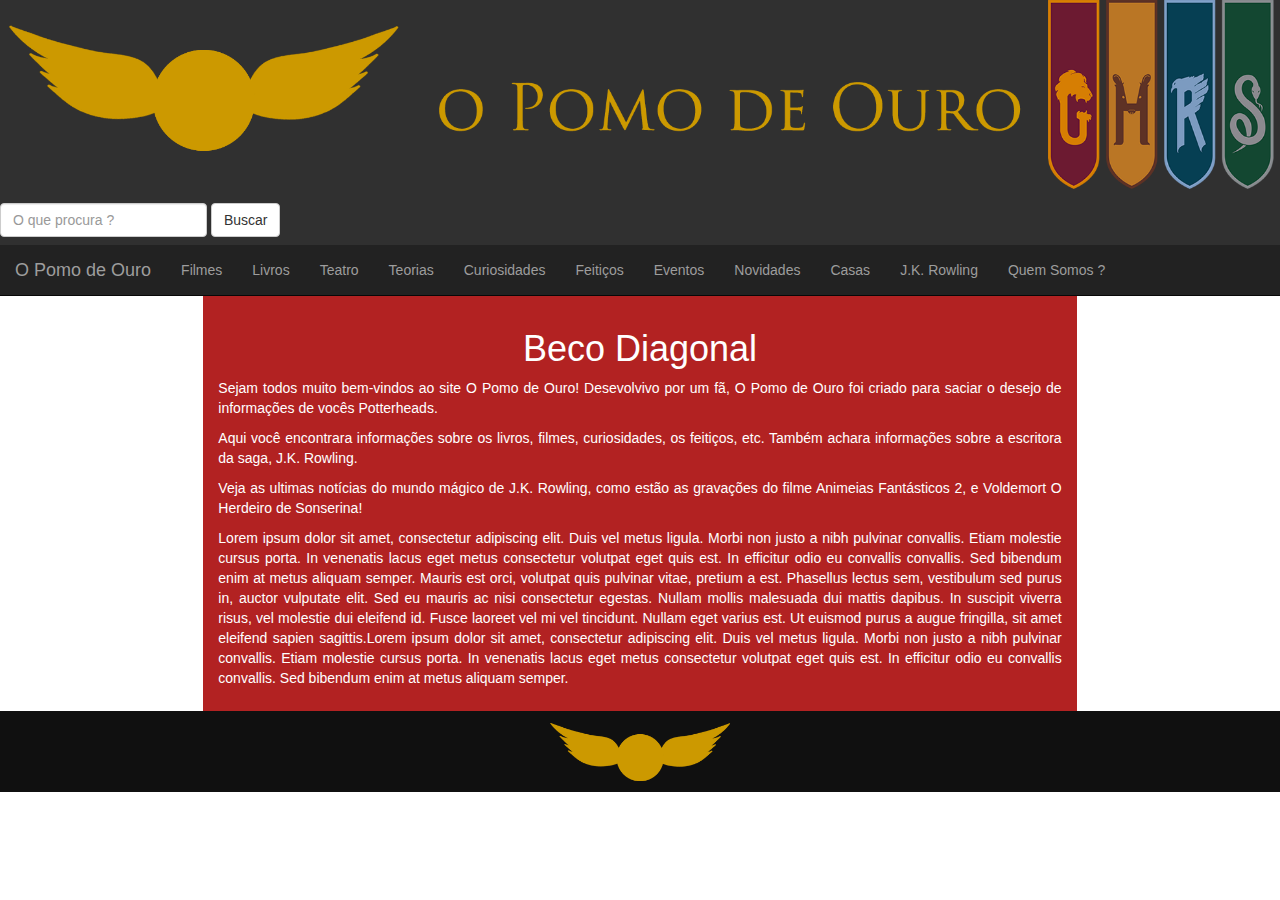
<file: index.html>
<!DOCTYPE html>
<html lang="pt-br">
  <head>
    <meta charset="utf-8">
    <meta http-equiv="X-UA-Compatible" content="IE=edge">
    <meta name="viewport" content="width=device-width, initial-scale=1">
  
      
      <link rel="stylesheet" href="bootstrap/css/bootstrap.min.css">
      <link rel="stylesheet" href="bootstrap/css/estilo.css">
      <link rel="stylesheet" href="https://maxcdn.bootstrapcdn.com/bootstrap/3.3.7/css/bootstrap.min.css" integrity="sha384-BVYiiSIFeK1dGmJRAkycuHAHRg32OmUcww7on3RYdg4Va+PmSTsz/K68vbdEjh4u" crossorigin="anonymous">
      
      <script src="https://oss.maxcdn.com/html5shiv/3.7.3/html5shiv.min.js"></script>
      <script src="https://oss.maxcdn.com/respond/1.4.2/respond.min.js"></script>
    <title>O Pomo de Ouro - Home</title>
  </head>
    
    
  <body>
    <div class="row">
    <script src="js/bootstrap.min.js"></script>
    <div class="container-fluid">
        
         <header>
    <div class="row">
        <a href="index.html">    
            <img class="img-responsive col-xs-10 col-sm-3 col-md-4 col-lg-4 col-xs-offset-1 col-md-offset-0 col-lg-offset-0" src="bootstrap/img/logo.png"></a>
            <img class="img-responsive col-lg-8 col-md-8 hidden-sm hidden-xs" src="bootstrap/img/banner.png">
            <img class="img-responsive hidden-xs hidden-md hidden-lg" src="bootstrap/img/segundobanner.png">
             
      <form class="navbar-form col-xs-12">
        <div class="form-group">
          <input type="text" class="form-control"placeholder="O que procura ?"> 
        </div>
        <button type="submit" class="btn btn-default">Buscar</button>
        </form>
            </div>
        </header>
           
             
      
 <nav class="uu nav nav-tabs navbar-inverse">
  <div class="row">   
     <div class="container-fluid">
    <div class="navbar-header">
      <button type="button" class="navbar-toggle collapsed pull-left" data-toggle="collapse" data-target="#bs-example-navbar-collapse-1" aria-expanded="false">
        <span class="sr-only">Toggle navigation</span>
        <span class="icon-bar"></span>
        <span class="icon-bar"></span>
        <span class="icon-bar"></span>
      </button>
      <a class="navbar-brand" href="index.html">O Pomo de Ouro</a>
    </div>
    <div class="collapse navbar-collapse" id="bs-example-navbar-collapse-1">
        <!-- aqui começa os botoes --> 
      <ul class="nav navbar-nav">
        <li role="presentation navbar-brand"><a href="index2.html">Filmes</a></li>
  <li role="presentation"><a href="index3.html">Livros</a></li>
  <li role="presentation"><a href="index4.html">Teatro</a></li>
 <li role="presentation"><a href="index5.html">Teorias</a></li>
  <li role="presentation"><a href="index6.html">Curiosidades</a></li>
<li role="presentation"><a href="index7.html">Feitiços</a></li>
 <li role="presentation"><a href="index8.html">Eventos</a></li>
  <li role="presentation"><a href="index9.html">Novidades</a></li>
  <li role="presentation"><a href="index10.html">Casas</a></li>
  <li role="presentation"><a href="index11.html">J.K. Rowling</a></li>
  <li role="presentation"><a href="index12.html">Quem Somos ?</a></li>
      </ul>
        
      <!--  
      <form class="navbar-form navbar-left">
        <div class="form-group">
          <input type="text" class="form-control"placeholder="Search"> 
        </div>
        <button type="submit" class="btn btn-default">Buscar</button>
        </form>
      -->
        
        </div> <!-- row --> 
    </div><!-- /.navbar-collapse -->
  </div><!-- /.container-fluid -->
</nav>
         
      
                
     <div class="row"> 
<section class="primeira col-lg-8 col-md-8 col-sm-8 col-xs-10 col-lg-offset-2 col-md-offset-2 col-sm-offset-2 col-xs-offset-1">
<h1 class="beco">Beco Diagonal</h1>
<p>
Sejam todos muito bem-vindos ao site O Pomo de Ouro! Desevolvivo por um fã, O Pomo de Ouro foi criado para saciar o desejo de informações de vocês Potterheads. 
    </p>
<p>
Aqui você encontrara informações sobre os livros, filmes, curiosidades, os feitiços, etc. Também achara informações sobre a escritora da saga, J.K. Rowling. 
</p>
<p>
Veja as ultimas notícias do mundo mágico de J.K. Rowling, como estão as gravações do filme Animeias Fantásticos 2, e Voldemort O Herdeiro de Sonserina! 
</p>
<p>
Lorem ipsum dolor sit amet, consectetur adipiscing elit. Duis vel metus ligula. Morbi non justo a nibh pulvinar convallis. Etiam molestie cursus porta. In venenatis lacus eget metus consectetur volutpat eget quis est. In efficitur odio eu convallis convallis. Sed bibendum enim at metus aliquam semper. Mauris est orci, volutpat quis pulvinar vitae, pretium a est. Phasellus lectus sem, vestibulum sed purus in, auctor vulputate elit. Sed eu mauris ac nisi consectetur egestas. Nullam mollis malesuada dui mattis dapibus. In suscipit viverra risus, vel molestie dui eleifend id. Fusce laoreet vel mi vel tincidunt. Nullam eget varius est. Ut euismod purus a augue fringilla, sit amet eleifend sapien sagittis.Lorem ipsum dolor sit amet, consectetur adipiscing elit. Duis vel metus ligula. Morbi non justo a nibh pulvinar convallis. Etiam molestie cursus porta. In venenatis lacus eget metus consectetur volutpat eget quis est. In efficitur odio eu convallis convallis. Sed bibendum enim at metus aliquam semper.
</p>
</section>
     
</div>

                
               
                
                      <footer>   
                    <div class="row">
                        <a href="index.html">  
                        <img src="bootstrap/img/logo.png" class="img-responsive col-lg-2 col-md-2 col-sm-2 col-xs-4 col-lg-offset-5 col-md-offset-5 col-sm-offset-5 col-xs-offset-4">
                        </a>
                    </div>
                        </footer>
   
         
           
           
                
                
      <script src="https://ajax.googleapis.com/ajax/libs/jquery/1.12.4/jquery.min.js"></script>
    <!-- Include all compiled plugins (below), or include individual files as needed -->
    <script src="js/bootstrap.min.js"></script>
            
     </div>
        </div>
  </body>
        </html>
</file>
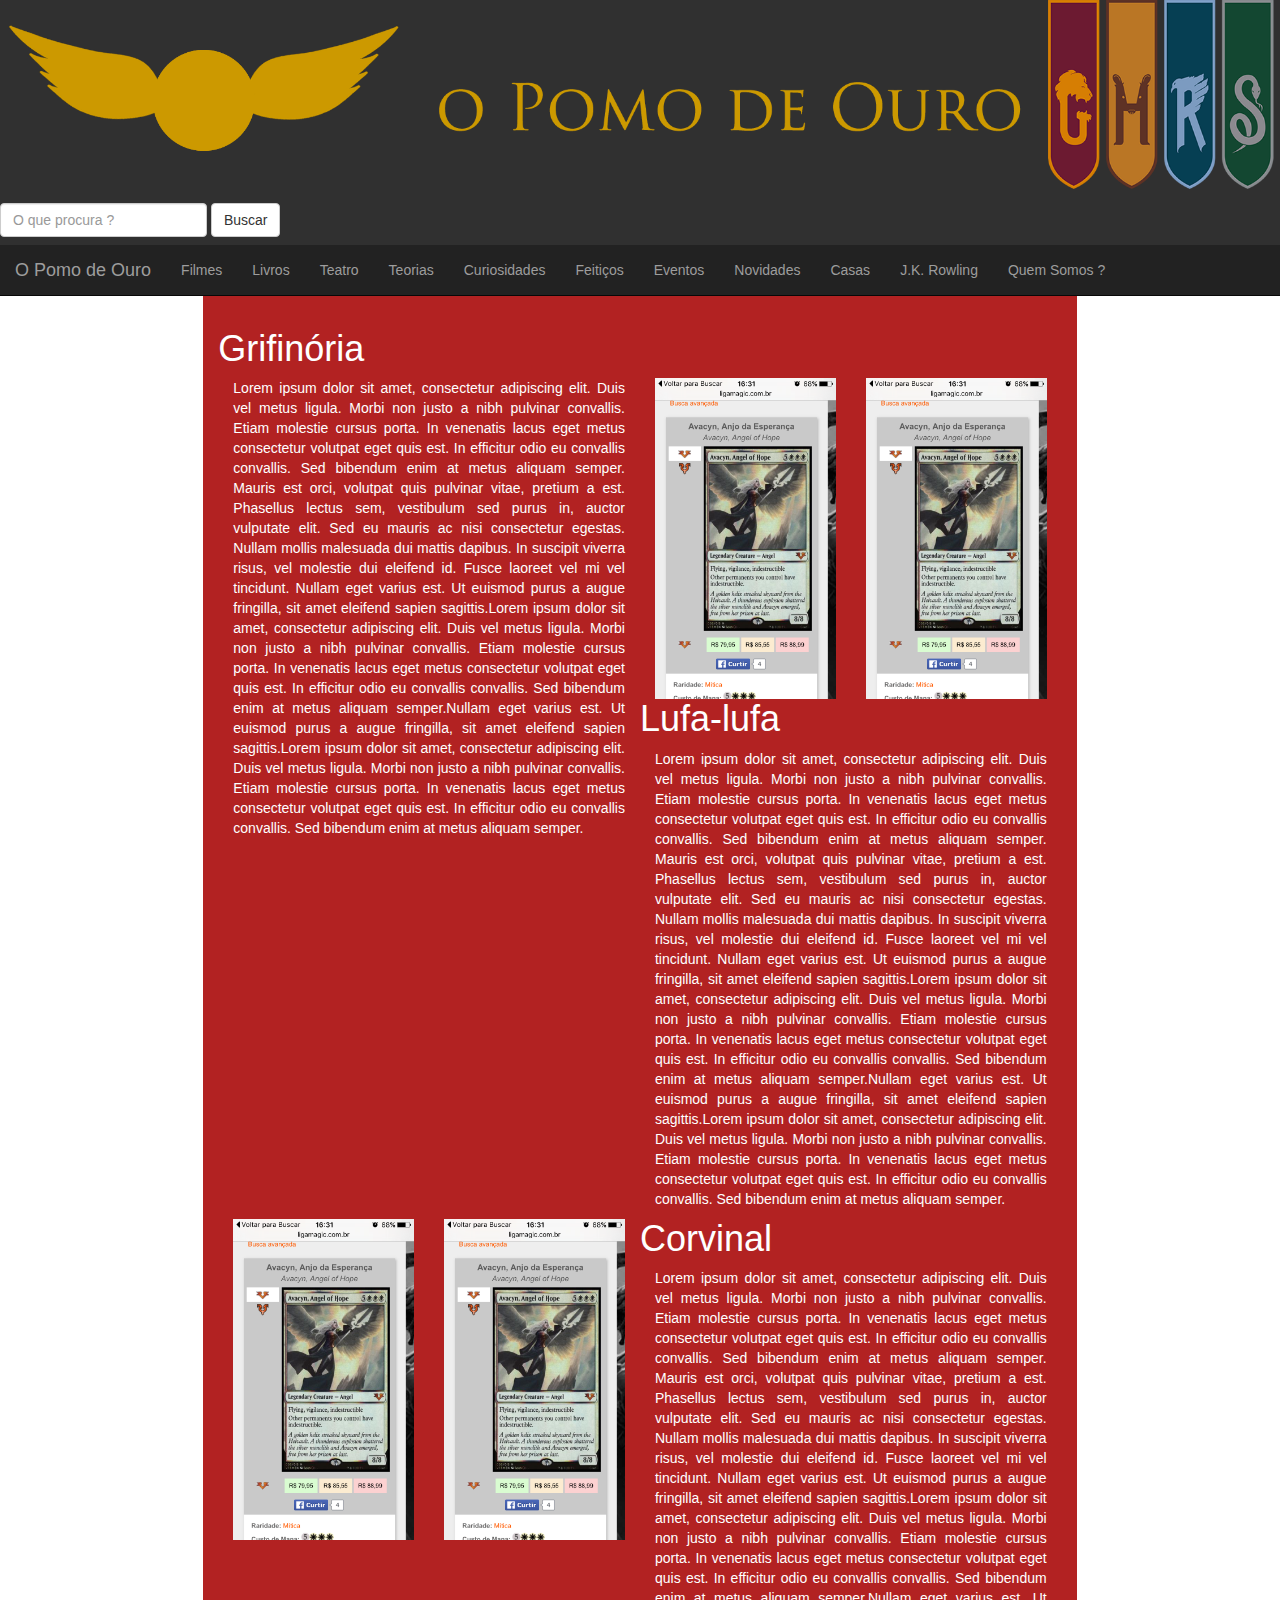
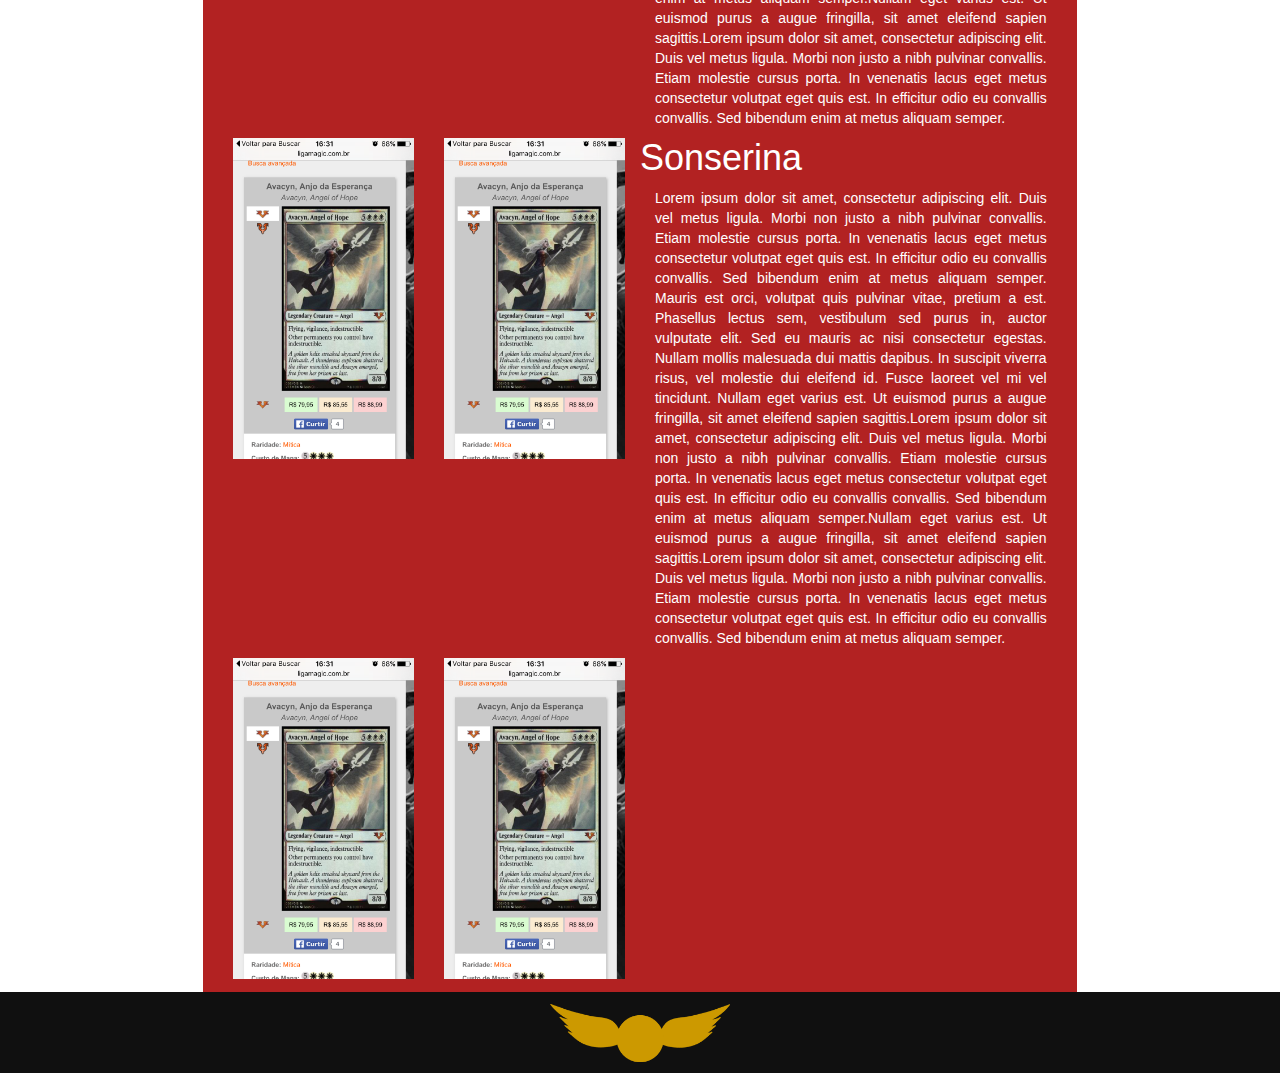
<file: index10.html>
<!DOCTYPE html>
<html lang="pt-br">
  <head>
    <meta charset="utf-8">
    <meta http-equiv="X-UA-Compatible" content="IE=edge">
    <meta name="viewport" content="width=device-width, initial-scale=1">
  
      
      <link rel="stylesheet" href="bootstrap/css/bootstrap.min.css">
      <link rel="stylesheet" href="bootstrap/css/estilo.css">
      <link rel="stylesheet" href="https://maxcdn.bootstrapcdn.com/bootstrap/3.3.7/css/bootstrap.min.css" integrity="sha384-BVYiiSIFeK1dGmJRAkycuHAHRg32OmUcww7on3RYdg4Va+PmSTsz/K68vbdEjh4u" crossorigin="anonymous">
      
      <script src="https://oss.maxcdn.com/html5shiv/3.7.3/html5shiv.min.js"></script>
      <script src="https://oss.maxcdn.com/respond/1.4.2/respond.min.js"></script>
    <title>O Pomo de Ouro - Casas</title>
  </head>
    
    
  <body>
    <div class="row">
    <script src="js/bootstrap.min.js"></script>
    <div class="container-fluid">
        
          <header>
    <div class="row">
        <a href="index.html">    
            <img class="img-responsive col-xs-10 col-sm-3 col-md-4 col-lg-4 col-xs-offset-1 col-md-offset-0 col-lg-offset-0" src="bootstrap/img/logo.png"></a>
            <img class="img-responsive col-lg-8 col-md-8 hidden-sm hidden-xs" src="bootstrap/img/banner.png">
            <img class="img-responsive hidden-xs hidden-md hidden-lg" src="bootstrap/img/segundobanner.png">
             
      <form class="navbar-form col-xs-12">
        <div class="form-group">
          <input type="text" class="form-control"placeholder="O que procura ?"> 
        </div>
        <button type="submit" class="btn btn-default">Buscar</button>
        </form>
            </div>
        </header>
             
          
 <nav class="uu nav nav-tabs navbar-inverse">
  <div class="row">   
     <div class="container-fluid">
    <div class="navbar-header">
      <button type="button" class="navbar-toggle collapsed pull-left" data-toggle="collapse" data-target="#bs-example-navbar-collapse-1" aria-expanded="false">
        <span class="sr-only">Toggle navigation</span>
        <span class="icon-bar"></span>
        <span class="icon-bar"></span>
        <span class="icon-bar"></span>
      </button>
      <a class="navbar-brand" href="index.html">O Pomo de Ouro</a>
    </div>
    <div class="collapse navbar-collapse" id="bs-example-navbar-collapse-1">
        <!-- aqui começa os botoes --> 
      <ul class="nav navbar-nav">
        <li role="presentation navbar-brand"><a href="index2.html">Filmes</a></li>
  <li role="presentation"><a href="index3.html">Livros</a></li>
  <li role="presentation"><a href="index4.html">Teatro</a></li>
 <li role="presentation"><a href="index5.html">Teorias</a></li>
  <li role="presentation"><a href="index6.html">Curiosidades</a></li>
<li role="presentation"><a href="index7.html">Feitiços</a></li>
 <li role="presentation"><a href="index8.html">Eventos</a></li>
  <li role="presentation"><a href="index9.html">Novidades</a></li>
  <li role="presentation"><a href="index10.html">Casas</a></li>
  <li role="presentation"><a href="index11.html">J.K. Rowling</a></li>
  <li role="presentation"><a href="index12.html">Quem Somos ?</a></li>
      </ul>
        
      <!--  
      <form class="navbar-form navbar-left">
        <div class="form-group">
          <input type="text" class="form-control"placeholder="Search"> 
        </div>
        <button type="submit" class="btn btn-default">Buscar</button>
        </form>
      -->
        
        </div> <!-- row --> 
    </div><!-- /.navbar-collapse -->
  </div><!-- /.container-fluid -->
</nav>
        
                

   
        <div class="row">
    <section class="primeira col-lg-8 col-md-8 col-sm-10 col-xs-10 col-lg-offset-2 col-md-offset-2 col-sm-offset-1 col-xs-offset-1">
<h1>Grifinória</h1>
<p class="col-lg-6 col-md-6 col-sm-12 col-xs-12 col-lg-offset-0 col-md-offset-0 col-sm-offset-0 col-xs-offset-0">
Lorem ipsum dolor sit amet, consectetur adipiscing elit. Duis vel metus ligula. Morbi non justo a nibh pulvinar convallis. Etiam molestie cursus porta. In venenatis lacus eget metus consectetur volutpat eget quis est. In efficitur odio eu convallis convallis. Sed bibendum enim at metus aliquam semper. Mauris est orci, volutpat quis pulvinar vitae, pretium a est. Phasellus lectus sem, vestibulum sed purus in, auctor vulputate elit. Sed eu mauris ac nisi consectetur egestas. Nullam mollis malesuada dui mattis dapibus. In suscipit viverra risus, vel molestie dui eleifend id. Fusce laoreet vel mi vel tincidunt. Nullam eget varius est. Ut euismod purus a augue fringilla, sit amet eleifend sapien sagittis.Lorem ipsum dolor sit amet, consectetur adipiscing elit. Duis vel metus ligula. Morbi non justo a nibh pulvinar convallis. Etiam molestie cursus porta. In venenatis lacus eget metus consectetur volutpat eget quis est. In efficitur odio eu convallis convallis. Sed bibendum enim at metus aliquam semper.Nullam eget varius est. Ut euismod purus a augue fringilla, sit amet eleifend sapien sagittis.Lorem ipsum dolor sit amet, consectetur adipiscing elit. Duis vel metus ligula. Morbi non justo a nibh pulvinar convallis. Etiam molestie cursus porta. In venenatis lacus eget metus consectetur volutpat eget quis est. In efficitur odio eu convallis convallis. Sed bibendum enim at metus aliquam semper.
    </p>
        <img src="bootstrap/img/avacyn.PNG" class="col-lg-3 col-md-3 hidden-sm hidden-xs">
        <img src="bootstrap/img/avacyn.PNG" class="col-lg-3 col-md-3 hidden-sm hidden-xs">
        
        <h1>Lufa-lufa</h1>
<p class="col-lg-6 col-md-6 col-sm-12 col-xs-12 col-lg-offset-0 col-md-offset-0 col-sm-offset-0 col-xs-offset-0">
Lorem ipsum dolor sit amet, consectetur adipiscing elit. Duis vel metus ligula. Morbi non justo a nibh pulvinar convallis. Etiam molestie cursus porta. In venenatis lacus eget metus consectetur volutpat eget quis est. In efficitur odio eu convallis convallis. Sed bibendum enim at metus aliquam semper. Mauris est orci, volutpat quis pulvinar vitae, pretium a est. Phasellus lectus sem, vestibulum sed purus in, auctor vulputate elit. Sed eu mauris ac nisi consectetur egestas. Nullam mollis malesuada dui mattis dapibus. In suscipit viverra risus, vel molestie dui eleifend id. Fusce laoreet vel mi vel tincidunt. Nullam eget varius est. Ut euismod purus a augue fringilla, sit amet eleifend sapien sagittis.Lorem ipsum dolor sit amet, consectetur adipiscing elit. Duis vel metus ligula. Morbi non justo a nibh pulvinar convallis. Etiam molestie cursus porta. In venenatis lacus eget metus consectetur volutpat eget quis est. In efficitur odio eu convallis convallis. Sed bibendum enim at metus aliquam semper.Nullam eget varius est. Ut euismod purus a augue fringilla, sit amet eleifend sapien sagittis.Lorem ipsum dolor sit amet, consectetur adipiscing elit. Duis vel metus ligula. Morbi non justo a nibh pulvinar convallis. Etiam molestie cursus porta. In venenatis lacus eget metus consectetur volutpat eget quis est. In efficitur odio eu convallis convallis. Sed bibendum enim at metus aliquam semper.
    </p>
        <img src="bootstrap/img/avacyn.PNG" class="col-lg-3 col-md-3 hidden-sm hidden-xs">
        <img src="bootstrap/img/avacyn.PNG" class="col-lg-3 col-md-3 hidden-sm hidden-xs">
        
        <h1>Corvinal</h1>
<p class="col-lg-6 col-md-6 col-sm-12 col-xs-12 col-lg-offset-0 col-md-offset-0 col-sm-offset-0 col-xs-offset-0">
Lorem ipsum dolor sit amet, consectetur adipiscing elit. Duis vel metus ligula. Morbi non justo a nibh pulvinar convallis. Etiam molestie cursus porta. In venenatis lacus eget metus consectetur volutpat eget quis est. In efficitur odio eu convallis convallis. Sed bibendum enim at metus aliquam semper. Mauris est orci, volutpat quis pulvinar vitae, pretium a est. Phasellus lectus sem, vestibulum sed purus in, auctor vulputate elit. Sed eu mauris ac nisi consectetur egestas. Nullam mollis malesuada dui mattis dapibus. In suscipit viverra risus, vel molestie dui eleifend id. Fusce laoreet vel mi vel tincidunt. Nullam eget varius est. Ut euismod purus a augue fringilla, sit amet eleifend sapien sagittis.Lorem ipsum dolor sit amet, consectetur adipiscing elit. Duis vel metus ligula. Morbi non justo a nibh pulvinar convallis. Etiam molestie cursus porta. In venenatis lacus eget metus consectetur volutpat eget quis est. In efficitur odio eu convallis convallis. Sed bibendum enim at metus aliquam semper.Nullam eget varius est. Ut euismod purus a augue fringilla, sit amet eleifend sapien sagittis.Lorem ipsum dolor sit amet, consectetur adipiscing elit. Duis vel metus ligula. Morbi non justo a nibh pulvinar convallis. Etiam molestie cursus porta. In venenatis lacus eget metus consectetur volutpat eget quis est. In efficitur odio eu convallis convallis. Sed bibendum enim at metus aliquam semper.
    </p>
        <img src="bootstrap/img/avacyn.PNG" class="col-lg-3 col-md-3 hidden-sm hidden-xs">
        <img src="bootstrap/img/avacyn.PNG" class="col-lg-3 col-md-3 hidden-sm hidden-xs">
        
        <h1>Sonserina</h1>
<p class="col-lg-6 col-md-6 col-sm-12 col-xs-12 col-lg-offset-0 col-md-offset-0 col-sm-offset-0 col-xs-offset-0">
Lorem ipsum dolor sit amet, consectetur adipiscing elit. Duis vel metus ligula. Morbi non justo a nibh pulvinar convallis. Etiam molestie cursus porta. In venenatis lacus eget metus consectetur volutpat eget quis est. In efficitur odio eu convallis convallis. Sed bibendum enim at metus aliquam semper. Mauris est orci, volutpat quis pulvinar vitae, pretium a est. Phasellus lectus sem, vestibulum sed purus in, auctor vulputate elit. Sed eu mauris ac nisi consectetur egestas. Nullam mollis malesuada dui mattis dapibus. In suscipit viverra risus, vel molestie dui eleifend id. Fusce laoreet vel mi vel tincidunt. Nullam eget varius est. Ut euismod purus a augue fringilla, sit amet eleifend sapien sagittis.Lorem ipsum dolor sit amet, consectetur adipiscing elit. Duis vel metus ligula. Morbi non justo a nibh pulvinar convallis. Etiam molestie cursus porta. In venenatis lacus eget metus consectetur volutpat eget quis est. In efficitur odio eu convallis convallis. Sed bibendum enim at metus aliquam semper.Nullam eget varius est. Ut euismod purus a augue fringilla, sit amet eleifend sapien sagittis.Lorem ipsum dolor sit amet, consectetur adipiscing elit. Duis vel metus ligula. Morbi non justo a nibh pulvinar convallis. Etiam molestie cursus porta. In venenatis lacus eget metus consectetur volutpat eget quis est. In efficitur odio eu convallis convallis. Sed bibendum enim at metus aliquam semper.
    </p>
        <img src="bootstrap/img/avacyn.PNG" class="col-lg-3 col-md-3 hidden-sm hidden-xs">
        <img src="bootstrap/img/avacyn.PNG" class="col-lg-3 col-md-3 hidden-sm hidden-xs">
</section>    
        
</div>    
        
        
        
        
               
                    <footer>   
                    <div class="row">
                        <a href="index.html">  
                        <img src="bootstrap/img/logo.png" class="img-responsive col-lg-2 col-md-2 col-sm-2 col-xs-4 col-lg-offset-5 col-md-offset-5 col-sm-offset-5 col-xs-offset-4">
                        </a>
                    </div>
                        </footer>
        
                
                
      <script src="https://ajax.googleapis.com/ajax/libs/jquery/1.12.4/jquery.min.js"></script>
    <!-- Include all compiled plugins (below), or include individual files as needed -->
    <script src="js/bootstrap.min.js"></script>
            
     </div>
        </div>
  </body>
        </html>
</file>
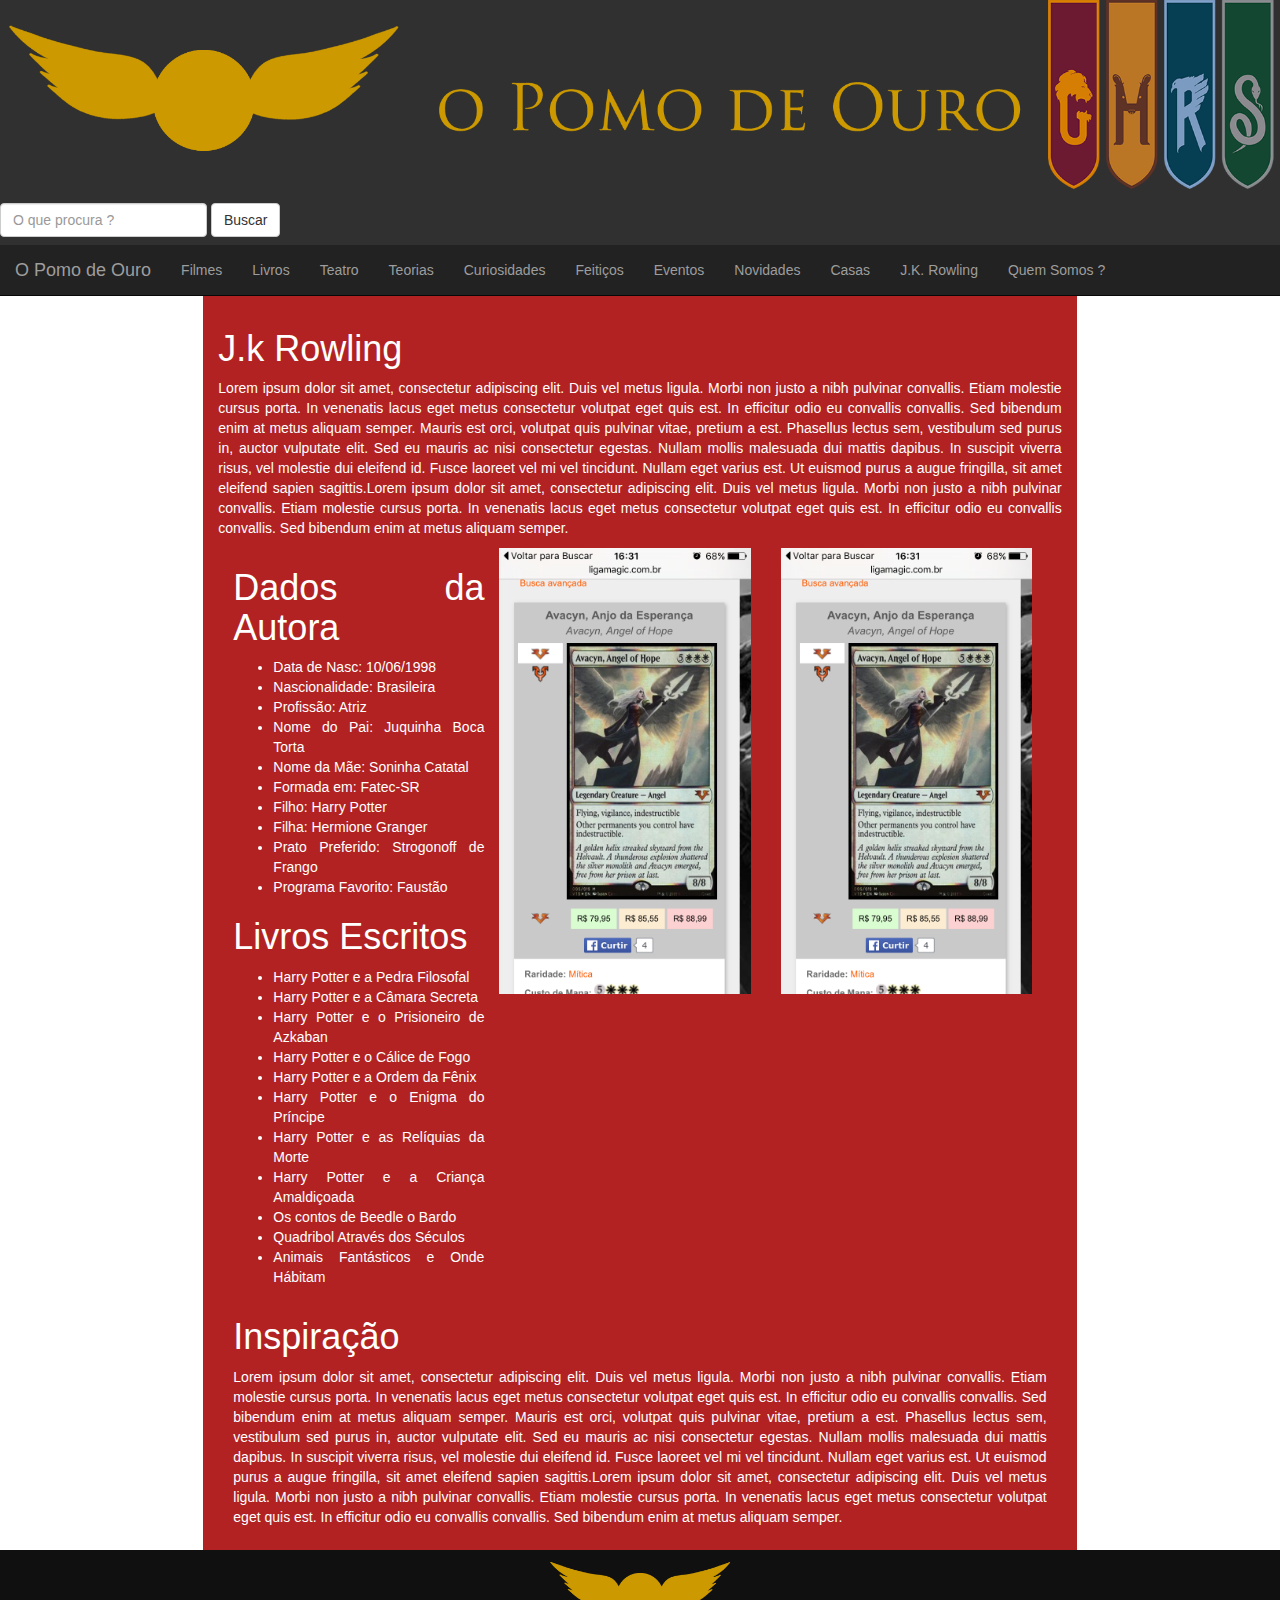
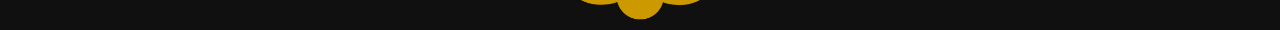
<file: index11.html>
<!DOCTYPE html>
<html lang="pt-br">
  <head>
    <meta charset="utf-8">
    <meta http-equiv="X-UA-Compatible" content="IE=edge">
    <meta name="viewport" content="width=device-width, initial-scale=1">
  
      
      <link rel="stylesheet" href="bootstrap/css/bootstrap.min.css">
      <link rel="stylesheet" href="bootstrap/css/estilo.css">
      <link rel="stylesheet" href="https://maxcdn.bootstrapcdn.com/bootstrap/3.3.7/css/bootstrap.min.css" integrity="sha384-BVYiiSIFeK1dGmJRAkycuHAHRg32OmUcww7on3RYdg4Va+PmSTsz/K68vbdEjh4u" crossorigin="anonymous">
      
      <script src="https://oss.maxcdn.com/html5shiv/3.7.3/html5shiv.min.js"></script>
      <script src="https://oss.maxcdn.com/respond/1.4.2/respond.min.js"></script>
    <title>O Pomo de Ouro - J.K. Rowling</title>
  </head>
    
    
  <body>
    <div class="row">
    <script src="js/bootstrap.min.js"></script>
    <div class="container-fluid">
        
         <header>
    <div class="row">
        <a href="index.html">    
            <img class="img-responsive col-xs-10 col-sm-3 col-md-4 col-lg-4 col-xs-offset-1 col-md-offset-0 col-lg-offset-0" src="bootstrap/img/logo.png"></a>
            <img class="img-responsive col-lg-8 col-md-8 hidden-sm hidden-xs" src="bootstrap/img/banner.png">
            <img class="img-responsive hidden-xs hidden-md hidden-lg" src="bootstrap/img/segundobanner.png">
             
      <form class="navbar-form col-xs-12">
        <div class="form-group">
          <input type="text" class="form-control"placeholder="O que procura ?"> 
        </div>
        <button type="submit" class="btn btn-default">Buscar</button>
        </form>
            </div>
        </header>
             
          
 <nav class="uu nav nav-tabs navbar-inverse">
  <div class="row">   
     <div class="container-fluid">
    <div class="navbar-header">
      <button type="button" class="navbar-toggle collapsed pull-left" data-toggle="collapse" data-target="#bs-example-navbar-collapse-1" aria-expanded="false">
        <span class="sr-only">Toggle navigation</span>
        <span class="icon-bar"></span>
        <span class="icon-bar"></span>
        <span class="icon-bar"></span>
      </button>
      <a class="navbar-brand" href="index.html">O Pomo de Ouro</a>
    </div>
    <div class="collapse navbar-collapse" id="bs-example-navbar-collapse-1">
        <!-- aqui começa os botoes --> 
      <ul class="nav navbar-nav">
        <li role="presentation navbar-brand"><a href="index2.html">Filmes</a></li>
  <li role="presentation"><a href="index3.html">Livros</a></li>
  <li role="presentation"><a href="index4.html">Teatro</a></li>
 <li role="presentation"><a href="index5.html">Teorias</a></li>
  <li role="presentation"><a href="index6.html">Curiosidades</a></li>
<li role="presentation"><a href="index7.html">Feitiços</a></li>
 <li role="presentation"><a href="index8.html">Eventos</a></li>
  <li role="presentation"><a href="index9.html">Novidades</a></li>
  <li role="presentation"><a href="index10.html">Casas</a></li>
  <li role="presentation"><a href="index11.html">J.K. Rowling</a></li>
  <li role="presentation"><a href="index12.html">Quem Somos ?</a></li>
      </ul>
        
      <!--  
      <form class="navbar-form navbar-left">
        <div class="form-group">
          <input type="text" class="form-control"placeholder="Search"> 
        </div>
        <button type="submit" class="btn btn-default">Buscar</button>
        </form>
      -->
        
        </div> <!-- row --> 
    </div><!-- /.navbar-collapse -->
  </div><!-- /.container-fluid -->
</nav> 
        
            
        <div class="row"> 
<section class="primeira col-lg-8 col-md-8 col-sm-8 col-xs-10 col-lg-offset-2 col-md-offset-2 col-sm-offset-2 col-xs-offset-1">

    <h1>J.k Rowling</h1>
     
<p>
Lorem ipsum dolor sit amet, consectetur adipiscing elit. Duis vel metus ligula. Morbi non justo a nibh pulvinar convallis. Etiam molestie cursus porta. In venenatis lacus eget metus consectetur volutpat eget quis est. In efficitur odio eu convallis convallis. Sed bibendum enim at metus aliquam semper. Mauris est orci, volutpat quis pulvinar vitae, pretium a est. Phasellus lectus sem, vestibulum sed purus in, auctor vulputate elit. Sed eu mauris ac nisi consectetur egestas. Nullam mollis malesuada dui mattis dapibus. In suscipit viverra risus, vel molestie dui eleifend id. Fusce laoreet vel mi vel tincidunt. Nullam eget varius est. Ut euismod purus a augue fringilla, sit amet eleifend sapien sagittis.Lorem ipsum dolor sit amet, consectetur adipiscing elit. Duis vel metus ligula. Morbi non justo a nibh pulvinar convallis. Etiam molestie cursus porta. In venenatis lacus eget metus consectetur volutpat eget quis est. In efficitur odio eu convallis convallis. Sed bibendum enim at metus aliquam semper.
    </p>
    
    <div class="row col-lg-4 col-md-5 col-sm-8 col-xs-12 col-lg-offset-0 col-md-offset-0 col-sm-offset-2 col-xs-offset-0">
    <h1>Dados da Autora</h1>
    <ul >
		<li>Data de Nasc: 10/06/1998</li>
		<li>Nascionalidade: Brasileira</li>
		<li>Profissão: Atriz</li>
		<li>Nome do Pai: Juquinha Boca Torta</li>
		<li>Nome da Mãe: Soninha Catatal</li>
        <li>Formada em: Fatec-SR</li>
		<li>Filho: Harry Potter</li>
		<li>Filha: Hermione Granger</li>
		<li>Prato Preferido: Strogonoff de Frango</li>
		<li>Programa Favorito: Faustão</li>
	</ul>
      
    
  
  
    <h1>Livros Escritos</h1>
    <ul>
		<li>Harry Potter e a Pedra Filosofal</li>
		<li>Harry Potter e a Câmara Secreta</li>
		<li>Harry Potter e o Prisioneiro de Azkaban</li>
		<li>Harry Potter e o Cálice de Fogo</li>
		<li>Harry Potter e a Ordem da Fênix</li>
        <li>Harry Potter e o Enigma do Príncipe</li>
		<li>Harry Potter e as Relíquias da Morte</li>
		<li>Harry Potter e a Criança Amaldiçoada</li>
		<li>Os contos de Beedle o Bardo</li>
		<li>Quadribol Através dos Séculos</li>
        <li>Animais Fantásticos e Onde Hábitam</li>
	</ul>
      </div>
    
    <img src="bootstrap/img/avacyn.PNG" class="img-responsive col-lg-4 col-md-3 col-sm-10 col-xs-10 col-lg-offset-0 col-md-offset-0 col-sm-offset-1 col-xs-offset-1">
     <img src="bootstrap/img/avacyn.PNG" class="img-responsive col-lg-4 col-md-3 col-sm-10 col-xs-10 col-lg-offset-0 col-md-offset-0 col-sm-offset-1 col-xs-offset-1">
    
    <h1 class="col-lg-12 col-md-12 col-sm-12 col-xs-12">Inspiração</h1>
     
<p class="col-lg-12 col-md-12 col-sm-12 col-xs-12">
Lorem ipsum dolor sit amet, consectetur adipiscing elit. Duis vel metus ligula. Morbi non justo a nibh pulvinar convallis. Etiam molestie cursus porta. In venenatis lacus eget metus consectetur volutpat eget quis est. In efficitur odio eu convallis convallis. Sed bibendum enim at metus aliquam semper. Mauris est orci, volutpat quis pulvinar vitae, pretium a est. Phasellus lectus sem, vestibulum sed purus in, auctor vulputate elit. Sed eu mauris ac nisi consectetur egestas. Nullam mollis malesuada dui mattis dapibus. In suscipit viverra risus, vel molestie dui eleifend id. Fusce laoreet vel mi vel tincidunt. Nullam eget varius est. Ut euismod purus a augue fringilla, sit amet eleifend sapien sagittis.Lorem ipsum dolor sit amet, consectetur adipiscing elit. Duis vel metus ligula. Morbi non justo a nibh pulvinar convallis. Etiam molestie cursus porta. In venenatis lacus eget metus consectetur volutpat eget quis est. In efficitur odio eu convallis convallis. Sed bibendum enim at metus aliquam semper.
    </p>
     
    
</section>
</div>

       
                   <footer>   
                    <div class="row">
                        <a href="index.html">  
                        <img src="bootstrap/img/logo.png" class="img-responsive col-lg-2 col-md-2 col-sm-2 col-xs-4 col-lg-offset-5 col-md-offset-5 col-sm-offset-5 col-xs-offset-4">
                        </a>
                    </div>
                        </footer>
        
                
                
      <script src="https://ajax.googleapis.com/ajax/libs/jquery/1.12.4/jquery.min.js"></script>
    <!-- Include all compiled plugins (below), or include individual files as needed -->
    <script src="js/bootstrap.min.js"></script>
            
     </div>
        </div>
  </body>
        </html>
</file>
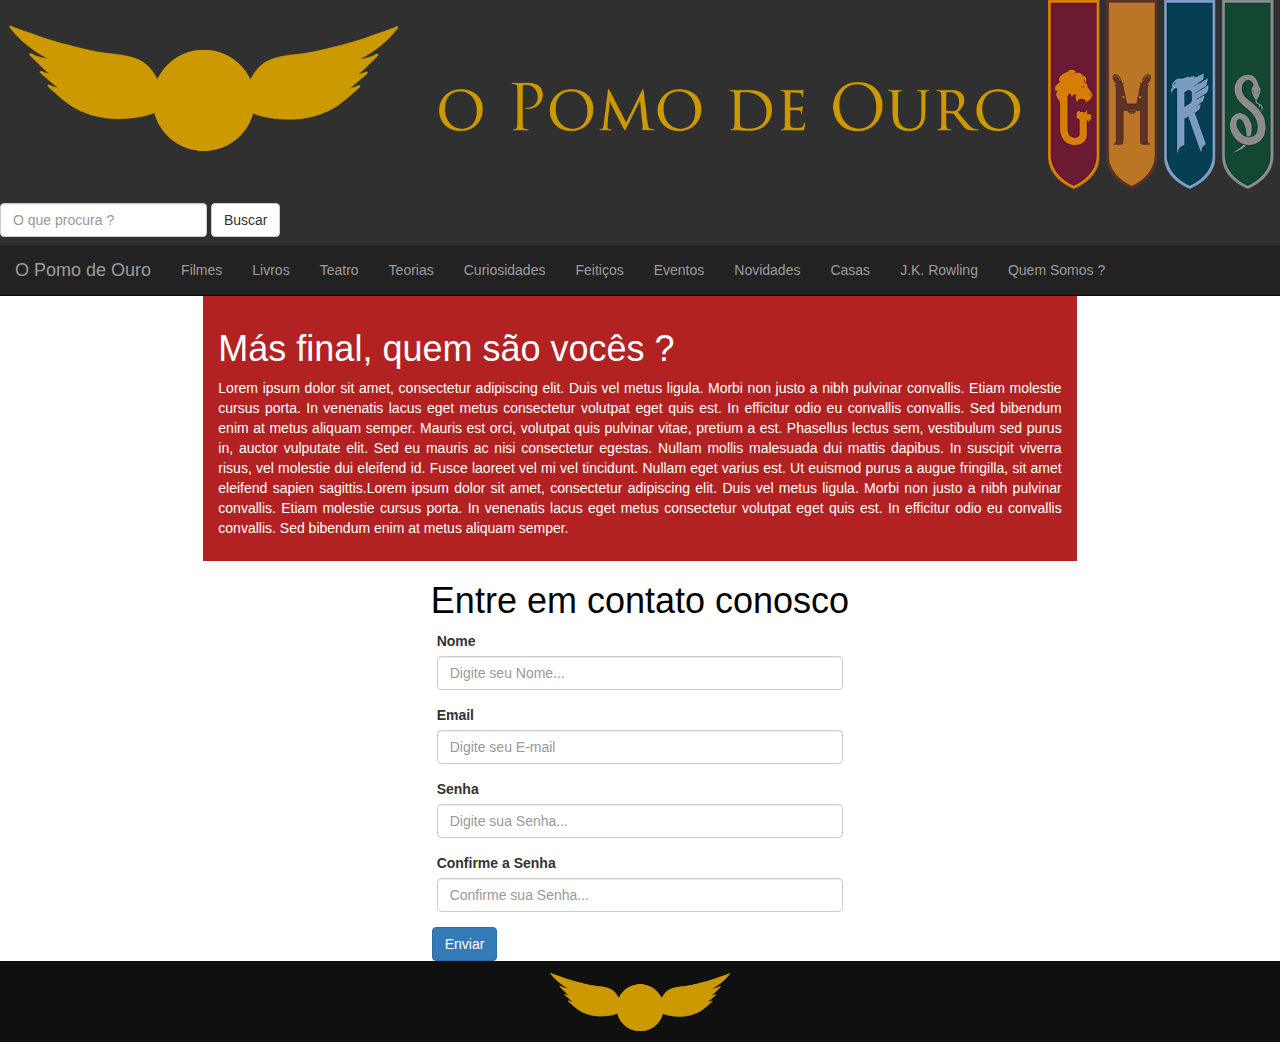
<file: index12.html>
<!DOCTYPE html>
<html lang="pt-br">
  <head>
    <meta charset="utf-8">
    <meta http-equiv="X-UA-Compatible" content="IE=edge">
    <meta name="viewport" content="width=device-width, initial-scale=1">
  
      
      <link rel="stylesheet" href="bootstrap/css/bootstrap.min.css">
      <link rel="stylesheet" href="bootstrap/css/estilo.css">
      <link rel="stylesheet" href="https://maxcdn.bootstrapcdn.com/bootstrap/3.3.7/css/bootstrap.min.css" integrity="sha384-BVYiiSIFeK1dGmJRAkycuHAHRg32OmUcww7on3RYdg4Va+PmSTsz/K68vbdEjh4u" crossorigin="anonymous">
      
      <script src="https://oss.maxcdn.com/html5shiv/3.7.3/html5shiv.min.js"></script>
      <script src="https://oss.maxcdn.com/respond/1.4.2/respond.min.js"></script>
    <title>O Pomo de ouro - Quem Somos ?</title>
  </head>
    
    
  <body>
    <div class="row">
    <script src="js/bootstrap.min.js"></script>
    <div class="container-fluid">
        
          <header>
    <div class="row">
        <a href="index.html">    
            <img class="img-responsive col-xs-10 col-sm-3 col-md-4 col-lg-4 col-xs-offset-1 col-md-offset-0 col-lg-offset-0" src="bootstrap/img/logo.png"></a>
            <img class="img-responsive col-lg-8 col-md-8 hidden-sm hidden-xs" src="bootstrap/img/banner.png">
            <img class="img-responsive hidden-xs hidden-md hidden-lg" src="bootstrap/img/segundobanner.png">
             
      <form class="navbar-form col-xs-12">
        <div class="form-group">
          <input type="text" class="form-control"placeholder="O que procura ?"> 
        </div>
        <button type="submit" class="btn btn-default">Buscar</button>
        </form>
            </div>
        </header>
           
             
       
 <nav class="uu nav nav-tabs navbar-inverse">
  <div class="row">   
     <div class="container-fluid">
    <div class="navbar-header">
      <button type="button" class="navbar-toggle collapsed pull-left" data-toggle="collapse" data-target="#bs-example-navbar-collapse-1" aria-expanded="false">
        <span class="sr-only">Toggle navigation</span>
        <span class="icon-bar"></span>
        <span class="icon-bar"></span>
        <span class="icon-bar"></span>
      </button>
      <a class="navbar-brand" href="index.html">O Pomo de Ouro</a>
    </div>
    <div class="collapse navbar-collapse" id="bs-example-navbar-collapse-1">
        <!-- aqui começa os botoes --> 
      <ul class="nav navbar-nav">
        <li role="presentation navbar-brand"><a href="index2.html">Filmes</a></li>
  <li role="presentation"><a href="index3.html">Livros</a></li>
  <li role="presentation"><a href="index4.html">Teatro</a></li>
 <li role="presentation"><a href="index5.html">Teorias</a></li>
  <li role="presentation"><a href="index6.html">Curiosidades</a></li>
<li role="presentation"><a href="index7.html">Feitiços</a></li>
 <li role="presentation"><a href="index8.html">Eventos</a></li>
  <li role="presentation"><a href="index9.html">Novidades</a></li>
  <li role="presentation"><a href="index10.html">Casas</a></li>
  <li role="presentation"><a href="index11.html">J.K. Rowling</a></li>
  <li role="presentation"><a href="index12.html">Quem Somos ?</a></li>
      </ul>
        
      <!--  
      <form class="navbar-form navbar-left">
        <div class="form-group">
          <input type="text" class="form-control"placeholder="Search"> 
        </div>
        <button type="submit" class="btn btn-default">Buscar</button>
        </form>
      -->
        
        </div> <!-- row --> 
    </div><!-- /.navbar-collapse -->
  </div><!-- /.container-fluid -->
</nav>
        
        <div class="row"> 
<section class="primeira col-lg-8 col-md-8 col-sm-8 col-xs-10 col-lg-offset-2 col-md-offset-2 col-sm-offset-2 col-xs-offset-1">
<h1>Más final, quem são vocês ?</h1>
<p>
Lorem ipsum dolor sit amet, consectetur adipiscing elit. Duis vel metus ligula. Morbi non justo a nibh pulvinar convallis. Etiam molestie cursus porta. In venenatis lacus eget metus consectetur volutpat eget quis est. In efficitur odio eu convallis convallis. Sed bibendum enim at metus aliquam semper. Mauris est orci, volutpat quis pulvinar vitae, pretium a est. Phasellus lectus sem, vestibulum sed purus in, auctor vulputate elit. Sed eu mauris ac nisi consectetur egestas. Nullam mollis malesuada dui mattis dapibus. In suscipit viverra risus, vel molestie dui eleifend id. Fusce laoreet vel mi vel tincidunt. Nullam eget varius est. Ut euismod purus a augue fringilla, sit amet eleifend sapien sagittis.Lorem ipsum dolor sit amet, consectetur adipiscing elit. Duis vel metus ligula. Morbi non justo a nibh pulvinar convallis. Etiam molestie cursus porta. In venenatis lacus eget metus consectetur volutpat eget quis est. In efficitur odio eu convallis convallis. Sed bibendum enim at metus aliquam semper.
    </p>
</section>
</div>
                
        <div class="row"> 
      <h1 class="contato col-lg-8 col-md-8 col-sm-8 col-xs-10 col-lg-offset-2 col-md-offset-2 col-sm-offset-2 col-xs-offset-1">Entre em contato conosco</h1>
</div>
        
<form id="formExemplo" data-toggle="validator" role="form">
        
   <div class="row">     
  <section class="form-group formulario col-lg-4 col-md-4 col-sm-4 col-xs-10 col-lg-offset-4 col-md-offset-4 col-sm-offset-4 col-xs-offset-1">
    
      <label for="textNome" class="control-label">Nome</label>
    <input id="textNome" class="form-control" placeholder="Digite seu Nome..." type="text">
      
  </section>
  
  <section class="form-group formulario col-lg-4 col-md-4 col-sm-4 col-xs-10 col-lg-offset-4 col-md-offset-4 col-sm-offset-4 col-xs-offset-1">
    
      <label for="inputEmail" class="control-label">Email</label>
    <input id="inputEmail" class="form-control" placeholder="Digite seu E-mail" type="email">
      
  </section>
  
  <section class="form-group formulario col-lg-4 col-md-4 col-sm-4 col-xs-10 col-lg-offset-4 col-md-offset-4 col-sm-offset-4 col-xs-offset-1">
    
      <label for="inputPassword" class="control-label">Senha</label>
    <input type="password" class="form-control" id="inputPassword" placeholder="Digite sua Senha...">
      
  </section>
  
  <section class="form-group formulario col-lg-4 col-md-4 col-sm-4 col-xs-10 col-lg-offset-4 col-md-offset-4 col-sm-offset-4 col-xs-offset-1">
   
      <label for="inputConfirm" class="control-label">Confirme a Senha</label>
    <input type="password" class="form-control" id="inputConfirm" placeholder="Confirme sua Senha...">
      
  </section>
  
  <div class="row">
      <div class="col-lg-8 col-md-8 col-sm-8 col-xs-8 col-lg-offset-4 col-md-offset-4 col-sm-offset-4 col-xs-offset-1">
        <button type="submit" class="btn btn-primary">Enviar</button>
      </div>
  </div>
        </div>    
</form>
        
    

                    <footer>   
                    <div class="row">
                        <a href="index.html">  
                        <img src="bootstrap/img/logo.png" class="img-responsive col-lg-2 col-md-2 col-sm-2 col-xs-4 col-lg-offset-5 col-md-offset-5 col-sm-offset-5 col-xs-offset-4">
                        </a>
                    </div>
                        </footer>
           
        
                
                
      <script src="https://ajax.googleapis.com/ajax/libs/jquery/1.12.4/jquery.min.js"></script>
    <!-- Include all compiled plugins (below), or include individual files as needed -->
    <script src="js/bootstrap.min.js"></script>
            
     </div>
        </div>
  </body>
        </html>
</file>
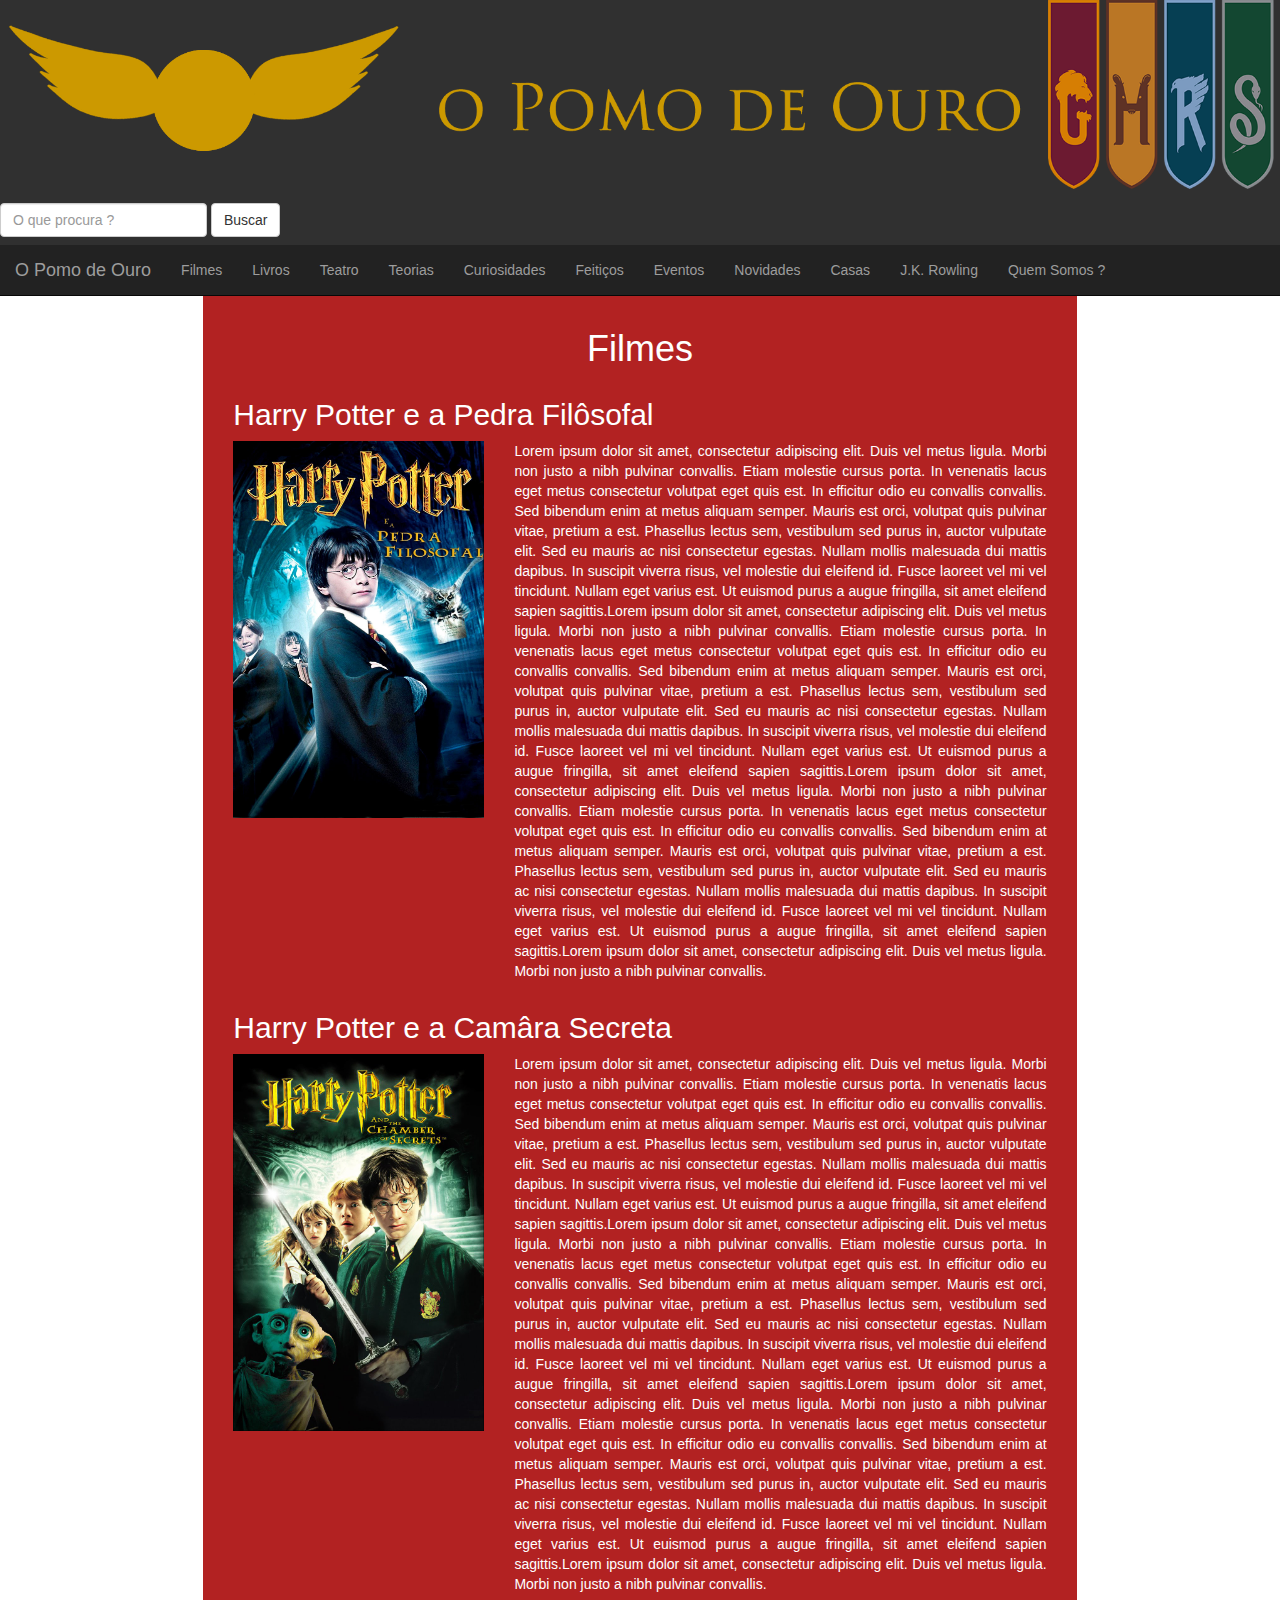
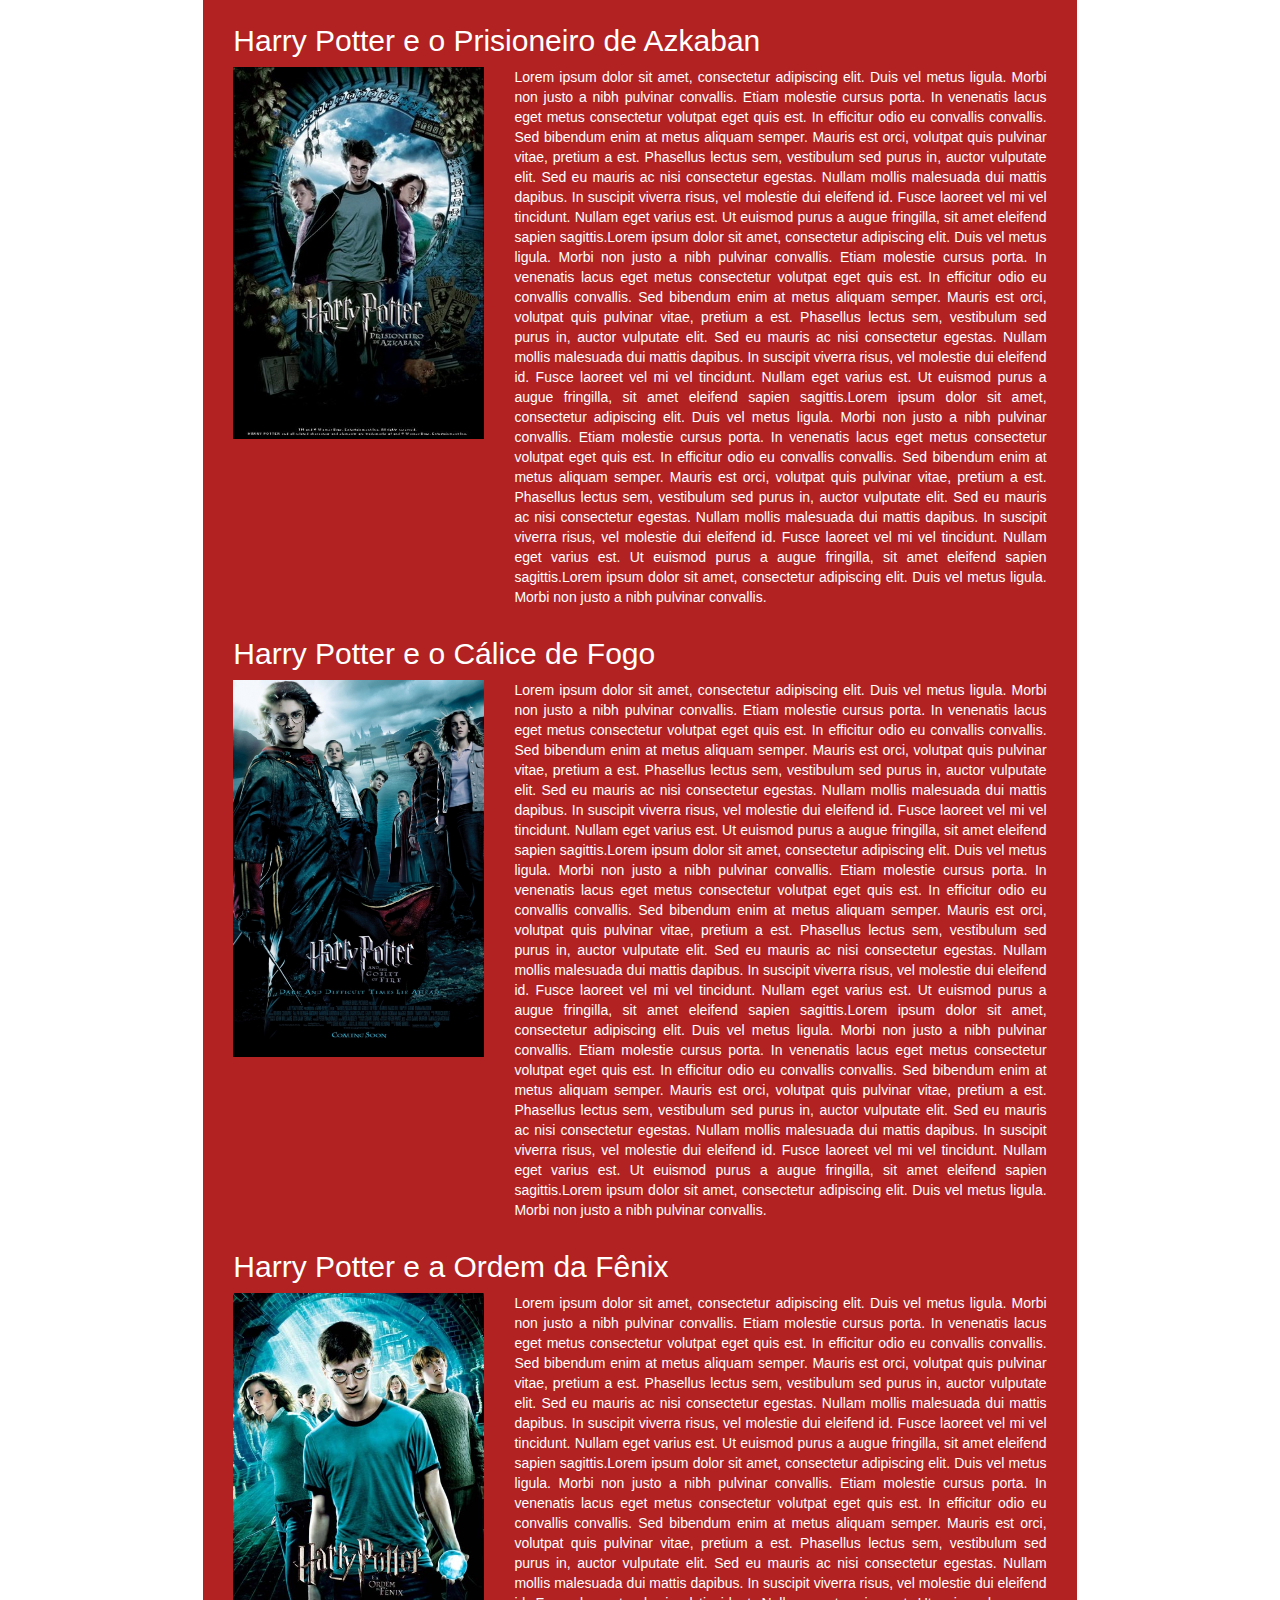
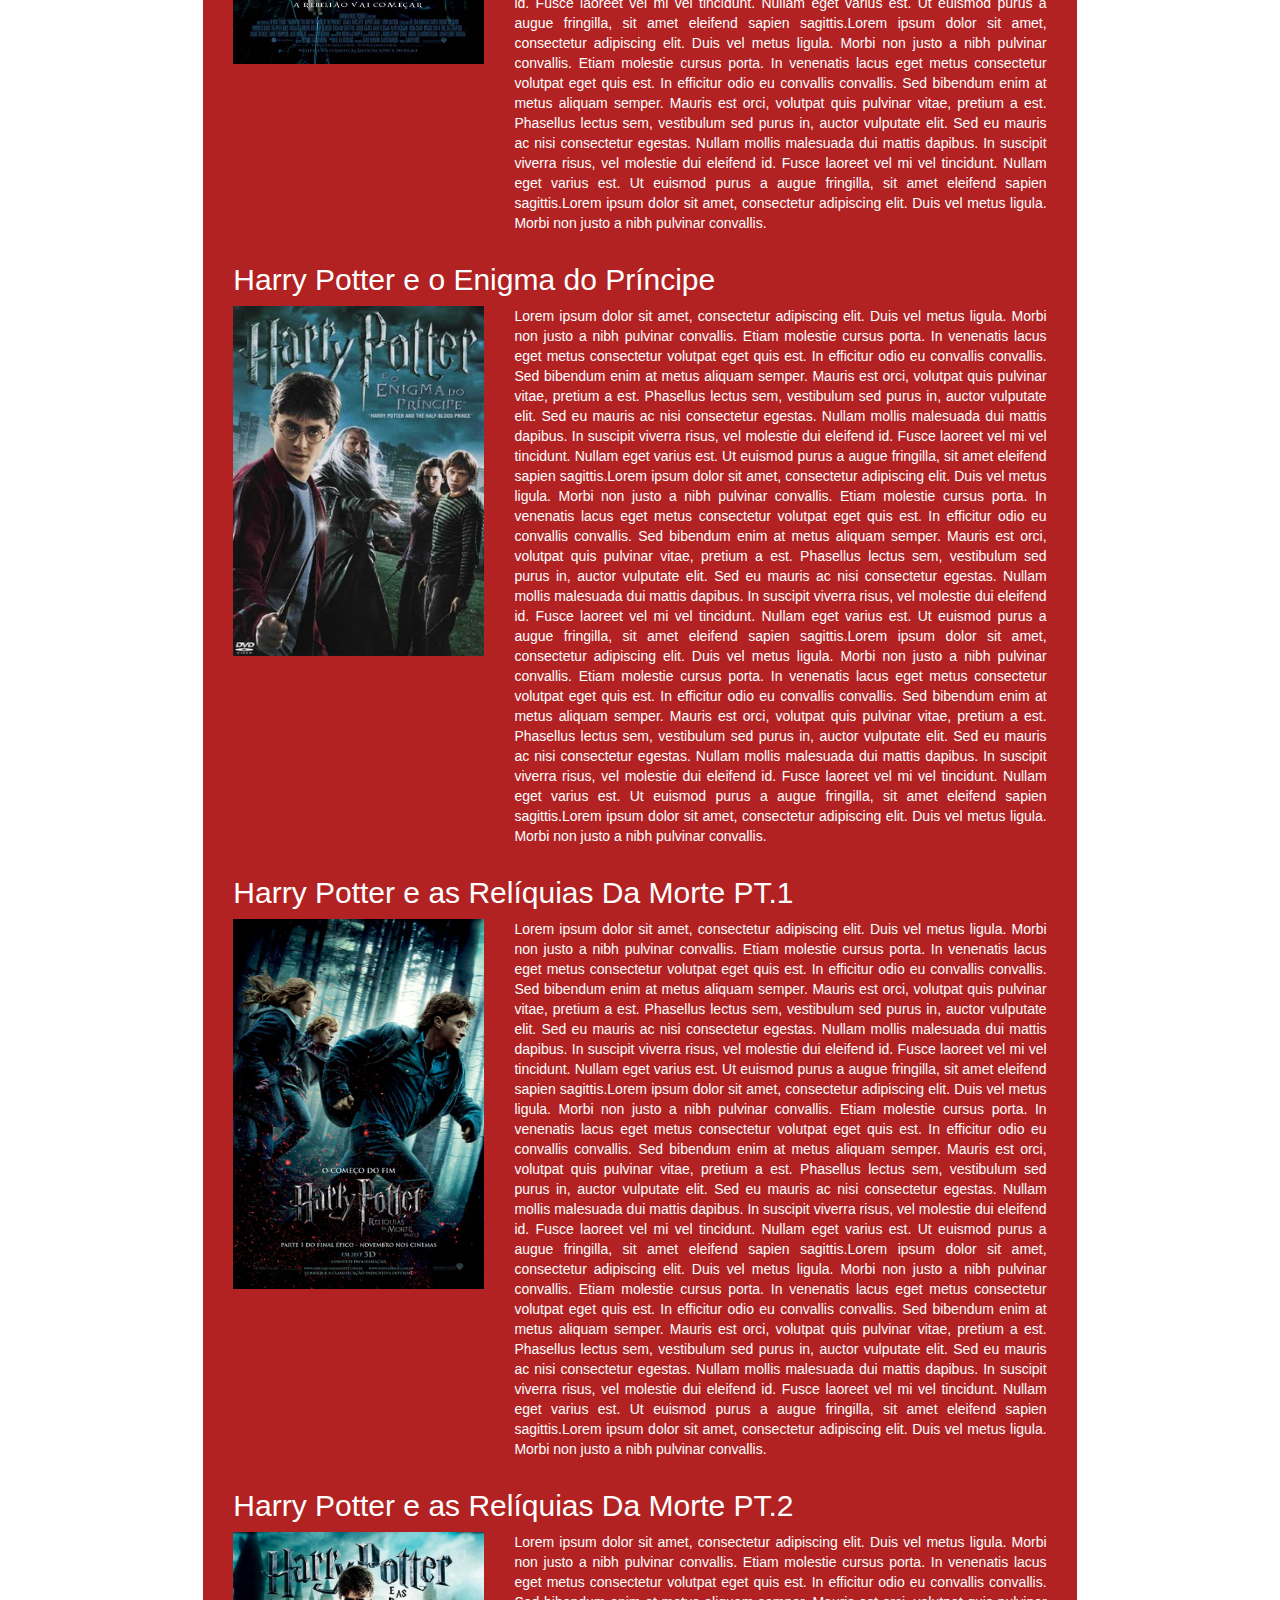
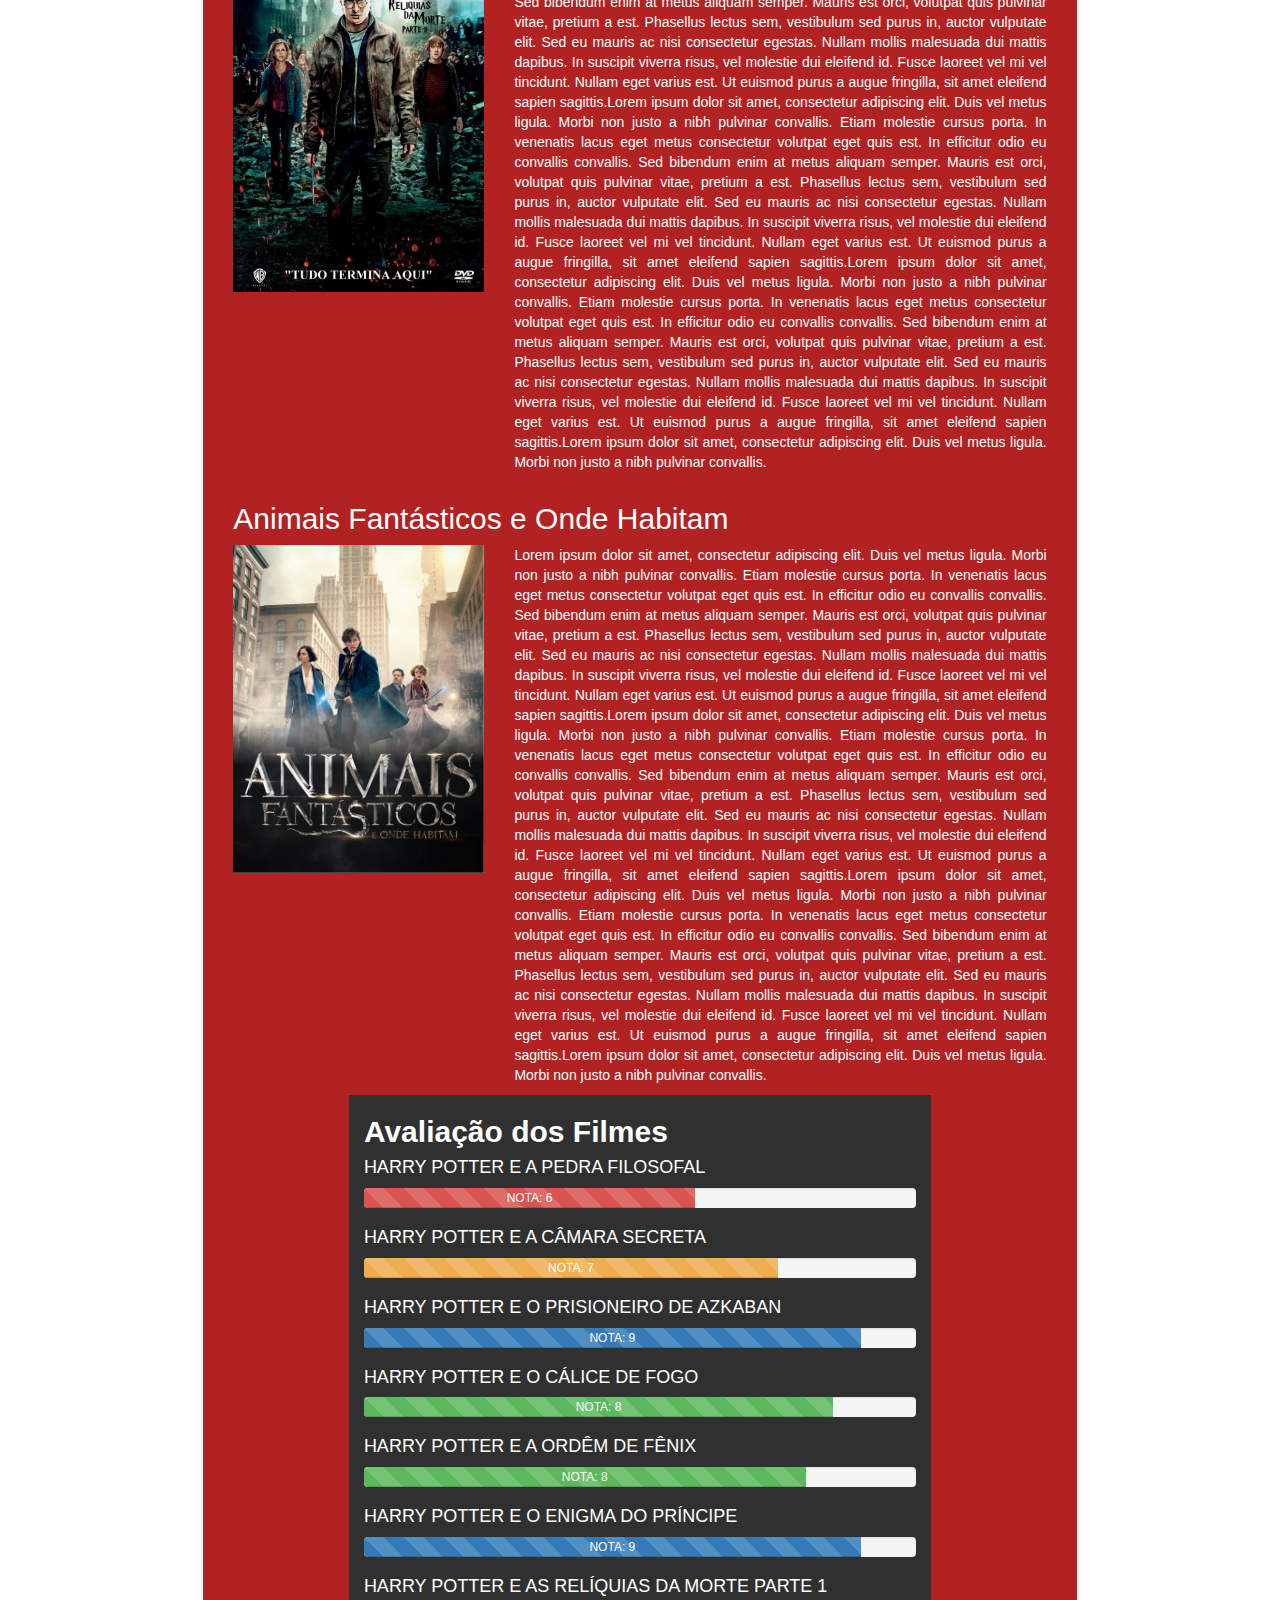
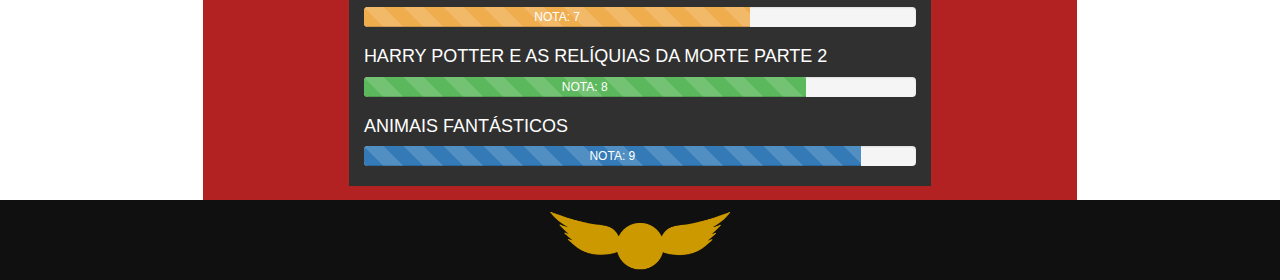
<file: index2.html>
<!DOCTYPE html>
<html lang="pt-br">
  <head>
    <meta charset="utf-8">
    <meta http-equiv="X-UA-Compatible" content="IE=edge">
    <meta name="viewport" content="width=device-width, initial-scale=1">
  
      
      <link rel="stylesheet" href="bootstrap/css/bootstrap.min.css">
      <link rel="stylesheet" href="bootstrap/css/estilo.css">
      <link rel="stylesheet" href="https://maxcdn.bootstrapcdn.com/bootstrap/3.3.7/css/bootstrap.min.css" integrity="sha384-BVYiiSIFeK1dGmJRAkycuHAHRg32OmUcww7on3RYdg4Va+PmSTsz/K68vbdEjh4u" crossorigin="anonymous">
      
      <script src="https://oss.maxcdn.com/html5shiv/3.7.3/html5shiv.min.js"></script>
      <script src="https://oss.maxcdn.com/respond/1.4.2/respond.min.js"></script>
    <title>O Pomo de Ouro - Filmes</title>
  </head>
    
    
  <body>
    <div class="row">
    <script src="js/bootstrap.min.js"></script>
    <div class="container-fluid">
        
         <header>
    <div class="row">
        <a href="index.html">    
            <img class="img-responsive col-xs-10 col-sm-3 col-md-4 col-lg-4 col-xs-offset-1 col-md-offset-0 col-lg-offset-0" src="bootstrap/img/logo.png"></a>
            <img class="img-responsive col-lg-8 col-md-8 hidden-sm hidden-xs" src="bootstrap/img/banner.png">
            <img class="img-responsive hidden-xs hidden-md hidden-lg" src="bootstrap/img/segundobanner.png">
             
      <form class="navbar-form col-xs-12">
        <div class="form-group">
          <input type="text" class="form-control"placeholder="O que procura ?"> 
        </div>
        <button type="submit" class="btn btn-default">Buscar</button>
        </form>
            </div>
        </header>
           
        
 <nav class="uu nav nav-tabs navbar-inverse">
  <div class="row">   
     <div class="container-fluid">
    <div class="navbar-header">
      <button type="button" class="navbar-toggle collapsed pull-left" data-toggle="collapse" data-target="#bs-example-navbar-collapse-1" aria-expanded="false">
        <span class="sr-only">Toggle navigation</span>
        <span class="icon-bar"></span>
        <span class="icon-bar"></span>
        <span class="icon-bar"></span>
      </button>
      <a class="navbar-brand" href="index.html">O Pomo de Ouro</a>
    </div>
    <div class="collapse navbar-collapse" id="bs-example-navbar-collapse-1">
        <!-- aqui começa os botoes --> 
      <ul class="nav navbar-nav">
        <li role="presentation navbar-brand"><a href="index2.html">Filmes</a></li>
  <li role="presentation"><a href="index3.html">Livros</a></li>
  <li role="presentation"><a href="index4.html">Teatro</a></li>
 <li role="presentation"><a href="index5.html">Teorias</a></li>
  <li role="presentation"><a href="index6.html">Curiosidades</a></li>
<li role="presentation"><a href="index7.html">Feitiços</a></li>
 <li role="presentation"><a href="index8.html">Eventos</a></li>
  <li role="presentation"><a href="index9.html">Novidades</a></li>
  <li role="presentation"><a href="index10.html">Casas</a></li>
  <li role="presentation"><a href="index11.html">J.K. Rowling</a></li>
  <li role="presentation"><a href="index12.html">Quem Somos ?</a></li>
      </ul>
        
      <!--  
      <form class="navbar-form navbar-left">
        <div class="form-group">
          <input type="text" class="form-control"placeholder="Search"> 
        </div>
        <button type="submit" class="btn btn-default">Buscar</button>
        </form>
      -->
        
        </div> <!-- row --> 
    </div><!-- /.navbar-collapse -->
  </div><!-- /.container-fluid -->
</nav>
        
     <div class="row"> 
<section class="primeira col-lg-8 col-md-8 col-sm-8 col-xs-10 col-lg-offset-2 col-md-offset-2 col-sm-offset-2 col-xs-offset-1">

    <h1 class="beco">Filmes</h1>        
    <h2 class="col-lg-12 col-md-12 col-sm-12 col-xs-12">Harry Potter e a Pedra Filôsofal</h2>
    
          <img class="img-responsive col-lg-4 hidden-md hidden-sm hidden-xs" src="bootstrap/img/cum.jpg"> 
    
<p class="col-lg-8 col-md-12 col-sm-12 col-xs-12">
Lorem ipsum dolor sit amet, consectetur adipiscing elit. Duis vel metus ligula. Morbi non justo a nibh pulvinar convallis. Etiam molestie cursus porta. In venenatis lacus eget metus consectetur volutpat eget quis est. In efficitur odio eu convallis convallis. Sed bibendum enim at metus aliquam semper. Mauris est orci, volutpat quis pulvinar vitae, pretium a est. Phasellus lectus sem, vestibulum sed purus in, auctor vulputate elit. Sed eu mauris ac nisi consectetur egestas. Nullam mollis malesuada dui mattis dapibus. In suscipit viverra risus, vel molestie dui eleifend id. Fusce laoreet vel mi vel tincidunt. Nullam eget varius est. Ut euismod purus a augue fringilla, sit amet eleifend sapien sagittis.Lorem ipsum dolor sit amet, consectetur adipiscing elit. Duis vel metus ligula. Morbi non justo a nibh pulvinar convallis. Etiam molestie cursus porta. In venenatis lacus eget metus consectetur volutpat eget quis est. In efficitur odio eu convallis convallis. Sed bibendum enim at metus aliquam semper. Mauris est orci, volutpat quis pulvinar vitae, pretium a est. Phasellus lectus sem, vestibulum sed purus in, auctor vulputate elit. Sed eu mauris ac nisi consectetur egestas. Nullam mollis malesuada dui mattis dapibus. In suscipit viverra risus, vel molestie dui eleifend id. Fusce laoreet vel mi vel tincidunt. Nullam eget varius est. Ut euismod purus a augue fringilla, sit amet eleifend sapien sagittis.Lorem ipsum dolor sit amet, consectetur adipiscing elit. Duis vel metus ligula. Morbi non justo a nibh pulvinar convallis. Etiam molestie cursus porta. In venenatis lacus eget metus consectetur volutpat eget quis est. In efficitur odio eu convallis convallis. Sed bibendum enim at metus aliquam semper. Mauris est orci, volutpat quis pulvinar vitae, pretium a est. Phasellus lectus sem, vestibulum sed purus in, auctor vulputate elit. Sed eu mauris ac nisi consectetur egestas. Nullam mollis malesuada dui mattis dapibus. In suscipit viverra risus, vel molestie dui eleifend id. Fusce laoreet vel mi vel tincidunt. Nullam eget varius est. Ut euismod purus a augue fringilla, sit amet eleifend sapien sagittis.Lorem ipsum dolor sit amet, consectetur adipiscing elit. Duis vel metus ligula. Morbi non justo a nibh pulvinar convallis.
    </p>
 
    
    
    <h2 class="col-lg-12 col-md-12 col-sm-12 col-xs-12">Harry Potter e a Camâra Secreta</h2>
<img class="img-responsive col-lg-4 hidden-md hidden-sm hidden-xs" src="bootstrap/img/cdois.jpg"> 
    
<p class="col-lg-8 col-md-12 col-sm-12 col-xs-12">
Lorem ipsum dolor sit amet, consectetur adipiscing elit. Duis vel metus ligula. Morbi non justo a nibh pulvinar convallis. Etiam molestie cursus porta. In venenatis lacus eget metus consectetur volutpat eget quis est. In efficitur odio eu convallis convallis. Sed bibendum enim at metus aliquam semper. Mauris est orci, volutpat quis pulvinar vitae, pretium a est. Phasellus lectus sem, vestibulum sed purus in, auctor vulputate elit. Sed eu mauris ac nisi consectetur egestas. Nullam mollis malesuada dui mattis dapibus. In suscipit viverra risus, vel molestie dui eleifend id. Fusce laoreet vel mi vel tincidunt. Nullam eget varius est. Ut euismod purus a augue fringilla, sit amet eleifend sapien sagittis.Lorem ipsum dolor sit amet, consectetur adipiscing elit. Duis vel metus ligula. Morbi non justo a nibh pulvinar convallis. Etiam molestie cursus porta. In venenatis lacus eget metus consectetur volutpat eget quis est. In efficitur odio eu convallis convallis. Sed bibendum enim at metus aliquam semper. Mauris est orci, volutpat quis pulvinar vitae, pretium a est. Phasellus lectus sem, vestibulum sed purus in, auctor vulputate elit. Sed eu mauris ac nisi consectetur egestas. Nullam mollis malesuada dui mattis dapibus. In suscipit viverra risus, vel molestie dui eleifend id. Fusce laoreet vel mi vel tincidunt. Nullam eget varius est. Ut euismod purus a augue fringilla, sit amet eleifend sapien sagittis.Lorem ipsum dolor sit amet, consectetur adipiscing elit. Duis vel metus ligula. Morbi non justo a nibh pulvinar convallis. Etiam molestie cursus porta. In venenatis lacus eget metus consectetur volutpat eget quis est. In efficitur odio eu convallis convallis. Sed bibendum enim at metus aliquam semper. Mauris est orci, volutpat quis pulvinar vitae, pretium a est. Phasellus lectus sem, vestibulum sed purus in, auctor vulputate elit. Sed eu mauris ac nisi consectetur egestas. Nullam mollis malesuada dui mattis dapibus. In suscipit viverra risus, vel molestie dui eleifend id. Fusce laoreet vel mi vel tincidunt. Nullam eget varius est. Ut euismod purus a augue fringilla, sit amet eleifend sapien sagittis.Lorem ipsum dolor sit amet, consectetur adipiscing elit. Duis vel metus ligula. Morbi non justo a nibh pulvinar convallis.
    </p>
 
    
     <h2 class="col-lg-12 col-md-12 col-sm-12 col-xs-12">Harry Potter e o Prisioneiro de Azkaban</h2>
<img class="img-responsive col-lg-4 hidden-md hidden-sm hidden-xs" src="bootstrap/img/ctres.jpg"> 
    
<p class="col-lg-8 col-md-12 col-sm-12 col-xs-12">
Lorem ipsum dolor sit amet, consectetur adipiscing elit. Duis vel metus ligula. Morbi non justo a nibh pulvinar convallis. Etiam molestie cursus porta. In venenatis lacus eget metus consectetur volutpat eget quis est. In efficitur odio eu convallis convallis. Sed bibendum enim at metus aliquam semper. Mauris est orci, volutpat quis pulvinar vitae, pretium a est. Phasellus lectus sem, vestibulum sed purus in, auctor vulputate elit. Sed eu mauris ac nisi consectetur egestas. Nullam mollis malesuada dui mattis dapibus. In suscipit viverra risus, vel molestie dui eleifend id. Fusce laoreet vel mi vel tincidunt. Nullam eget varius est. Ut euismod purus a augue fringilla, sit amet eleifend sapien sagittis.Lorem ipsum dolor sit amet, consectetur adipiscing elit. Duis vel metus ligula. Morbi non justo a nibh pulvinar convallis. Etiam molestie cursus porta. In venenatis lacus eget metus consectetur volutpat eget quis est. In efficitur odio eu convallis convallis. Sed bibendum enim at metus aliquam semper. Mauris est orci, volutpat quis pulvinar vitae, pretium a est. Phasellus lectus sem, vestibulum sed purus in, auctor vulputate elit. Sed eu mauris ac nisi consectetur egestas. Nullam mollis malesuada dui mattis dapibus. In suscipit viverra risus, vel molestie dui eleifend id. Fusce laoreet vel mi vel tincidunt. Nullam eget varius est. Ut euismod purus a augue fringilla, sit amet eleifend sapien sagittis.Lorem ipsum dolor sit amet, consectetur adipiscing elit. Duis vel metus ligula. Morbi non justo a nibh pulvinar convallis. Etiam molestie cursus porta. In venenatis lacus eget metus consectetur volutpat eget quis est. In efficitur odio eu convallis convallis. Sed bibendum enim at metus aliquam semper. Mauris est orci, volutpat quis pulvinar vitae, pretium a est. Phasellus lectus sem, vestibulum sed purus in, auctor vulputate elit. Sed eu mauris ac nisi consectetur egestas. Nullam mollis malesuada dui mattis dapibus. In suscipit viverra risus, vel molestie dui eleifend id. Fusce laoreet vel mi vel tincidunt. Nullam eget varius est. Ut euismod purus a augue fringilla, sit amet eleifend sapien sagittis.Lorem ipsum dolor sit amet, consectetur adipiscing elit. Duis vel metus ligula. Morbi non justo a nibh pulvinar convallis.
    </p>
     
     
     <h2 class="col-lg-12 col-md-12 col-sm-12 col-xs-12">Harry Potter e o Cálice de Fogo</h2>
<img class="img-responsive col-lg-4 hidden-md hidden-sm hidden-xs" src="bootstrap/img/cqua.jpg"> 
    
<p class="col-lg-8 col-md-12 col-sm-12 col-xs-12">
Lorem ipsum dolor sit amet, consectetur adipiscing elit. Duis vel metus ligula. Morbi non justo a nibh pulvinar convallis. Etiam molestie cursus porta. In venenatis lacus eget metus consectetur volutpat eget quis est. In efficitur odio eu convallis convallis. Sed bibendum enim at metus aliquam semper. Mauris est orci, volutpat quis pulvinar vitae, pretium a est. Phasellus lectus sem, vestibulum sed purus in, auctor vulputate elit. Sed eu mauris ac nisi consectetur egestas. Nullam mollis malesuada dui mattis dapibus. In suscipit viverra risus, vel molestie dui eleifend id. Fusce laoreet vel mi vel tincidunt. Nullam eget varius est. Ut euismod purus a augue fringilla, sit amet eleifend sapien sagittis.Lorem ipsum dolor sit amet, consectetur adipiscing elit. Duis vel metus ligula. Morbi non justo a nibh pulvinar convallis. Etiam molestie cursus porta. In venenatis lacus eget metus consectetur volutpat eget quis est. In efficitur odio eu convallis convallis. Sed bibendum enim at metus aliquam semper. Mauris est orci, volutpat quis pulvinar vitae, pretium a est. Phasellus lectus sem, vestibulum sed purus in, auctor vulputate elit. Sed eu mauris ac nisi consectetur egestas. Nullam mollis malesuada dui mattis dapibus. In suscipit viverra risus, vel molestie dui eleifend id. Fusce laoreet vel mi vel tincidunt. Nullam eget varius est. Ut euismod purus a augue fringilla, sit amet eleifend sapien sagittis.Lorem ipsum dolor sit amet, consectetur adipiscing elit. Duis vel metus ligula. Morbi non justo a nibh pulvinar convallis. Etiam molestie cursus porta. In venenatis lacus eget metus consectetur volutpat eget quis est. In efficitur odio eu convallis convallis. Sed bibendum enim at metus aliquam semper. Mauris est orci, volutpat quis pulvinar vitae, pretium a est. Phasellus lectus sem, vestibulum sed purus in, auctor vulputate elit. Sed eu mauris ac nisi consectetur egestas. Nullam mollis malesuada dui mattis dapibus. In suscipit viverra risus, vel molestie dui eleifend id. Fusce laoreet vel mi vel tincidunt. Nullam eget varius est. Ut euismod purus a augue fringilla, sit amet eleifend sapien sagittis.Lorem ipsum dolor sit amet, consectetur adipiscing elit. Duis vel metus ligula. Morbi non justo a nibh pulvinar convallis.
    </p>
     
     <h2 class="col-lg-12 col-md-12 col-sm-12 col-xs-12">Harry Potter e a Ordem da Fênix</h2>
<img class="img-responsive col-lg-4 hidden-md hidden-sm hidden-xs" src="bootstrap/img/ccinco.jpg"> 
    
<p class="col-lg-8 col-md-12 col-sm-12 col-xs-12">
Lorem ipsum dolor sit amet, consectetur adipiscing elit. Duis vel metus ligula. Morbi non justo a nibh pulvinar convallis. Etiam molestie cursus porta. In venenatis lacus eget metus consectetur volutpat eget quis est. In efficitur odio eu convallis convallis. Sed bibendum enim at metus aliquam semper. Mauris est orci, volutpat quis pulvinar vitae, pretium a est. Phasellus lectus sem, vestibulum sed purus in, auctor vulputate elit. Sed eu mauris ac nisi consectetur egestas. Nullam mollis malesuada dui mattis dapibus. In suscipit viverra risus, vel molestie dui eleifend id. Fusce laoreet vel mi vel tincidunt. Nullam eget varius est. Ut euismod purus a augue fringilla, sit amet eleifend sapien sagittis.Lorem ipsum dolor sit amet, consectetur adipiscing elit. Duis vel metus ligula. Morbi non justo a nibh pulvinar convallis. Etiam molestie cursus porta. In venenatis lacus eget metus consectetur volutpat eget quis est. In efficitur odio eu convallis convallis. Sed bibendum enim at metus aliquam semper. Mauris est orci, volutpat quis pulvinar vitae, pretium a est. Phasellus lectus sem, vestibulum sed purus in, auctor vulputate elit. Sed eu mauris ac nisi consectetur egestas. Nullam mollis malesuada dui mattis dapibus. In suscipit viverra risus, vel molestie dui eleifend id. Fusce laoreet vel mi vel tincidunt. Nullam eget varius est. Ut euismod purus a augue fringilla, sit amet eleifend sapien sagittis.Lorem ipsum dolor sit amet, consectetur adipiscing elit. Duis vel metus ligula. Morbi non justo a nibh pulvinar convallis. Etiam molestie cursus porta. In venenatis lacus eget metus consectetur volutpat eget quis est. In efficitur odio eu convallis convallis. Sed bibendum enim at metus aliquam semper. Mauris est orci, volutpat quis pulvinar vitae, pretium a est. Phasellus lectus sem, vestibulum sed purus in, auctor vulputate elit. Sed eu mauris ac nisi consectetur egestas. Nullam mollis malesuada dui mattis dapibus. In suscipit viverra risus, vel molestie dui eleifend id. Fusce laoreet vel mi vel tincidunt. Nullam eget varius est. Ut euismod purus a augue fringilla, sit amet eleifend sapien sagittis.Lorem ipsum dolor sit amet, consectetur adipiscing elit. Duis vel metus ligula. Morbi non justo a nibh pulvinar convallis.
    </p>
     
     <h2 class="col-lg-12 col-md-12 col-sm-12 col-xs-12">Harry Potter e o Enigma do Príncipe</h2>
<img class="img-responsive col-lg-4 hidden-md hidden-sm hidden-xs" src="bootstrap/img/cseis.jpg"> 
    
<p class="col-lg-8 col-md-12 col-sm-12 col-xs-12">
Lorem ipsum dolor sit amet, consectetur adipiscing elit. Duis vel metus ligula. Morbi non justo a nibh pulvinar convallis. Etiam molestie cursus porta. In venenatis lacus eget metus consectetur volutpat eget quis est. In efficitur odio eu convallis convallis. Sed bibendum enim at metus aliquam semper. Mauris est orci, volutpat quis pulvinar vitae, pretium a est. Phasellus lectus sem, vestibulum sed purus in, auctor vulputate elit. Sed eu mauris ac nisi consectetur egestas. Nullam mollis malesuada dui mattis dapibus. In suscipit viverra risus, vel molestie dui eleifend id. Fusce laoreet vel mi vel tincidunt. Nullam eget varius est. Ut euismod purus a augue fringilla, sit amet eleifend sapien sagittis.Lorem ipsum dolor sit amet, consectetur adipiscing elit. Duis vel metus ligula. Morbi non justo a nibh pulvinar convallis. Etiam molestie cursus porta. In venenatis lacus eget metus consectetur volutpat eget quis est. In efficitur odio eu convallis convallis. Sed bibendum enim at metus aliquam semper. Mauris est orci, volutpat quis pulvinar vitae, pretium a est. Phasellus lectus sem, vestibulum sed purus in, auctor vulputate elit. Sed eu mauris ac nisi consectetur egestas. Nullam mollis malesuada dui mattis dapibus. In suscipit viverra risus, vel molestie dui eleifend id. Fusce laoreet vel mi vel tincidunt. Nullam eget varius est. Ut euismod purus a augue fringilla, sit amet eleifend sapien sagittis.Lorem ipsum dolor sit amet, consectetur adipiscing elit. Duis vel metus ligula. Morbi non justo a nibh pulvinar convallis. Etiam molestie cursus porta. In venenatis lacus eget metus consectetur volutpat eget quis est. In efficitur odio eu convallis convallis. Sed bibendum enim at metus aliquam semper. Mauris est orci, volutpat quis pulvinar vitae, pretium a est. Phasellus lectus sem, vestibulum sed purus in, auctor vulputate elit. Sed eu mauris ac nisi consectetur egestas. Nullam mollis malesuada dui mattis dapibus. In suscipit viverra risus, vel molestie dui eleifend id. Fusce laoreet vel mi vel tincidunt. Nullam eget varius est. Ut euismod purus a augue fringilla, sit amet eleifend sapien sagittis.Lorem ipsum dolor sit amet, consectetur adipiscing elit. Duis vel metus ligula. Morbi non justo a nibh pulvinar convallis.
    </p>
    
       <h2 class="col-lg-12 col-md-12 col-sm-12 col-xs-12">Harry Potter e as Relíquias Da Morte PT.1</h2>
<img class="img-responsive col-lg-4 hidden-md hidden-sm hidden-xs" src="bootstrap/img/pt1.jpg"> 
    
<p class="col-lg-8 col-md-12 col-sm-12 col-xs-12">
Lorem ipsum dolor sit amet, consectetur adipiscing elit. Duis vel metus ligula. Morbi non justo a nibh pulvinar convallis. Etiam molestie cursus porta. In venenatis lacus eget metus consectetur volutpat eget quis est. In efficitur odio eu convallis convallis. Sed bibendum enim at metus aliquam semper. Mauris est orci, volutpat quis pulvinar vitae, pretium a est. Phasellus lectus sem, vestibulum sed purus in, auctor vulputate elit. Sed eu mauris ac nisi consectetur egestas. Nullam mollis malesuada dui mattis dapibus. In suscipit viverra risus, vel molestie dui eleifend id. Fusce laoreet vel mi vel tincidunt. Nullam eget varius est. Ut euismod purus a augue fringilla, sit amet eleifend sapien sagittis.Lorem ipsum dolor sit amet, consectetur adipiscing elit. Duis vel metus ligula. Morbi non justo a nibh pulvinar convallis. Etiam molestie cursus porta. In venenatis lacus eget metus consectetur volutpat eget quis est. In efficitur odio eu convallis convallis. Sed bibendum enim at metus aliquam semper. Mauris est orci, volutpat quis pulvinar vitae, pretium a est. Phasellus lectus sem, vestibulum sed purus in, auctor vulputate elit. Sed eu mauris ac nisi consectetur egestas. Nullam mollis malesuada dui mattis dapibus. In suscipit viverra risus, vel molestie dui eleifend id. Fusce laoreet vel mi vel tincidunt. Nullam eget varius est. Ut euismod purus a augue fringilla, sit amet eleifend sapien sagittis.Lorem ipsum dolor sit amet, consectetur adipiscing elit. Duis vel metus ligula. Morbi non justo a nibh pulvinar convallis. Etiam molestie cursus porta. In venenatis lacus eget metus consectetur volutpat eget quis est. In efficitur odio eu convallis convallis. Sed bibendum enim at metus aliquam semper. Mauris est orci, volutpat quis pulvinar vitae, pretium a est. Phasellus lectus sem, vestibulum sed purus in, auctor vulputate elit. Sed eu mauris ac nisi consectetur egestas. Nullam mollis malesuada dui mattis dapibus. In suscipit viverra risus, vel molestie dui eleifend id. Fusce laoreet vel mi vel tincidunt. Nullam eget varius est. Ut euismod purus a augue fringilla, sit amet eleifend sapien sagittis.Lorem ipsum dolor sit amet, consectetur adipiscing elit. Duis vel metus ligula. Morbi non justo a nibh pulvinar convallis.
    </p>
    
       <h2 class="col-lg-12 col-md-12 col-sm-12 col-xs-12">Harry Potter e as Relíquias Da Morte PT.2</h2>
<img class="img-responsive col-lg-4 hidden-md hidden-sm hidden-xs" src="bootstrap/img/pt2.jpg"> 
    
<p class="col-lg-8 col-md-12 col-sm-12 col-xs-12">
Lorem ipsum dolor sit amet, consectetur adipiscing elit. Duis vel metus ligula. Morbi non justo a nibh pulvinar convallis. Etiam molestie cursus porta. In venenatis lacus eget metus consectetur volutpat eget quis est. In efficitur odio eu convallis convallis. Sed bibendum enim at metus aliquam semper. Mauris est orci, volutpat quis pulvinar vitae, pretium a est. Phasellus lectus sem, vestibulum sed purus in, auctor vulputate elit. Sed eu mauris ac nisi consectetur egestas. Nullam mollis malesuada dui mattis dapibus. In suscipit viverra risus, vel molestie dui eleifend id. Fusce laoreet vel mi vel tincidunt. Nullam eget varius est. Ut euismod purus a augue fringilla, sit amet eleifend sapien sagittis.Lorem ipsum dolor sit amet, consectetur adipiscing elit. Duis vel metus ligula. Morbi non justo a nibh pulvinar convallis. Etiam molestie cursus porta. In venenatis lacus eget metus consectetur volutpat eget quis est. In efficitur odio eu convallis convallis. Sed bibendum enim at metus aliquam semper. Mauris est orci, volutpat quis pulvinar vitae, pretium a est. Phasellus lectus sem, vestibulum sed purus in, auctor vulputate elit. Sed eu mauris ac nisi consectetur egestas. Nullam mollis malesuada dui mattis dapibus. In suscipit viverra risus, vel molestie dui eleifend id. Fusce laoreet vel mi vel tincidunt. Nullam eget varius est. Ut euismod purus a augue fringilla, sit amet eleifend sapien sagittis.Lorem ipsum dolor sit amet, consectetur adipiscing elit. Duis vel metus ligula. Morbi non justo a nibh pulvinar convallis. Etiam molestie cursus porta. In venenatis lacus eget metus consectetur volutpat eget quis est. In efficitur odio eu convallis convallis. Sed bibendum enim at metus aliquam semper. Mauris est orci, volutpat quis pulvinar vitae, pretium a est. Phasellus lectus sem, vestibulum sed purus in, auctor vulputate elit. Sed eu mauris ac nisi consectetur egestas. Nullam mollis malesuada dui mattis dapibus. In suscipit viverra risus, vel molestie dui eleifend id. Fusce laoreet vel mi vel tincidunt. Nullam eget varius est. Ut euismod purus a augue fringilla, sit amet eleifend sapien sagittis.Lorem ipsum dolor sit amet, consectetur adipiscing elit. Duis vel metus ligula. Morbi non justo a nibh pulvinar convallis.
    </p>
    
       
    
    
       <h2 class="col-lg-12 col-md-12 col-sm-12 col-xs-12">Animais Fantásticos e Onde Habitam</h2>
<img class="img-responsive col-lg-4 hidden-md hidden-sm hidden-xs" src="bootstrap/img/ultimo.jpg"> 
    
<p class="col-lg-8 col-md-12 col-sm-12 col-xs-12">
Lorem ipsum dolor sit amet, consectetur adipiscing elit. Duis vel metus ligula. Morbi non justo a nibh pulvinar convallis. Etiam molestie cursus porta. In venenatis lacus eget metus consectetur volutpat eget quis est. In efficitur odio eu convallis convallis. Sed bibendum enim at metus aliquam semper. Mauris est orci, volutpat quis pulvinar vitae, pretium a est. Phasellus lectus sem, vestibulum sed purus in, auctor vulputate elit. Sed eu mauris ac nisi consectetur egestas. Nullam mollis malesuada dui mattis dapibus. In suscipit viverra risus, vel molestie dui eleifend id. Fusce laoreet vel mi vel tincidunt. Nullam eget varius est. Ut euismod purus a augue fringilla, sit amet eleifend sapien sagittis.Lorem ipsum dolor sit amet, consectetur adipiscing elit. Duis vel metus ligula. Morbi non justo a nibh pulvinar convallis. Etiam molestie cursus porta. In venenatis lacus eget metus consectetur volutpat eget quis est. In efficitur odio eu convallis convallis. Sed bibendum enim at metus aliquam semper. Mauris est orci, volutpat quis pulvinar vitae, pretium a est. Phasellus lectus sem, vestibulum sed purus in, auctor vulputate elit. Sed eu mauris ac nisi consectetur egestas. Nullam mollis malesuada dui mattis dapibus. In suscipit viverra risus, vel molestie dui eleifend id. Fusce laoreet vel mi vel tincidunt. Nullam eget varius est. Ut euismod purus a augue fringilla, sit amet eleifend sapien sagittis.Lorem ipsum dolor sit amet, consectetur adipiscing elit. Duis vel metus ligula. Morbi non justo a nibh pulvinar convallis. Etiam molestie cursus porta. In venenatis lacus eget metus consectetur volutpat eget quis est. In efficitur odio eu convallis convallis. Sed bibendum enim at metus aliquam semper. Mauris est orci, volutpat quis pulvinar vitae, pretium a est. Phasellus lectus sem, vestibulum sed purus in, auctor vulputate elit. Sed eu mauris ac nisi consectetur egestas. Nullam mollis malesuada dui mattis dapibus. In suscipit viverra risus, vel molestie dui eleifend id. Fusce laoreet vel mi vel tincidunt. Nullam eget varius est. Ut euismod purus a augue fringilla, sit amet eleifend sapien sagittis.Lorem ipsum dolor sit amet, consectetur adipiscing elit. Duis vel metus ligula. Morbi non justo a nibh pulvinar convallis.
    </p>

    <div class="row">
        <aside class="avalia col-lg-8 col-md-8 col-sm-12 col-xs-12 col-lg-offset-2 col-md-offset-2 col-sm-offset-0 col-xs-offset-0">
          <h2 class="letraside"><b>Avaliação dos Filmes</b></h2>
          <h4 class="letraside2">HARRY POTTER E A PEDRA FILOSOFAL</h4>
          <div class="progress">
  <div class="progress-bar progress-bar-danger progress-bar-striped active" role="progressbar" aria-valuenow="80" aria-valuemin="0" aria-valuemax="100" style="width: 60%">
    NOTA: 6
  </div>
</div>
        <h4 class="letraside2">HARRY POTTER E A CÂMARA SECRETA</h4>
          <div class="progress">
  <div class="progress-bar progress-bar-warning progress-bar-striped active" role="progressbar" aria-valuenow="68" aria-valuemin="0" aria-valuemax="100" style="width: 75%">
    NOTA: 7
  </div>
</div>
  <h4 class="letraside2">HARRY POTTER E O PRISIONEIRO DE AZKABAN</h4>
          <div class="progress">
  <div class="progress-bar progress-bar progress-bar-striped active" role="progressbar" aria-valuenow="90" aria-valuemin="0" aria-valuemax="100" style="width: 90%">
    NOTA: 9
  </div>
</div>
  <h4 class="letraside2">HARRY POTTER E O CÁLICE DE FOGO</h4>
          <div class="progress">
  <div class="progress-bar progress-bar-success progress-bar-striped active" role="progressbar" aria-valuenow="80" aria-valuemin="0" aria-valuemax="100" style="width: 85%">
    NOTA: 8
              </div>
            </div>
            
<h4 class="letraside2">HARRY POTTER E A ORDÊM DE FÊNIX</h4>
          <div class="progress">
  <div class="progress-bar progress-bar-success progress-bar-striped active" role="progressbar" aria-valuenow="80" aria-valuemin="0" aria-valuemax="100" style="width: 80%">
    NOTA: 8
  </div>
</div>
            <h4 class="letraside2">HARRY POTTER E O ENIGMA DO PRÍNCIPE</h4>
          <div class="progress">
  <div class="progress-bar progress-bar progress-bar-striped active" role="progressbar" aria-valuenow="80" aria-valuemin="0" aria-valuemax="100" style="width: 90%">
    NOTA: 9
              </div>
            </div>
            
<h4 class="letraside2">HARRY POTTER E AS RELÍQUIAS DA MORTE PARTE 1</h4>
          <div class="progress">
  <div class="progress-bar progress-bar-warning progress-bar-striped active" role="progressbar" aria-valuenow="80" aria-valuemin="0" aria-valuemax="100" style="width: 70%">
    NOTA: 7
  </div>
</div>
                        
<h4 class="letraside2">HARRY POTTER E AS RELÍQUIAS DA MORTE PARTE 2</h4>
          <div class="progress">
  <div class="progress-bar progress-bar-success progress-bar-striped active" role="progressbar" aria-valuenow="80" aria-valuemin="0" aria-valuemax="100" style="width: 80%">
    NOTA: 8
  </div>
</div>
            <h4 class="letraside2">ANIMAIS FANTÁSTICOS</h4>
          <div class="progress">
  <div class="progress-bar progress-bar progress-bar-striped active" role="progressbar" aria-valuenow="90" aria-valuemin="0" aria-valuemax="100" style="width: 90%">
    NOTA: 9
  </div>
</div>    
      </aside>
    </div>
    </section>
</div>
        
                
               
                       <footer>   
                    <div class="row">
                        <a href="index.html">  
                        <img src="bootstrap/img/logo.png" class="img-responsive col-lg-2 col-md-2 col-sm-2 col-xs-4 col-lg-offset-5 col-md-offset-5 col-sm-offset-5 col-xs-offset-4">
                        </a>
                    </div>
                        </footer>
   
           
                
                
      <script src="https://ajax.googleapis.com/ajax/libs/jquery/1.12.4/jquery.min.js"></script>
    <!-- Include all compiled plugins (below), or include individual files as needed -->
    <script src="js/bootstrap.min.js"></script>
            
     </div>
        </div>
  </body>
        </html>
</file>
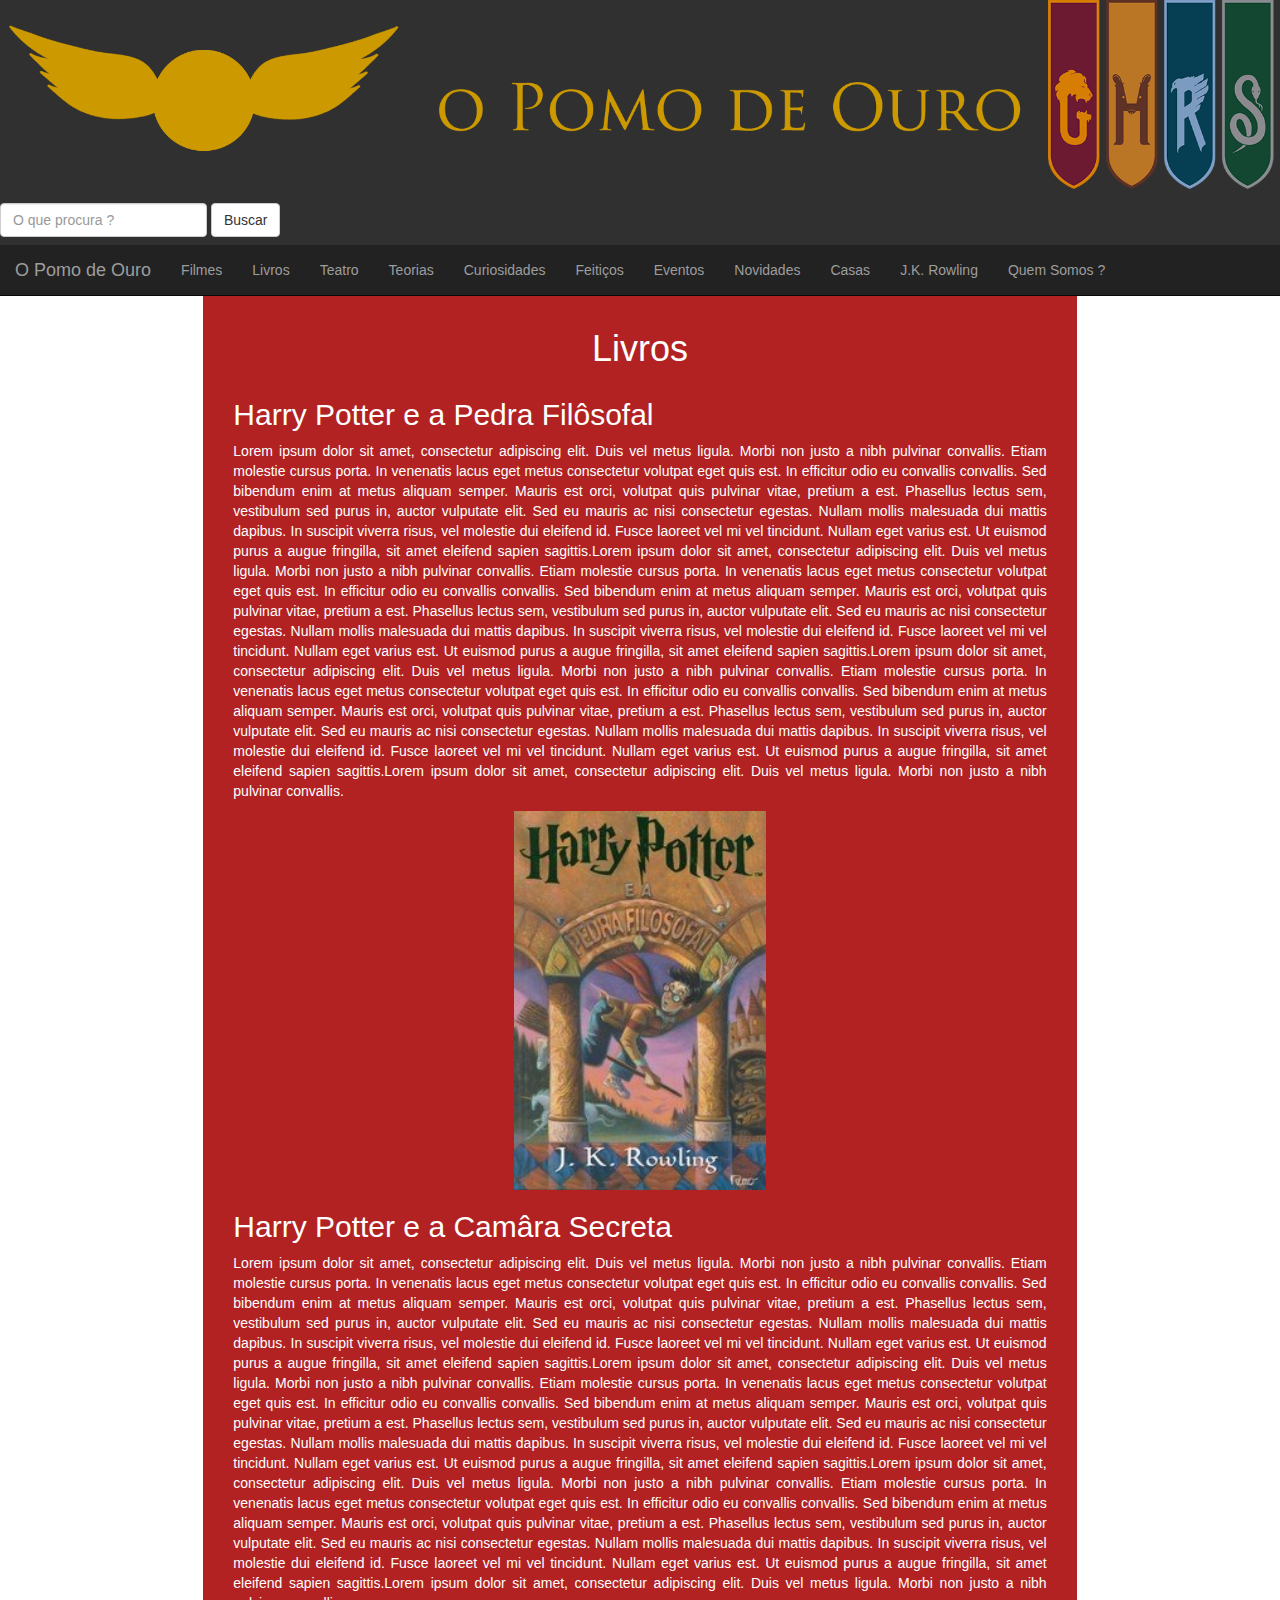
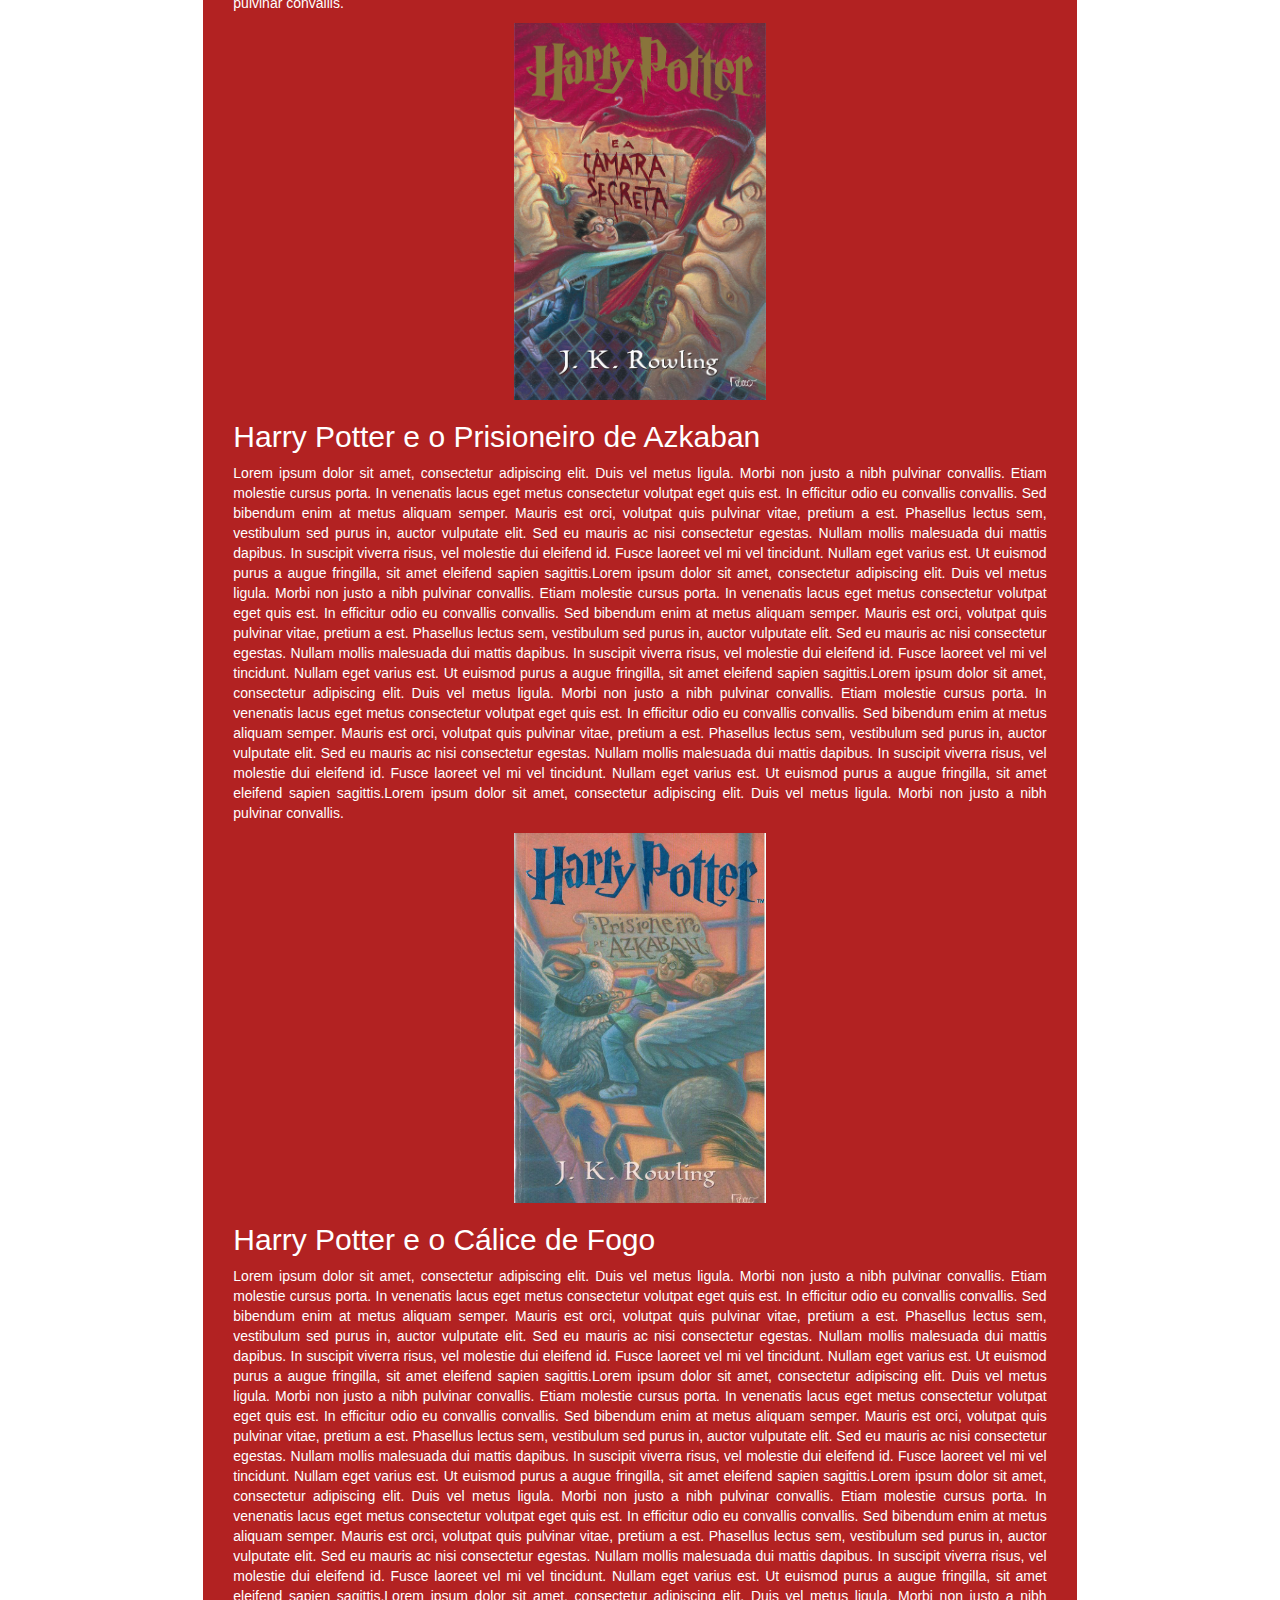
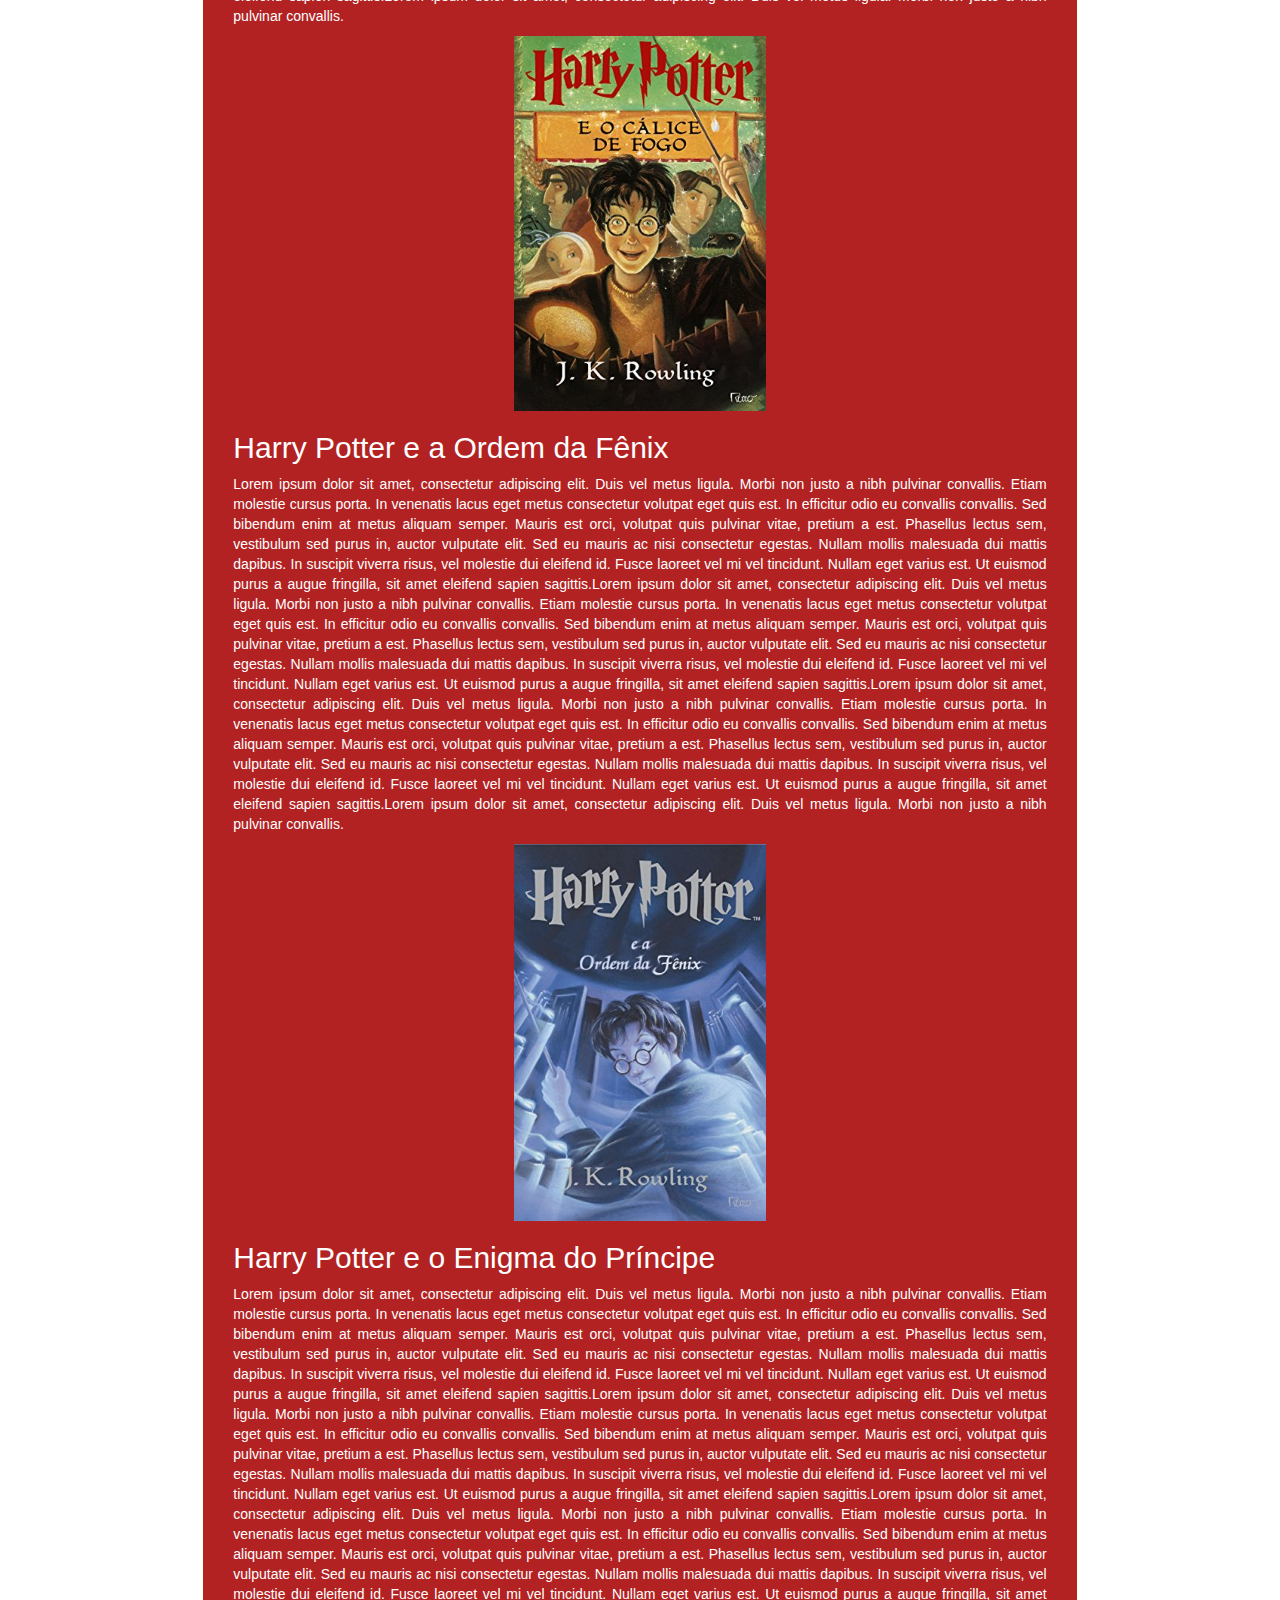
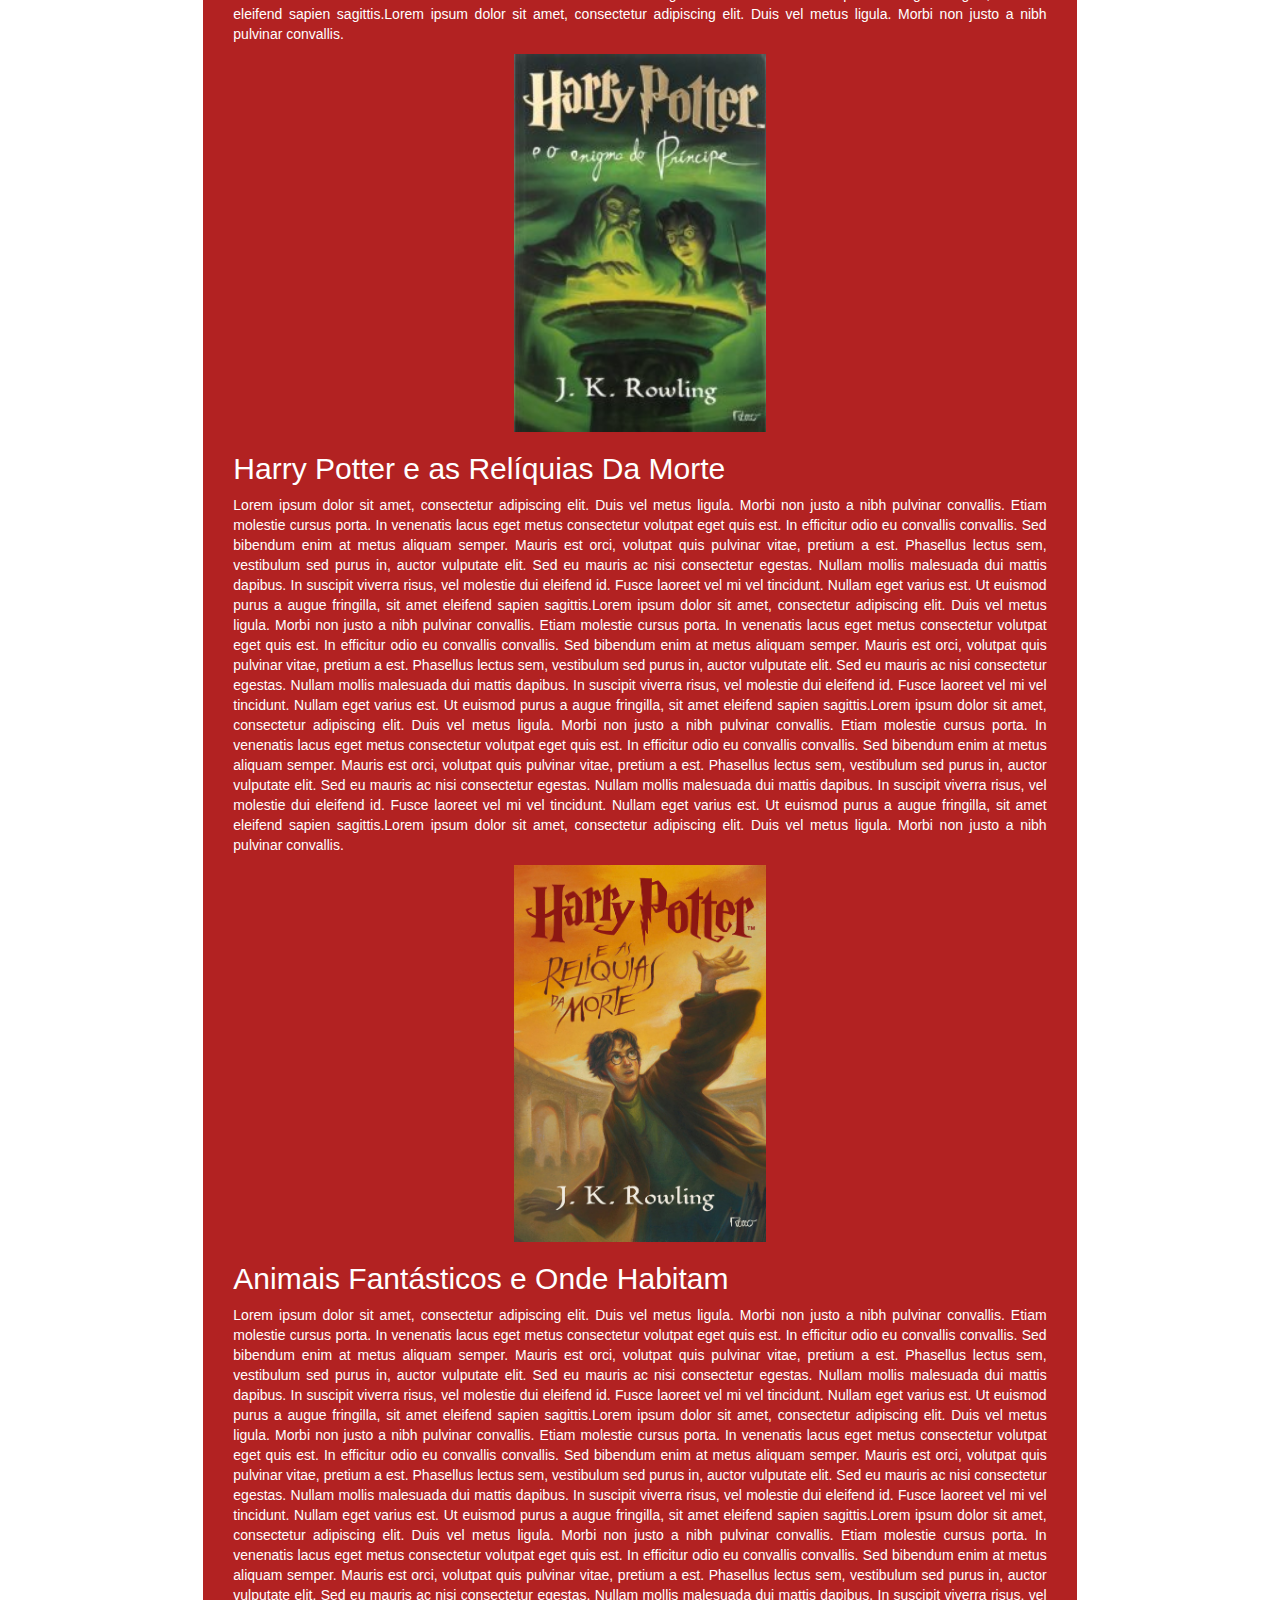
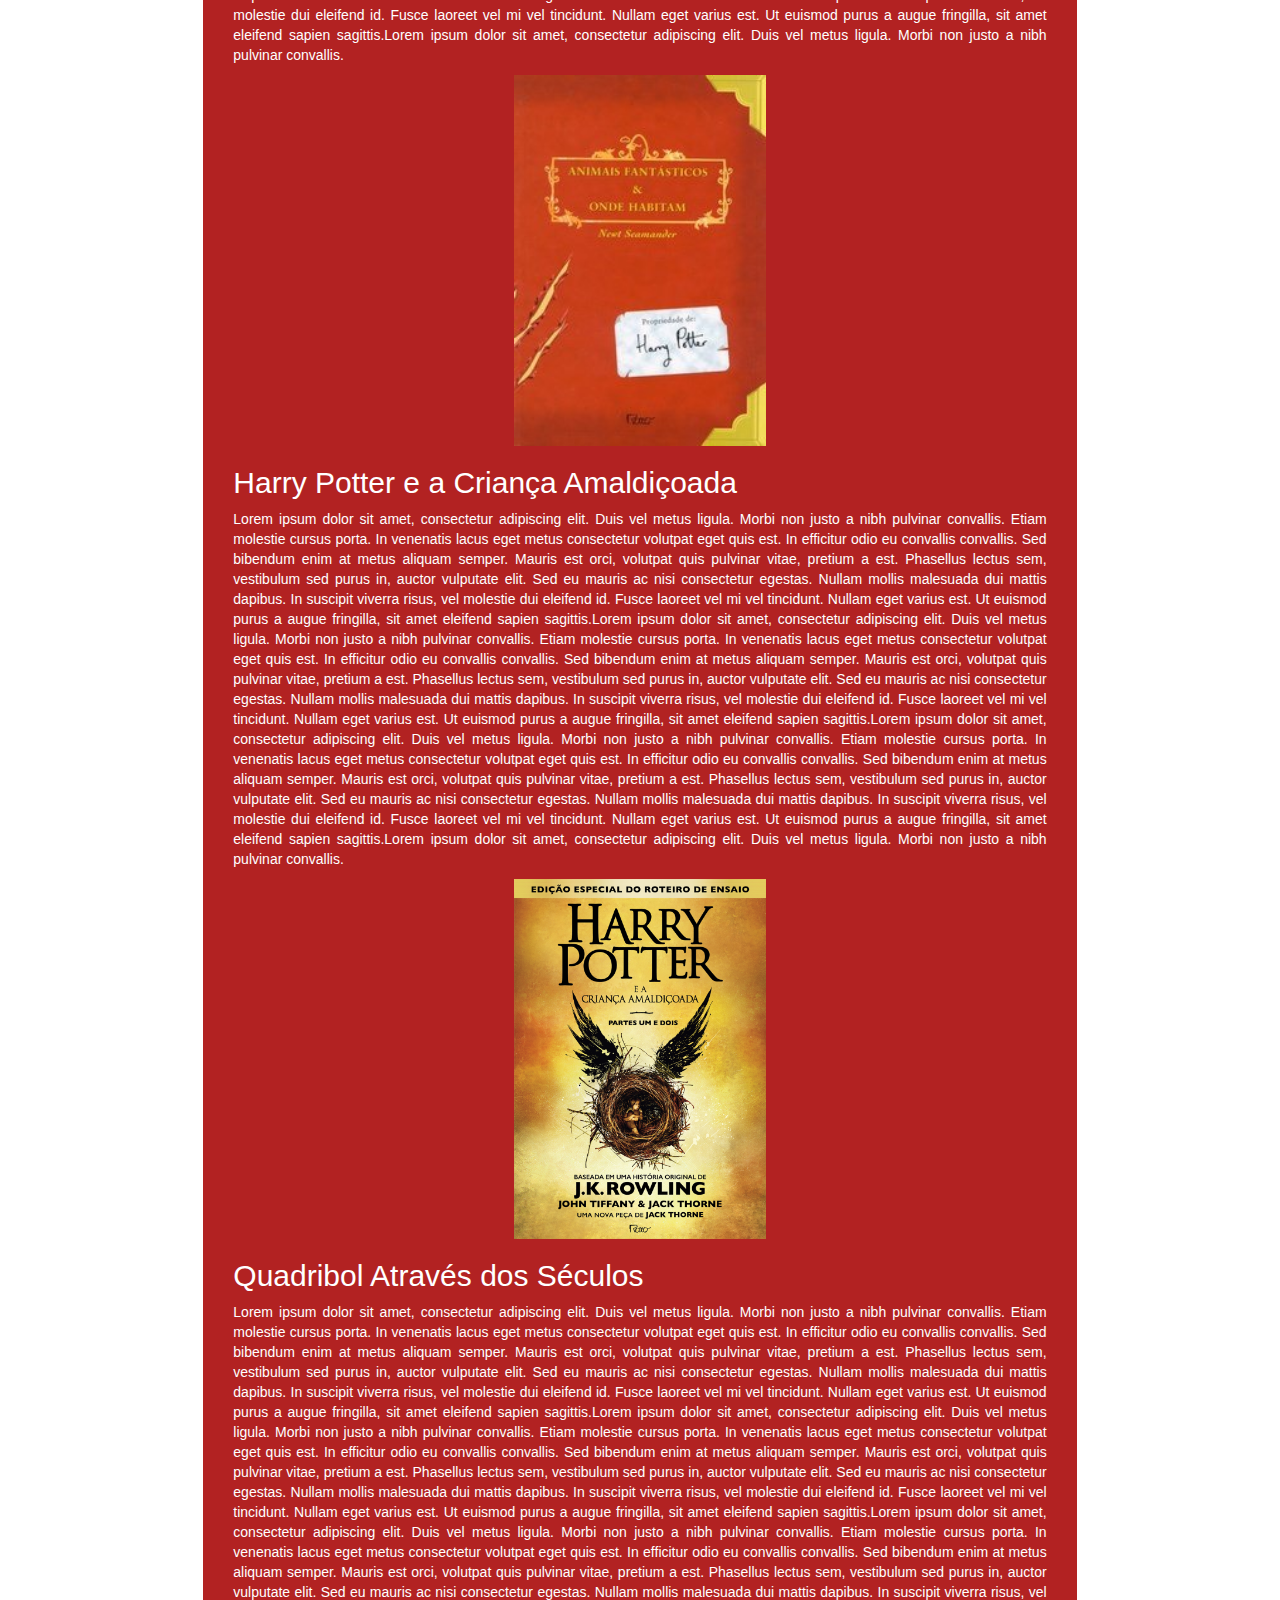
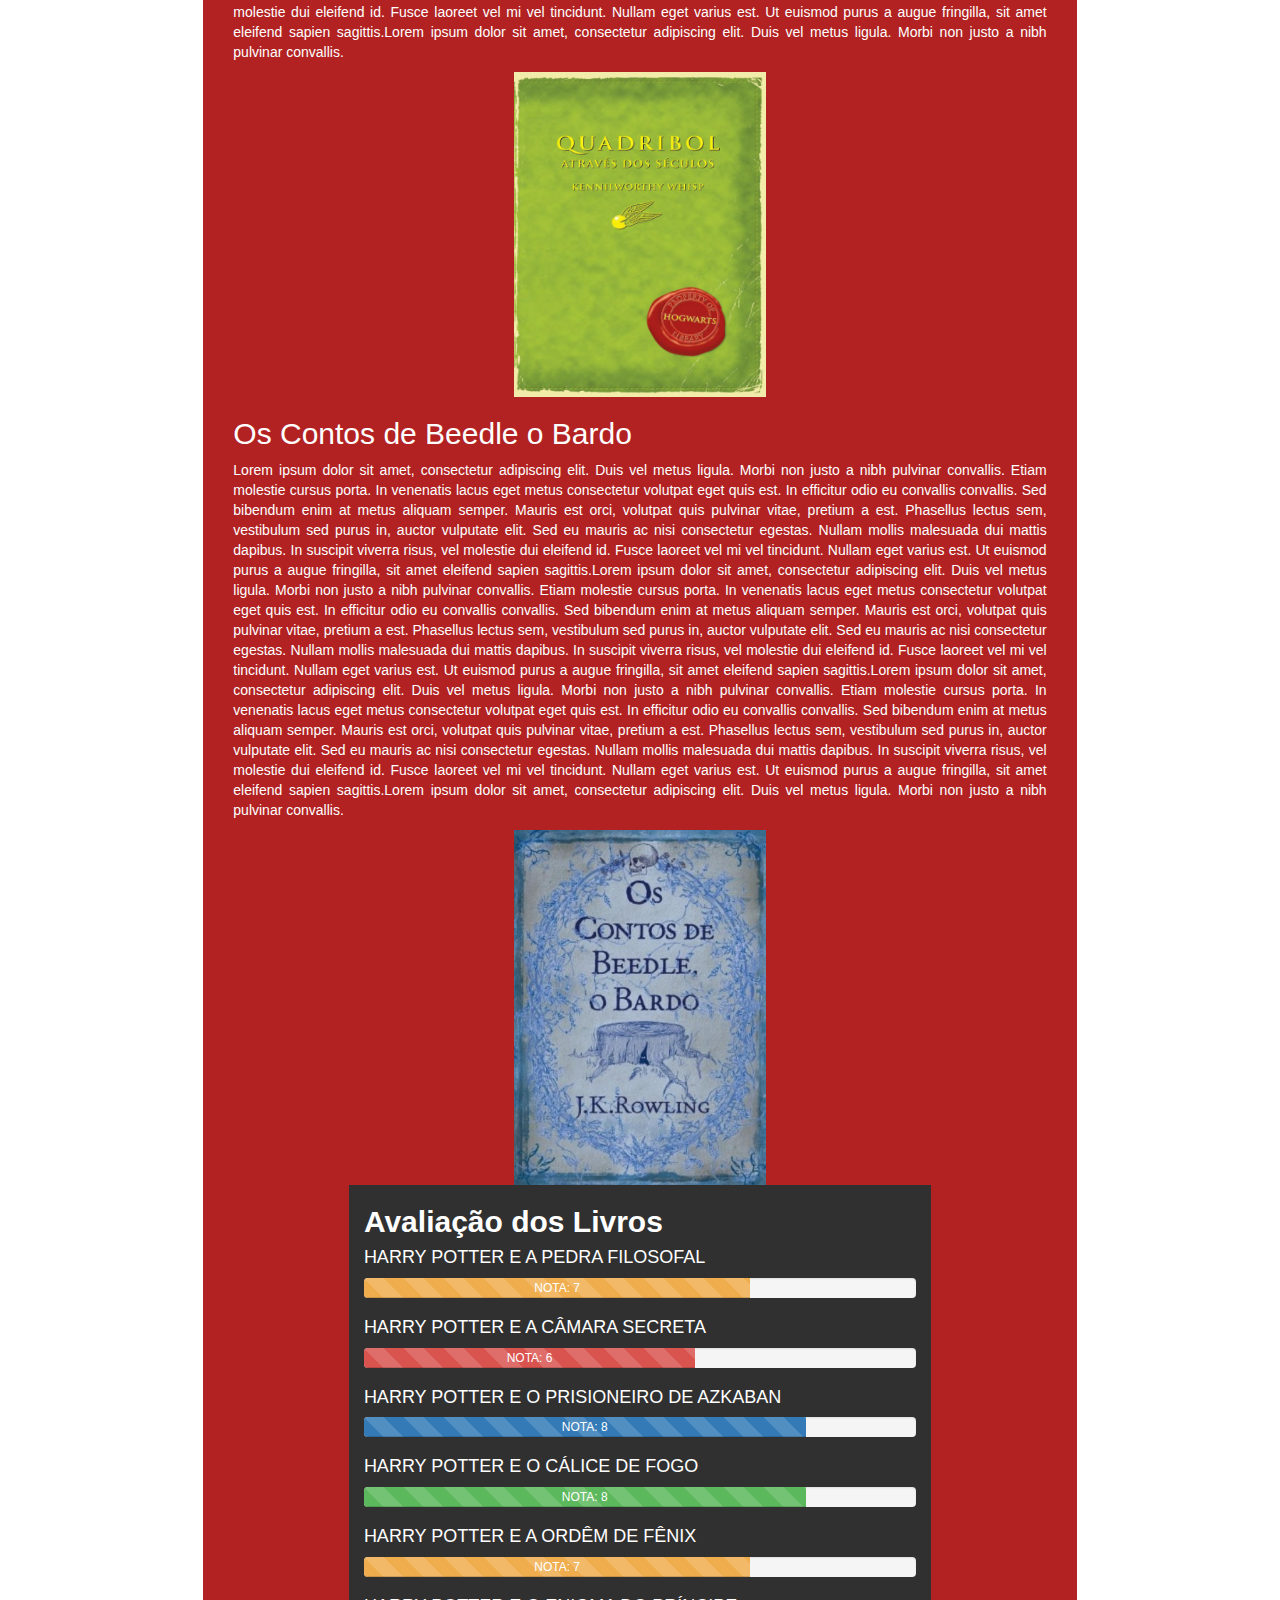
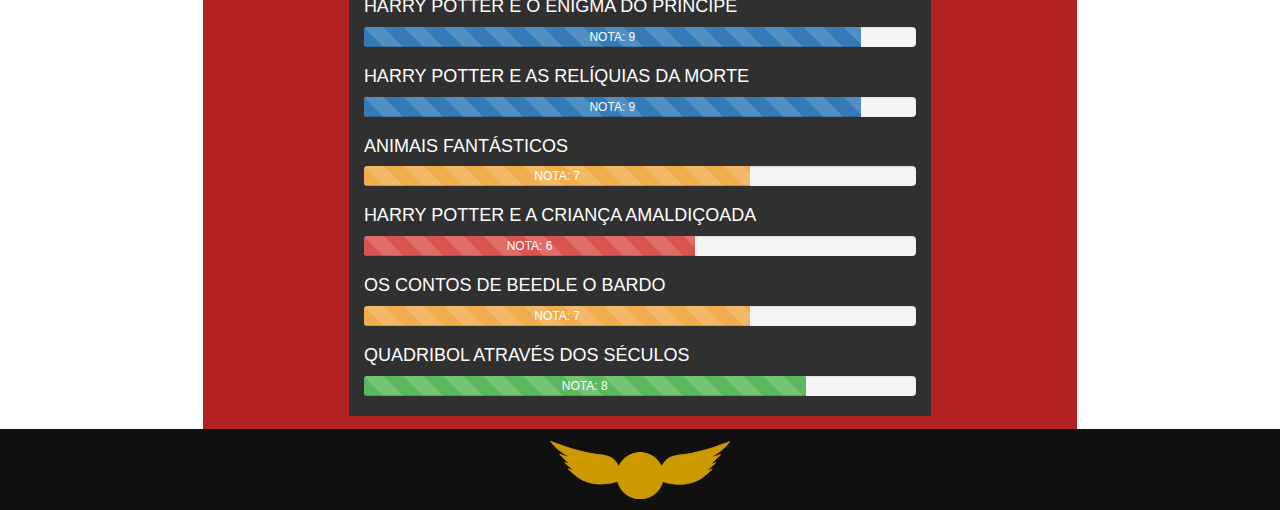
<file: index3.html>
<!DOCTYPE html>
<html lang="pt-br">
  <head>
    <meta charset="utf-8">
    <meta http-equiv="X-UA-Compatible" content="IE=edge">
    <meta name="viewport" content="width=device-width, initial-scale=1">
  
      
      <link rel="stylesheet" href="bootstrap/css/bootstrap.min.css">
      <link rel="stylesheet" href="bootstrap/css/estilo.css">
      <link rel="stylesheet" href="https://maxcdn.bootstrapcdn.com/bootstrap/3.3.7/css/bootstrap.min.css" integrity="sha384-BVYiiSIFeK1dGmJRAkycuHAHRg32OmUcww7on3RYdg4Va+PmSTsz/K68vbdEjh4u" crossorigin="anonymous">
      
      <script src="https://oss.maxcdn.com/html5shiv/3.7.3/html5shiv.min.js"></script>
      <script src="https://oss.maxcdn.com/respond/1.4.2/respond.min.js"></script>
    <title>O Pomo de Ouro - Livros</title>
  </head>
    
    
  <body>
    <div class="row">
    <script src="js/bootstrap.min.js"></script>
    <div class="container-fluid">
        
         <header>
    <div class="row">
        <a href="index.html">    
            <img class="img-responsive col-xs-10 col-sm-3 col-md-4 col-lg-4 col-xs-offset-1 col-md-offset-0 col-lg-offset-0" src="bootstrap/img/logo.png"></a>
            <img class="img-responsive col-lg-8 col-md-8 hidden-sm hidden-xs" src="bootstrap/img/banner.png">
            <img class="img-responsive hidden-xs hidden-md hidden-lg" src="bootstrap/img/segundobanner.png">
             
      <form class="navbar-form col-xs-12">
        <div class="form-group">
          <input type="text" class="form-control"placeholder="O que procura ?"> 
        </div>
        <button type="submit" class="btn btn-default">Buscar</button>
        </form>
            </div>
        </header>
           
             
        
 <nav class="uu nav nav-tabs navbar-inverse">
  <div class="row">   
     <div class="container-fluid">
    <div class="navbar-header">
      <button type="button" class="navbar-toggle collapsed pull-left" data-toggle="collapse" data-target="#bs-example-navbar-collapse-1" aria-expanded="false">
        <span class="sr-only">Toggle navigation</span>
        <span class="icon-bar"></span>
        <span class="icon-bar"></span>
        <span class="icon-bar"></span>
      </button>
      <a class="navbar-brand" href="index.html">O Pomo de Ouro</a>
    </div>
    <div class="collapse navbar-collapse" id="bs-example-navbar-collapse-1">
        <!-- aqui começa os botoes --> 
      <ul class="nav navbar-nav">
        <li role="presentation navbar-brand"><a href="index2.html">Filmes</a></li>
  <li role="presentation"><a href="index3.html">Livros</a></li>
  <li role="presentation"><a href="index4.html">Teatro</a></li>
 <li role="presentation"><a href="index5.html">Teorias</a></li>
  <li role="presentation"><a href="index6.html">Curiosidades</a></li>
<li role="presentation"><a href="index7.html">Feitiços</a></li>
 <li role="presentation"><a href="index8.html">Eventos</a></li>
  <li role="presentation"><a href="index9.html">Novidades</a></li>
  <li role="presentation"><a href="index10.html">Casas</a></li>
  <li role="presentation"><a href="index11.html">J.K. Rowling</a></li>
  <li role="presentation"><a href="index12.html">Quem Somos ?</a></li>
      </ul>
        
      <!--  
      <form class="navbar-form navbar-left">
        <div class="form-group">
          <input type="text" class="form-control"placeholder="Search"> 
        </div>
        <button type="submit" class="btn btn-default">Buscar</button>
        </form>
      -->
        
        </div> <!-- row --> 
    </div><!-- /.navbar-collapse -->
  </div><!-- /.container-fluid -->
</nav>
        
                
     <div class="row"> 
<section class="primeira col-lg-8 col-md-8 col-sm-8 col-xs-10 col-lg-offset-2 col-md-offset-2 col-sm-offset-2 col-xs-offset-1">
<h1 class="beco">Livros</h1>

    <h2 class="col-lg-12 col-md-12 col-sm-12 col-xs-12">Harry Potter e a Pedra Filôsofal</h2>
<p class="col-lg-12 col-md-12 col-sm-12 col-xs-12">
Lorem ipsum dolor sit amet, consectetur adipiscing elit. Duis vel metus ligula. Morbi non justo a nibh pulvinar convallis. Etiam molestie cursus porta. In venenatis lacus eget metus consectetur volutpat eget quis est. In efficitur odio eu convallis convallis. Sed bibendum enim at metus aliquam semper. Mauris est orci, volutpat quis pulvinar vitae, pretium a est. Phasellus lectus sem, vestibulum sed purus in, auctor vulputate elit. Sed eu mauris ac nisi consectetur egestas. Nullam mollis malesuada dui mattis dapibus. In suscipit viverra risus, vel molestie dui eleifend id. Fusce laoreet vel mi vel tincidunt. Nullam eget varius est. Ut euismod purus a augue fringilla, sit amet eleifend sapien sagittis.Lorem ipsum dolor sit amet, consectetur adipiscing elit. Duis vel metus ligula. Morbi non justo a nibh pulvinar convallis. Etiam molestie cursus porta. In venenatis lacus eget metus consectetur volutpat eget quis est. In efficitur odio eu convallis convallis. Sed bibendum enim at metus aliquam semper. Mauris est orci, volutpat quis pulvinar vitae, pretium a est. Phasellus lectus sem, vestibulum sed purus in, auctor vulputate elit. Sed eu mauris ac nisi consectetur egestas. Nullam mollis malesuada dui mattis dapibus. In suscipit viverra risus, vel molestie dui eleifend id. Fusce laoreet vel mi vel tincidunt. Nullam eget varius est. Ut euismod purus a augue fringilla, sit amet eleifend sapien sagittis.Lorem ipsum dolor sit amet, consectetur adipiscing elit. Duis vel metus ligula. Morbi non justo a nibh pulvinar convallis. Etiam molestie cursus porta. In venenatis lacus eget metus consectetur volutpat eget quis est. In efficitur odio eu convallis convallis. Sed bibendum enim at metus aliquam semper. Mauris est orci, volutpat quis pulvinar vitae, pretium a est. Phasellus lectus sem, vestibulum sed purus in, auctor vulputate elit. Sed eu mauris ac nisi consectetur egestas. Nullam mollis malesuada dui mattis dapibus. In suscipit viverra risus, vel molestie dui eleifend id. Fusce laoreet vel mi vel tincidunt. Nullam eget varius est. Ut euismod purus a augue fringilla, sit amet eleifend sapien sagittis.Lorem ipsum dolor sit amet, consectetur adipiscing elit. Duis vel metus ligula. Morbi non justo a nibh pulvinar convallis.
    </p>
 
         <img class="img-responsive col-lg-4 col-md-4 col-sm-6 col-xs-10 col-lg-offset-4 col-md-offset-4 col-sm-offset-3 col-xs-offset-1" src="bootstrap/img/livro1.jpeg">  
    
    <h2 class="col-lg-12 col-md-12 col-sm-12 col-xs-12">Harry Potter e a Camâra Secreta</h2>
<p class="col-lg-12 col-md-12 col-sm-12 col-xs-12">
Lorem ipsum dolor sit amet, consectetur adipiscing elit. Duis vel metus ligula. Morbi non justo a nibh pulvinar convallis. Etiam molestie cursus porta. In venenatis lacus eget metus consectetur volutpat eget quis est. In efficitur odio eu convallis convallis. Sed bibendum enim at metus aliquam semper. Mauris est orci, volutpat quis pulvinar vitae, pretium a est. Phasellus lectus sem, vestibulum sed purus in, auctor vulputate elit. Sed eu mauris ac nisi consectetur egestas. Nullam mollis malesuada dui mattis dapibus. In suscipit viverra risus, vel molestie dui eleifend id. Fusce laoreet vel mi vel tincidunt. Nullam eget varius est. Ut euismod purus a augue fringilla, sit amet eleifend sapien sagittis.Lorem ipsum dolor sit amet, consectetur adipiscing elit. Duis vel metus ligula. Morbi non justo a nibh pulvinar convallis. Etiam molestie cursus porta. In venenatis lacus eget metus consectetur volutpat eget quis est. In efficitur odio eu convallis convallis. Sed bibendum enim at metus aliquam semper. Mauris est orci, volutpat quis pulvinar vitae, pretium a est. Phasellus lectus sem, vestibulum sed purus in, auctor vulputate elit. Sed eu mauris ac nisi consectetur egestas. Nullam mollis malesuada dui mattis dapibus. In suscipit viverra risus, vel molestie dui eleifend id. Fusce laoreet vel mi vel tincidunt. Nullam eget varius est. Ut euismod purus a augue fringilla, sit amet eleifend sapien sagittis.Lorem ipsum dolor sit amet, consectetur adipiscing elit. Duis vel metus ligula. Morbi non justo a nibh pulvinar convallis. Etiam molestie cursus porta. In venenatis lacus eget metus consectetur volutpat eget quis est. In efficitur odio eu convallis convallis. Sed bibendum enim at metus aliquam semper. Mauris est orci, volutpat quis pulvinar vitae, pretium a est. Phasellus lectus sem, vestibulum sed purus in, auctor vulputate elit. Sed eu mauris ac nisi consectetur egestas. Nullam mollis malesuada dui mattis dapibus. In suscipit viverra risus, vel molestie dui eleifend id. Fusce laoreet vel mi vel tincidunt. Nullam eget varius est. Ut euismod purus a augue fringilla, sit amet eleifend sapien sagittis.Lorem ipsum dolor sit amet, consectetur adipiscing elit. Duis vel metus ligula. Morbi non justo a nibh pulvinar convallis.
    </p>
 
         <img class="img-responsive col-lg-4 col-md-4 col-sm-6 col-xs-10 col-lg-offset-4 col-md-offset-4 col-sm-offset-3 col-xs-offset-1" src="bootstrap/img/livro2.jpg">
    
     <h2 class="col-lg-12 col-md-12 col-sm-12 col-xs-12">Harry Potter e o Prisioneiro de Azkaban</h2>
<p class="col-lg-12 col-md-12 col-sm-12 col-xs-12">
Lorem ipsum dolor sit amet, consectetur adipiscing elit. Duis vel metus ligula. Morbi non justo a nibh pulvinar convallis. Etiam molestie cursus porta. In venenatis lacus eget metus consectetur volutpat eget quis est. In efficitur odio eu convallis convallis. Sed bibendum enim at metus aliquam semper. Mauris est orci, volutpat quis pulvinar vitae, pretium a est. Phasellus lectus sem, vestibulum sed purus in, auctor vulputate elit. Sed eu mauris ac nisi consectetur egestas. Nullam mollis malesuada dui mattis dapibus. In suscipit viverra risus, vel molestie dui eleifend id. Fusce laoreet vel mi vel tincidunt. Nullam eget varius est. Ut euismod purus a augue fringilla, sit amet eleifend sapien sagittis.Lorem ipsum dolor sit amet, consectetur adipiscing elit. Duis vel metus ligula. Morbi non justo a nibh pulvinar convallis. Etiam molestie cursus porta. In venenatis lacus eget metus consectetur volutpat eget quis est. In efficitur odio eu convallis convallis. Sed bibendum enim at metus aliquam semper. Mauris est orci, volutpat quis pulvinar vitae, pretium a est. Phasellus lectus sem, vestibulum sed purus in, auctor vulputate elit. Sed eu mauris ac nisi consectetur egestas. Nullam mollis malesuada dui mattis dapibus. In suscipit viverra risus, vel molestie dui eleifend id. Fusce laoreet vel mi vel tincidunt. Nullam eget varius est. Ut euismod purus a augue fringilla, sit amet eleifend sapien sagittis.Lorem ipsum dolor sit amet, consectetur adipiscing elit. Duis vel metus ligula. Morbi non justo a nibh pulvinar convallis. Etiam molestie cursus porta. In venenatis lacus eget metus consectetur volutpat eget quis est. In efficitur odio eu convallis convallis. Sed bibendum enim at metus aliquam semper. Mauris est orci, volutpat quis pulvinar vitae, pretium a est. Phasellus lectus sem, vestibulum sed purus in, auctor vulputate elit. Sed eu mauris ac nisi consectetur egestas. Nullam mollis malesuada dui mattis dapibus. In suscipit viverra risus, vel molestie dui eleifend id. Fusce laoreet vel mi vel tincidunt. Nullam eget varius est. Ut euismod purus a augue fringilla, sit amet eleifend sapien sagittis.Lorem ipsum dolor sit amet, consectetur adipiscing elit. Duis vel metus ligula. Morbi non justo a nibh pulvinar convallis.
    </p>
 
         <img class="img-responsive col-lg-4 col-md-4 col-sm-6 col-xs-10 col-lg-offset-4 col-md-offset-4 col-sm-offset-3 col-xs-offset-1" src="bootstrap/img/livro3.jpg">
     
     <h2 class="col-lg-12 col-md-12 col-sm-12 col-xs-12">Harry Potter e o Cálice de Fogo</h2>
<p class="col-lg-12 col-md-12 col-sm-12 col-xs-12">
Lorem ipsum dolor sit amet, consectetur adipiscing elit. Duis vel metus ligula. Morbi non justo a nibh pulvinar convallis. Etiam molestie cursus porta. In venenatis lacus eget metus consectetur volutpat eget quis est. In efficitur odio eu convallis convallis. Sed bibendum enim at metus aliquam semper. Mauris est orci, volutpat quis pulvinar vitae, pretium a est. Phasellus lectus sem, vestibulum sed purus in, auctor vulputate elit. Sed eu mauris ac nisi consectetur egestas. Nullam mollis malesuada dui mattis dapibus. In suscipit viverra risus, vel molestie dui eleifend id. Fusce laoreet vel mi vel tincidunt. Nullam eget varius est. Ut euismod purus a augue fringilla, sit amet eleifend sapien sagittis.Lorem ipsum dolor sit amet, consectetur adipiscing elit. Duis vel metus ligula. Morbi non justo a nibh pulvinar convallis. Etiam molestie cursus porta. In venenatis lacus eget metus consectetur volutpat eget quis est. In efficitur odio eu convallis convallis. Sed bibendum enim at metus aliquam semper. Mauris est orci, volutpat quis pulvinar vitae, pretium a est. Phasellus lectus sem, vestibulum sed purus in, auctor vulputate elit. Sed eu mauris ac nisi consectetur egestas. Nullam mollis malesuada dui mattis dapibus. In suscipit viverra risus, vel molestie dui eleifend id. Fusce laoreet vel mi vel tincidunt. Nullam eget varius est. Ut euismod purus a augue fringilla, sit amet eleifend sapien sagittis.Lorem ipsum dolor sit amet, consectetur adipiscing elit. Duis vel metus ligula. Morbi non justo a nibh pulvinar convallis. Etiam molestie cursus porta. In venenatis lacus eget metus consectetur volutpat eget quis est. In efficitur odio eu convallis convallis. Sed bibendum enim at metus aliquam semper. Mauris est orci, volutpat quis pulvinar vitae, pretium a est. Phasellus lectus sem, vestibulum sed purus in, auctor vulputate elit. Sed eu mauris ac nisi consectetur egestas. Nullam mollis malesuada dui mattis dapibus. In suscipit viverra risus, vel molestie dui eleifend id. Fusce laoreet vel mi vel tincidunt. Nullam eget varius est. Ut euismod purus a augue fringilla, sit amet eleifend sapien sagittis.Lorem ipsum dolor sit amet, consectetur adipiscing elit. Duis vel metus ligula. Morbi non justo a nibh pulvinar convallis.
    </p>
 
         <img class="img-responsive col-lg-4 col-md-4 col-sm-6 col-xs-10 col-lg-offset-4 col-md-offset-4 col-sm-offset-3 col-xs-offset-1" src="bootstrap/img/livro4.jpg">
     
     <h2 class="col-lg-12 col-md-12 col-sm-12 col-xs-12">Harry Potter e a Ordem da Fênix</h2>
<p class="col-lg-12 col-md-12 col-sm-12 col-xs-12">
Lorem ipsum dolor sit amet, consectetur adipiscing elit. Duis vel metus ligula. Morbi non justo a nibh pulvinar convallis. Etiam molestie cursus porta. In venenatis lacus eget metus consectetur volutpat eget quis est. In efficitur odio eu convallis convallis. Sed bibendum enim at metus aliquam semper. Mauris est orci, volutpat quis pulvinar vitae, pretium a est. Phasellus lectus sem, vestibulum sed purus in, auctor vulputate elit. Sed eu mauris ac nisi consectetur egestas. Nullam mollis malesuada dui mattis dapibus. In suscipit viverra risus, vel molestie dui eleifend id. Fusce laoreet vel mi vel tincidunt. Nullam eget varius est. Ut euismod purus a augue fringilla, sit amet eleifend sapien sagittis.Lorem ipsum dolor sit amet, consectetur adipiscing elit. Duis vel metus ligula. Morbi non justo a nibh pulvinar convallis. Etiam molestie cursus porta. In venenatis lacus eget metus consectetur volutpat eget quis est. In efficitur odio eu convallis convallis. Sed bibendum enim at metus aliquam semper. Mauris est orci, volutpat quis pulvinar vitae, pretium a est. Phasellus lectus sem, vestibulum sed purus in, auctor vulputate elit. Sed eu mauris ac nisi consectetur egestas. Nullam mollis malesuada dui mattis dapibus. In suscipit viverra risus, vel molestie dui eleifend id. Fusce laoreet vel mi vel tincidunt. Nullam eget varius est. Ut euismod purus a augue fringilla, sit amet eleifend sapien sagittis.Lorem ipsum dolor sit amet, consectetur adipiscing elit. Duis vel metus ligula. Morbi non justo a nibh pulvinar convallis. Etiam molestie cursus porta. In venenatis lacus eget metus consectetur volutpat eget quis est. In efficitur odio eu convallis convallis. Sed bibendum enim at metus aliquam semper. Mauris est orci, volutpat quis pulvinar vitae, pretium a est. Phasellus lectus sem, vestibulum sed purus in, auctor vulputate elit. Sed eu mauris ac nisi consectetur egestas. Nullam mollis malesuada dui mattis dapibus. In suscipit viverra risus, vel molestie dui eleifend id. Fusce laoreet vel mi vel tincidunt. Nullam eget varius est. Ut euismod purus a augue fringilla, sit amet eleifend sapien sagittis.Lorem ipsum dolor sit amet, consectetur adipiscing elit. Duis vel metus ligula. Morbi non justo a nibh pulvinar convallis.
    </p>
 
         <img class="img-responsive col-lg-4 col-md-4 col-sm-6 col-xs-10 col-lg-offset-4 col-md-offset-4 col-sm-offset-3 col-xs-offset-1" src="bootstrap/img/livro5.jpg">
     
     <h2 class="col-lg-12 col-md-12 col-sm-12 col-xs-12">Harry Potter e o Enigma do Príncipe</h2>
<p class="col-lg-12 col-md-12 col-sm-12 col-xs-12">
Lorem ipsum dolor sit amet, consectetur adipiscing elit. Duis vel metus ligula. Morbi non justo a nibh pulvinar convallis. Etiam molestie cursus porta. In venenatis lacus eget metus consectetur volutpat eget quis est. In efficitur odio eu convallis convallis. Sed bibendum enim at metus aliquam semper. Mauris est orci, volutpat quis pulvinar vitae, pretium a est. Phasellus lectus sem, vestibulum sed purus in, auctor vulputate elit. Sed eu mauris ac nisi consectetur egestas. Nullam mollis malesuada dui mattis dapibus. In suscipit viverra risus, vel molestie dui eleifend id. Fusce laoreet vel mi vel tincidunt. Nullam eget varius est. Ut euismod purus a augue fringilla, sit amet eleifend sapien sagittis.Lorem ipsum dolor sit amet, consectetur adipiscing elit. Duis vel metus ligula. Morbi non justo a nibh pulvinar convallis. Etiam molestie cursus porta. In venenatis lacus eget metus consectetur volutpat eget quis est. In efficitur odio eu convallis convallis. Sed bibendum enim at metus aliquam semper. Mauris est orci, volutpat quis pulvinar vitae, pretium a est. Phasellus lectus sem, vestibulum sed purus in, auctor vulputate elit. Sed eu mauris ac nisi consectetur egestas. Nullam mollis malesuada dui mattis dapibus. In suscipit viverra risus, vel molestie dui eleifend id. Fusce laoreet vel mi vel tincidunt. Nullam eget varius est. Ut euismod purus a augue fringilla, sit amet eleifend sapien sagittis.Lorem ipsum dolor sit amet, consectetur adipiscing elit. Duis vel metus ligula. Morbi non justo a nibh pulvinar convallis. Etiam molestie cursus porta. In venenatis lacus eget metus consectetur volutpat eget quis est. In efficitur odio eu convallis convallis. Sed bibendum enim at metus aliquam semper. Mauris est orci, volutpat quis pulvinar vitae, pretium a est. Phasellus lectus sem, vestibulum sed purus in, auctor vulputate elit. Sed eu mauris ac nisi consectetur egestas. Nullam mollis malesuada dui mattis dapibus. In suscipit viverra risus, vel molestie dui eleifend id. Fusce laoreet vel mi vel tincidunt. Nullam eget varius est. Ut euismod purus a augue fringilla, sit amet eleifend sapien sagittis.Lorem ipsum dolor sit amet, consectetur adipiscing elit. Duis vel metus ligula. Morbi non justo a nibh pulvinar convallis.
    </p>
 
         <img class="img-responsive col-lg-4 col-md-4 col-sm-6 col-xs-10 col-lg-offset-4 col-md-offset-4 col-sm-offset-3 col-xs-offset-1" src="bootstrap/img/livro10.jpg">
    
       <h2 class="col-lg-12 col-md-12 col-sm-12 col-xs-12">Harry Potter e as Relíquias Da Morte</h2>
<p class="col-lg-12 col-md-12 col-sm-12 col-xs-12">
Lorem ipsum dolor sit amet, consectetur adipiscing elit. Duis vel metus ligula. Morbi non justo a nibh pulvinar convallis. Etiam molestie cursus porta. In venenatis lacus eget metus consectetur volutpat eget quis est. In efficitur odio eu convallis convallis. Sed bibendum enim at metus aliquam semper. Mauris est orci, volutpat quis pulvinar vitae, pretium a est. Phasellus lectus sem, vestibulum sed purus in, auctor vulputate elit. Sed eu mauris ac nisi consectetur egestas. Nullam mollis malesuada dui mattis dapibus. In suscipit viverra risus, vel molestie dui eleifend id. Fusce laoreet vel mi vel tincidunt. Nullam eget varius est. Ut euismod purus a augue fringilla, sit amet eleifend sapien sagittis.Lorem ipsum dolor sit amet, consectetur adipiscing elit. Duis vel metus ligula. Morbi non justo a nibh pulvinar convallis. Etiam molestie cursus porta. In venenatis lacus eget metus consectetur volutpat eget quis est. In efficitur odio eu convallis convallis. Sed bibendum enim at metus aliquam semper. Mauris est orci, volutpat quis pulvinar vitae, pretium a est. Phasellus lectus sem, vestibulum sed purus in, auctor vulputate elit. Sed eu mauris ac nisi consectetur egestas. Nullam mollis malesuada dui mattis dapibus. In suscipit viverra risus, vel molestie dui eleifend id. Fusce laoreet vel mi vel tincidunt. Nullam eget varius est. Ut euismod purus a augue fringilla, sit amet eleifend sapien sagittis.Lorem ipsum dolor sit amet, consectetur adipiscing elit. Duis vel metus ligula. Morbi non justo a nibh pulvinar convallis. Etiam molestie cursus porta. In venenatis lacus eget metus consectetur volutpat eget quis est. In efficitur odio eu convallis convallis. Sed bibendum enim at metus aliquam semper. Mauris est orci, volutpat quis pulvinar vitae, pretium a est. Phasellus lectus sem, vestibulum sed purus in, auctor vulputate elit. Sed eu mauris ac nisi consectetur egestas. Nullam mollis malesuada dui mattis dapibus. In suscipit viverra risus, vel molestie dui eleifend id. Fusce laoreet vel mi vel tincidunt. Nullam eget varius est. Ut euismod purus a augue fringilla, sit amet eleifend sapien sagittis.Lorem ipsum dolor sit amet, consectetur adipiscing elit. Duis vel metus ligula. Morbi non justo a nibh pulvinar convallis.
    </p>
 
         <img class="img-responsive col-lg-4 col-md-4 col-sm-6 col-xs-10 col-lg-offset-4 col-md-offset-4 col-sm-offset-3 col-xs-offset-1" src="bootstrap/img/livro6.jpg">
    
    
    
       <h2 class="col-lg-12 col-md-12 col-sm-12 col-xs-12">Animais Fantásticos e Onde Habitam</h2>
<p class="col-lg-12 col-md-12 col-sm-12 col-xs-12">
Lorem ipsum dolor sit amet, consectetur adipiscing elit. Duis vel metus ligula. Morbi non justo a nibh pulvinar convallis. Etiam molestie cursus porta. In venenatis lacus eget metus consectetur volutpat eget quis est. In efficitur odio eu convallis convallis. Sed bibendum enim at metus aliquam semper. Mauris est orci, volutpat quis pulvinar vitae, pretium a est. Phasellus lectus sem, vestibulum sed purus in, auctor vulputate elit. Sed eu mauris ac nisi consectetur egestas. Nullam mollis malesuada dui mattis dapibus. In suscipit viverra risus, vel molestie dui eleifend id. Fusce laoreet vel mi vel tincidunt. Nullam eget varius est. Ut euismod purus a augue fringilla, sit amet eleifend sapien sagittis.Lorem ipsum dolor sit amet, consectetur adipiscing elit. Duis vel metus ligula. Morbi non justo a nibh pulvinar convallis. Etiam molestie cursus porta. In venenatis lacus eget metus consectetur volutpat eget quis est. In efficitur odio eu convallis convallis. Sed bibendum enim at metus aliquam semper. Mauris est orci, volutpat quis pulvinar vitae, pretium a est. Phasellus lectus sem, vestibulum sed purus in, auctor vulputate elit. Sed eu mauris ac nisi consectetur egestas. Nullam mollis malesuada dui mattis dapibus. In suscipit viverra risus, vel molestie dui eleifend id. Fusce laoreet vel mi vel tincidunt. Nullam eget varius est. Ut euismod purus a augue fringilla, sit amet eleifend sapien sagittis.Lorem ipsum dolor sit amet, consectetur adipiscing elit. Duis vel metus ligula. Morbi non justo a nibh pulvinar convallis. Etiam molestie cursus porta. In venenatis lacus eget metus consectetur volutpat eget quis est. In efficitur odio eu convallis convallis. Sed bibendum enim at metus aliquam semper. Mauris est orci, volutpat quis pulvinar vitae, pretium a est. Phasellus lectus sem, vestibulum sed purus in, auctor vulputate elit. Sed eu mauris ac nisi consectetur egestas. Nullam mollis malesuada dui mattis dapibus. In suscipit viverra risus, vel molestie dui eleifend id. Fusce laoreet vel mi vel tincidunt. Nullam eget varius est. Ut euismod purus a augue fringilla, sit amet eleifend sapien sagittis.Lorem ipsum dolor sit amet, consectetur adipiscing elit. Duis vel metus ligula. Morbi non justo a nibh pulvinar convallis.
    </p>
 
         <img class="img-responsive col-lg-4 col-md-4 col-sm-6 col-xs-10 col-lg-offset-4 col-md-offset-4 col-sm-offset-3 col-xs-offset-1" src="bootstrap/img/livro7.jpeg">
    
   <h2 class="col-lg-12 col-md-12 col-sm-12 col-xs-12">Harry Potter e a Criança Amaldiçoada</h2>
<p class="col-lg-12 col-md-12 col-sm-12 col-xs-12">
Lorem ipsum dolor sit amet, consectetur adipiscing elit. Duis vel metus ligula. Morbi non justo a nibh pulvinar convallis. Etiam molestie cursus porta. In venenatis lacus eget metus consectetur volutpat eget quis est. In efficitur odio eu convallis convallis. Sed bibendum enim at metus aliquam semper. Mauris est orci, volutpat quis pulvinar vitae, pretium a est. Phasellus lectus sem, vestibulum sed purus in, auctor vulputate elit. Sed eu mauris ac nisi consectetur egestas. Nullam mollis malesuada dui mattis dapibus. In suscipit viverra risus, vel molestie dui eleifend id. Fusce laoreet vel mi vel tincidunt. Nullam eget varius est. Ut euismod purus a augue fringilla, sit amet eleifend sapien sagittis.Lorem ipsum dolor sit amet, consectetur adipiscing elit. Duis vel metus ligula. Morbi non justo a nibh pulvinar convallis. Etiam molestie cursus porta. In venenatis lacus eget metus consectetur volutpat eget quis est. In efficitur odio eu convallis convallis. Sed bibendum enim at metus aliquam semper. Mauris est orci, volutpat quis pulvinar vitae, pretium a est. Phasellus lectus sem, vestibulum sed purus in, auctor vulputate elit. Sed eu mauris ac nisi consectetur egestas. Nullam mollis malesuada dui mattis dapibus. In suscipit viverra risus, vel molestie dui eleifend id. Fusce laoreet vel mi vel tincidunt. Nullam eget varius est. Ut euismod purus a augue fringilla, sit amet eleifend sapien sagittis.Lorem ipsum dolor sit amet, consectetur adipiscing elit. Duis vel metus ligula. Morbi non justo a nibh pulvinar convallis. Etiam molestie cursus porta. In venenatis lacus eget metus consectetur volutpat eget quis est. In efficitur odio eu convallis convallis. Sed bibendum enim at metus aliquam semper. Mauris est orci, volutpat quis pulvinar vitae, pretium a est. Phasellus lectus sem, vestibulum sed purus in, auctor vulputate elit. Sed eu mauris ac nisi consectetur egestas. Nullam mollis malesuada dui mattis dapibus. In suscipit viverra risus, vel molestie dui eleifend id. Fusce laoreet vel mi vel tincidunt. Nullam eget varius est. Ut euismod purus a augue fringilla, sit amet eleifend sapien sagittis.Lorem ipsum dolor sit amet, consectetur adipiscing elit. Duis vel metus ligula. Morbi non justo a nibh pulvinar convallis.
    </p>
 
         <img class="img-responsive col-lg-4 col-md-4 col-sm-6 col-xs-10 col-lg-offset-4 col-md-offset-4 col-sm-offset-3 col-xs-offset-1" src="bootstrap/img/livro11.png">
    
    <h2 class="col-lg-12 col-md-12 col-sm-12 col-xs-12">Quadribol Através dos Séculos</h2>
<p class="col-lg-12 col-md-12 col-sm-12 col-xs-12">
Lorem ipsum dolor sit amet, consectetur adipiscing elit. Duis vel metus ligula. Morbi non justo a nibh pulvinar convallis. Etiam molestie cursus porta. In venenatis lacus eget metus consectetur volutpat eget quis est. In efficitur odio eu convallis convallis. Sed bibendum enim at metus aliquam semper. Mauris est orci, volutpat quis pulvinar vitae, pretium a est. Phasellus lectus sem, vestibulum sed purus in, auctor vulputate elit. Sed eu mauris ac nisi consectetur egestas. Nullam mollis malesuada dui mattis dapibus. In suscipit viverra risus, vel molestie dui eleifend id. Fusce laoreet vel mi vel tincidunt. Nullam eget varius est. Ut euismod purus a augue fringilla, sit amet eleifend sapien sagittis.Lorem ipsum dolor sit amet, consectetur adipiscing elit. Duis vel metus ligula. Morbi non justo a nibh pulvinar convallis. Etiam molestie cursus porta. In venenatis lacus eget metus consectetur volutpat eget quis est. In efficitur odio eu convallis convallis. Sed bibendum enim at metus aliquam semper. Mauris est orci, volutpat quis pulvinar vitae, pretium a est. Phasellus lectus sem, vestibulum sed purus in, auctor vulputate elit. Sed eu mauris ac nisi consectetur egestas. Nullam mollis malesuada dui mattis dapibus. In suscipit viverra risus, vel molestie dui eleifend id. Fusce laoreet vel mi vel tincidunt. Nullam eget varius est. Ut euismod purus a augue fringilla, sit amet eleifend sapien sagittis.Lorem ipsum dolor sit amet, consectetur adipiscing elit. Duis vel metus ligula. Morbi non justo a nibh pulvinar convallis. Etiam molestie cursus porta. In venenatis lacus eget metus consectetur volutpat eget quis est. In efficitur odio eu convallis convallis. Sed bibendum enim at metus aliquam semper. Mauris est orci, volutpat quis pulvinar vitae, pretium a est. Phasellus lectus sem, vestibulum sed purus in, auctor vulputate elit. Sed eu mauris ac nisi consectetur egestas. Nullam mollis malesuada dui mattis dapibus. In suscipit viverra risus, vel molestie dui eleifend id. Fusce laoreet vel mi vel tincidunt. Nullam eget varius est. Ut euismod purus a augue fringilla, sit amet eleifend sapien sagittis.Lorem ipsum dolor sit amet, consectetur adipiscing elit. Duis vel metus ligula. Morbi non justo a nibh pulvinar convallis.
    </p>
 
         <img class="img-responsive col-lg-4 col-md-4 col-sm-6 col-xs-10 col-lg-offset-4 col-md-offset-4 col-sm-offset-3 col-xs-offset-1" src="bootstrap/img/livro9.jpg">
    
    <h2 class="col-lg-12 col-md-12 col-sm-12 col-xs-12">Os Contos de Beedle o Bardo</h2>
<p class="col-lg-12 col-md-12 col-sm-12 col-xs-12">
Lorem ipsum dolor sit amet, consectetur adipiscing elit. Duis vel metus ligula. Morbi non justo a nibh pulvinar convallis. Etiam molestie cursus porta. In venenatis lacus eget metus consectetur volutpat eget quis est. In efficitur odio eu convallis convallis. Sed bibendum enim at metus aliquam semper. Mauris est orci, volutpat quis pulvinar vitae, pretium a est. Phasellus lectus sem, vestibulum sed purus in, auctor vulputate elit. Sed eu mauris ac nisi consectetur egestas. Nullam mollis malesuada dui mattis dapibus. In suscipit viverra risus, vel molestie dui eleifend id. Fusce laoreet vel mi vel tincidunt. Nullam eget varius est. Ut euismod purus a augue fringilla, sit amet eleifend sapien sagittis.Lorem ipsum dolor sit amet, consectetur adipiscing elit. Duis vel metus ligula. Morbi non justo a nibh pulvinar convallis. Etiam molestie cursus porta. In venenatis lacus eget metus consectetur volutpat eget quis est. In efficitur odio eu convallis convallis. Sed bibendum enim at metus aliquam semper. Mauris est orci, volutpat quis pulvinar vitae, pretium a est. Phasellus lectus sem, vestibulum sed purus in, auctor vulputate elit. Sed eu mauris ac nisi consectetur egestas. Nullam mollis malesuada dui mattis dapibus. In suscipit viverra risus, vel molestie dui eleifend id. Fusce laoreet vel mi vel tincidunt. Nullam eget varius est. Ut euismod purus a augue fringilla, sit amet eleifend sapien sagittis.Lorem ipsum dolor sit amet, consectetur adipiscing elit. Duis vel metus ligula. Morbi non justo a nibh pulvinar convallis. Etiam molestie cursus porta. In venenatis lacus eget metus consectetur volutpat eget quis est. In efficitur odio eu convallis convallis. Sed bibendum enim at metus aliquam semper. Mauris est orci, volutpat quis pulvinar vitae, pretium a est. Phasellus lectus sem, vestibulum sed purus in, auctor vulputate elit. Sed eu mauris ac nisi consectetur egestas. Nullam mollis malesuada dui mattis dapibus. In suscipit viverra risus, vel molestie dui eleifend id. Fusce laoreet vel mi vel tincidunt. Nullam eget varius est. Ut euismod purus a augue fringilla, sit amet eleifend sapien sagittis.Lorem ipsum dolor sit amet, consectetur adipiscing elit. Duis vel metus ligula. Morbi non justo a nibh pulvinar convallis.
    </p>
 
         <img class="img-responsive col-lg-4 col-md-4 col-sm-6 col-xs-10 col-lg-offset-4 col-md-offset-4 col-sm-offset-3 col-xs-offset-1" src="bootstrap/img/livro8.jpg">
    
    
    
    <div class="row">
    <aside class="avalia col-lg-8 col-md-8 col-sm-12 col-xs-12 col-lg-offset-2 col-md-offset-2 col-sm-offset-0 col-xs-offset-0">
          <h2 class="letraside"><b>Avaliação dos Livros</b></h2>
          <h4 class="letraside2">HARRY POTTER E A PEDRA FILOSOFAL</h4>
          <div class="progress">
  <div class="progress-bar progress-bar-warning progress-bar-striped active" role="progressbar" aria-valuenow="80" aria-valuemin="0" aria-valuemax="100" style="width: 70%">
    NOTA: 7
  </div>
</div>
        <h4 class="letraside2">HARRY POTTER E A CÂMARA SECRETA</h4>
          <div class="progress">
  <div class="progress-bar progress-bar-danger progress-bar-striped active" role="progressbar" aria-valuenow="68" aria-valuemin="0" aria-valuemax="100" style="width: 60%">
    NOTA: 6
  </div>
</div>
  <h4 class="letraside2">HARRY POTTER E O PRISIONEIRO DE AZKABAN</h4>
          <div class="progress">
  <div class="progress-bar progress-bar-sucess progress-bar-striped active" role="progressbar" aria-valuenow="90" aria-valuemin="0" aria-valuemax="100" style="width: 80%">
    NOTA: 8
  </div>
</div>
  <h4 class="letraside2">HARRY POTTER E O CÁLICE DE FOGO</h4>
          <div class="progress">
  <div class="progress-bar progress-bar-success progress-bar-striped active" role="progressbar" aria-valuenow="80" aria-valuemin="0" aria-valuemax="100" style="width: 80%">
    NOTA: 8
              </div>
            </div>
            
<h4 class="letraside2">HARRY POTTER E A ORDÊM DE FÊNIX</h4>
          <div class="progress">
  <div class="progress-bar progress-bar-warning progress-bar-striped active" role="progressbar" aria-valuenow="80" aria-valuemin="0" aria-valuemax="100" style="width: 70%">
    NOTA: 7
  </div>
</div>
            <h4 class="letraside2">HARRY POTTER E O ENIGMA DO PRÍNCIPE</h4>
          <div class="progress">
  <div class="progress-bar progress-bar progress-bar-striped active" role="progressbar" aria-valuenow="80" aria-valuemin="0" aria-valuemax="100" style="width: 90%">
    NOTA: 9
              </div>
            </div>
            
<h4 class="letraside2">HARRY POTTER E AS RELÍQUIAS DA MORTE</h4>
          <div class="progress">
  <div class="progress-bar progress-bar progress-bar-striped active" role="progressbar" aria-valuenow="80" aria-valuemin="0" aria-valuemax="100" style="width: 90%">
    NOTA: 9
  </div>
</div>

            <h4 class="letraside2">ANIMAIS FANTÁSTICOS</h4>
          <div class="progress">
  <div class="progress-bar progress-bar-warning progress-bar-striped active" role="progressbar" aria-valuenow="90" aria-valuemin="0" aria-valuemax="100" style="width: 70%">
    NOTA: 7
  </div>
</div>   
            
             <h4 class="letraside2">HARRY POTTER E A CRIANÇA AMALDIÇOADA</h4>
          <div class="progress">
  <div class="progress-bar progress-bar-danger progress-bar-striped active" role="progressbar" aria-valuenow="90" aria-valuemin="0" aria-valuemax="100" style="width: 60%">
    NOTA: 6
  </div>
</div> 
        <h4 class="letraside2">OS CONTOS DE BEEDLE O BARDO</h4>
          <div class="progress">
  <div class="progress-bar progress-bar-warning progress-bar-striped active" role="progressbar" aria-valuenow="90" aria-valuemin="0" aria-valuemax="100" style="width: 70%">
    NOTA: 7
  </div>
</div> 
        
         <h4 class="letraside2">QUADRIBOL ATRAVÉS DOS SÉCULOS</h4>
          <div class="progress">
  <div class="progress-bar progress-bar-success progress-bar-striped active" role="progressbar" aria-valuenow="80" aria-valuemin="0" aria-valuemax="100" style="width: 80%">
    NOTA: 8
              </div>
            </div>
      </aside>
        </div>
         </section>
         
</div>

        
        
                
               
                
                      <footer>   
                    <div class="row">
                        <a href="index.html">  
                        <img src="bootstrap/img/logo.png" class="img-responsive col-lg-2 col-md-2 col-sm-2 col-xs-4 col-lg-offset-5 col-md-offset-5 col-sm-offset-5 col-xs-offset-4">
                        </a>
                    </div>
                        </footer>
   
           
           
                
                
      <script src="https://ajax.googleapis.com/ajax/libs/jquery/1.12.4/jquery.min.js"></script>
    <!-- Include all compiled plugins (below), or include individual files as needed -->
    <script src="js/bootstrap.min.js"></script>
            
     </div>
        </div>
  </body>
        </html>
</file>
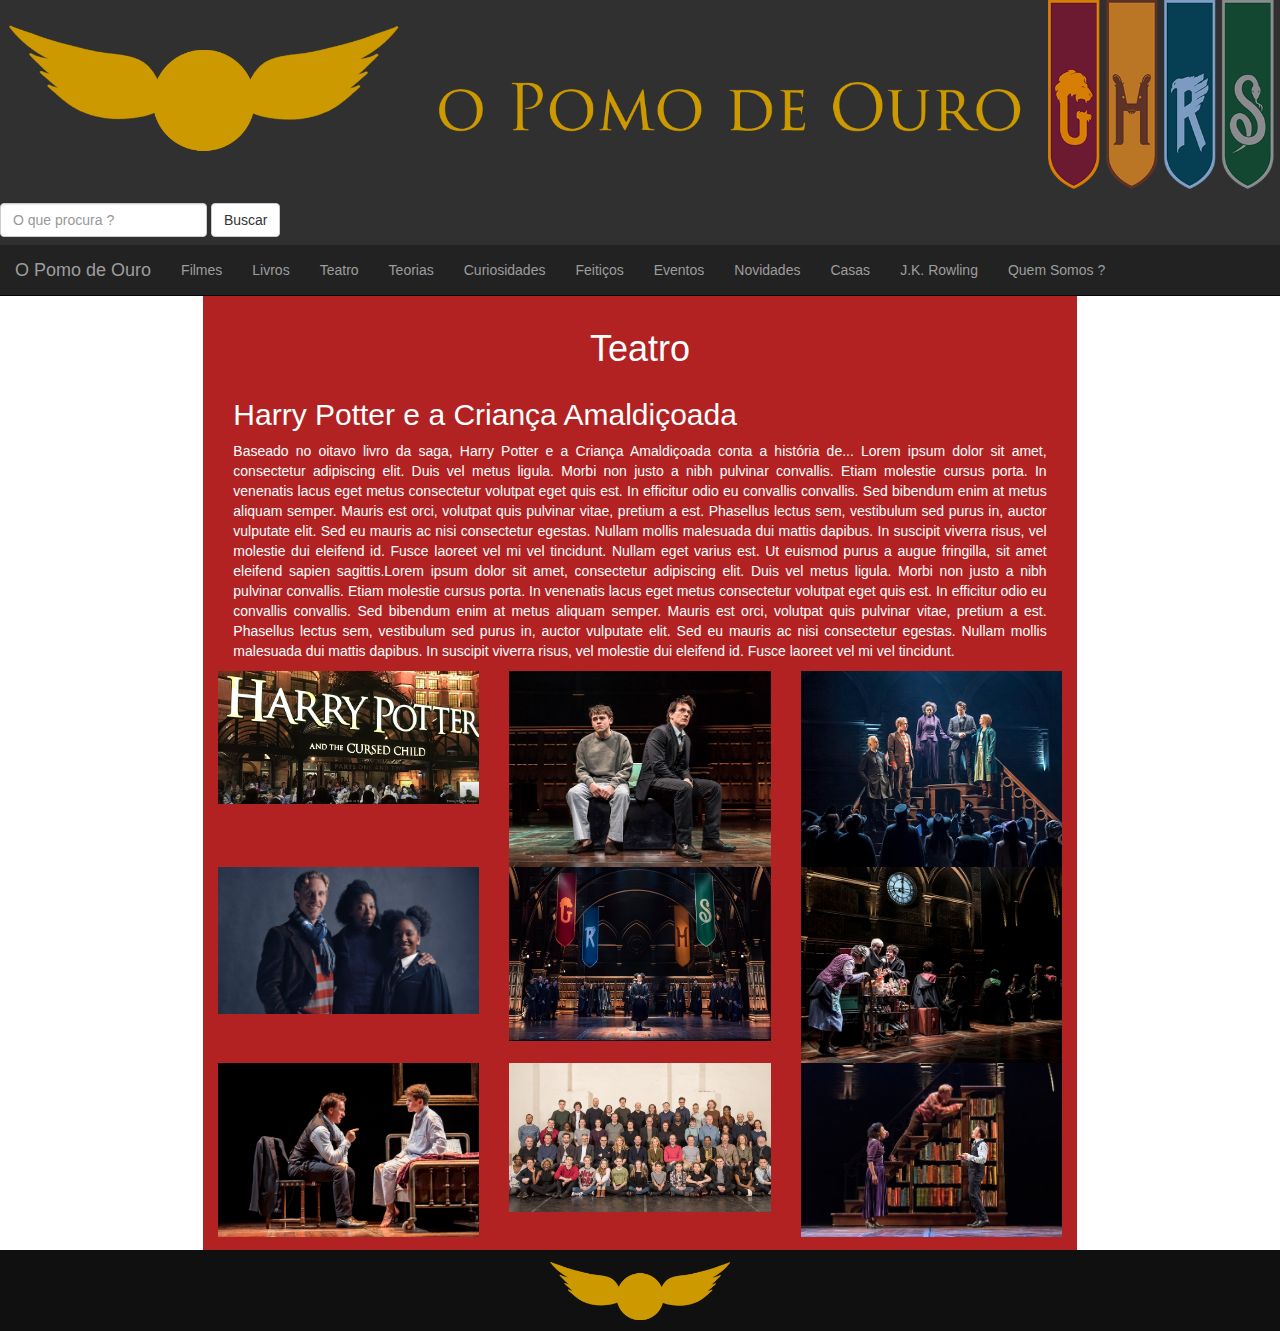
<file: index4.html>
<!DOCTYPE html>
<html lang="pt-br">
  <head>
    <meta charset="utf-8">
    <meta http-equiv="X-UA-Compatible" content="IE=edge">
    <meta name="viewport" content="width=device-width, initial-scale=1">
  
      
      <link rel="stylesheet" href="bootstrap/css/bootstrap.min.css">
      <link rel="stylesheet" href="bootstrap/css/estilo.css">
      <link rel="stylesheet" href="https://maxcdn.bootstrapcdn.com/bootstrap/3.3.7/css/bootstrap.min.css" integrity="sha384-BVYiiSIFeK1dGmJRAkycuHAHRg32OmUcww7on3RYdg4Va+PmSTsz/K68vbdEjh4u" crossorigin="anonymous">
      
      <script src="https://oss.maxcdn.com/html5shiv/3.7.3/html5shiv.min.js"></script>
      <script src="https://oss.maxcdn.com/respond/1.4.2/respond.min.js"></script>
    <title>O Pomo de Ouro - Teatro</title>
  </head>
    
    
  <body>
    <div class="row">
    <script src="js/bootstrap.min.js"></script>
    <div class="container-fluid">
        
          <header>
    <div class="row">
        <a href="index.html">    
            <img class="img-responsive col-xs-10 col-sm-3 col-md-4 col-lg-4 col-xs-offset-1 col-md-offset-0 col-lg-offset-0" src="bootstrap/img/logo.png"></a>
            <img class="img-responsive col-lg-8 col-md-8 hidden-sm hidden-xs" src="bootstrap/img/banner.png">
            <img class="img-responsive hidden-xs hidden-md hidden-lg" src="bootstrap/img/segundobanner.png">
             
      <form class="navbar-form col-xs-12">
        <div class="form-group">
          <input type="text" class="form-control"placeholder="O que procura ?"> 
        </div>
        <button type="submit" class="btn btn-default">Buscar</button>
        </form>
            </div>
        </header>
           
             
       
 <nav class="uu nav nav-tabs navbar-inverse">
  <div class="row">   
     <div class="container-fluid">
    <div class="navbar-header">
      <button type="button" class="navbar-toggle collapsed pull-left" data-toggle="collapse" data-target="#bs-example-navbar-collapse-1" aria-expanded="false">
        <span class="sr-only">Toggle navigation</span>
        <span class="icon-bar"></span>
        <span class="icon-bar"></span>
        <span class="icon-bar"></span>
      </button>
      <a class="navbar-brand" href="index.html">O Pomo de Ouro</a>
    </div>
    <div class="collapse navbar-collapse" id="bs-example-navbar-collapse-1">
        <!-- aqui começa os botoes --> 
      <ul class="nav navbar-nav">
        <li role="presentation navbar-brand"><a href="index2.html">Filmes</a></li>
  <li role="presentation"><a href="index3.html">Livros</a></li>
  <li role="presentation"><a href="index4.html">Teatro</a></li>
 <li role="presentation"><a href="index5.html">Teorias</a></li>
  <li role="presentation"><a href="index6.html">Curiosidades</a></li>
<li role="presentation"><a href="index7.html">Feitiços</a></li>
 <li role="presentation"><a href="index8.html">Eventos</a></li>
  <li role="presentation"><a href="index9.html">Novidades</a></li>
  <li role="presentation"><a href="index10.html">Casas</a></li>
  <li role="presentation"><a href="index11.html">J.K. Rowling</a></li>
  <li role="presentation"><a href="index12.html">Quem Somos ?</a></li>
      </ul>
        
      <!--  
      <form class="navbar-form navbar-left">
        <div class="form-group">
          <input type="text" class="form-control"placeholder="Search"> 
        </div>
        <button type="submit" class="btn btn-default">Buscar</button>
        </form>
      -->
        
        </div> <!-- row --> 
    </div><!-- /.navbar-collapse -->
  </div><!-- /.container-fluid -->
</nav> 
         

               <div class="row"> 
<section class="primeira col-lg-8 col-md-8 col-sm-8 col-xs-10 col-lg-offset-2 col-md-offset-2 col-sm-offset-2 col-xs-offset-1">
    <h1 class="beco">Teatro</h1>

<h2 class="col-lg-12 col-md-12 col-sm-12 col-xs-12">Harry Potter e a Criança Amaldiçoada</h2>
<p class="col-lg-12 col-md-12 col-sm-12 col-xs-12">
Baseado no oitavo livro da saga, Harry Potter e a Criança Amaldiçoada conta a história de...
Lorem ipsum dolor sit amet, consectetur adipiscing elit. Duis vel metus ligula. Morbi non justo a nibh pulvinar convallis. Etiam molestie cursus porta. In venenatis lacus eget metus consectetur volutpat eget quis est. In efficitur odio eu convallis convallis. Sed bibendum enim at metus aliquam semper. Mauris est orci, volutpat quis pulvinar vitae, pretium a est. Phasellus lectus sem, vestibulum sed purus in, auctor vulputate elit. Sed eu mauris ac nisi consectetur egestas. Nullam mollis malesuada dui mattis dapibus. In suscipit viverra risus, vel molestie dui eleifend id. Fusce laoreet vel mi vel tincidunt. Nullam eget varius est. Ut euismod purus a augue fringilla, sit amet eleifend sapien sagittis.Lorem ipsum dolor sit amet, consectetur adipiscing elit. Duis vel metus ligula. Morbi non justo a nibh pulvinar convallis. Etiam molestie cursus porta. In venenatis lacus eget metus consectetur volutpat eget quis est. In efficitur odio eu convallis convallis. Sed bibendum enim at metus aliquam semper. Mauris est orci, volutpat quis pulvinar vitae, pretium a est. Phasellus lectus sem, vestibulum sed purus in, auctor vulputate elit. Sed eu mauris ac nisi consectetur egestas. Nullam mollis malesuada dui mattis dapibus. In suscipit viverra risus, vel molestie dui eleifend id. Fusce laoreet vel mi vel tincidunt. 
    </p>
    <div class="row">
<img src="bootstrap/img/peca0.png" class="img-responsive col-lg-4 col-md-4 col-sm-4 hidden-xs">
<img src="bootstrap/img/peca1.jpg" class="img-responsive col-lg-4 col-md-4 col-sm-4 hidden-xs">
<img src="bootstrap/img/peca2.jpg" class="img-responsive col-lg-4 col-md-4 col-sm-4 hidden-xs">
        
    </div>

<div class="row">
<img src="bootstrap/img/peca3.jpg" class="img-responsive col-lg-4 col-md-4 col-sm-4 hidden-xs">
<img src="bootstrap/img/peca4.jpg" class="img-responsive col-lg-4 col-md-4 col-sm-4 hidden-xs">
<img src="bootstrap/img/peca5.jpg" class="img-responsive col-lg-4 col-md-4 col-sm-4 hidden-xs">
    </div>
    
<div class="row">
<img src="bootstrap/img/peca6.jpg" class="img-responsive col-lg-4 col-md-4 col-sm-4 hidden-xs">
<img src="bootstrap/img/peca7.jpg" class="img-responsive col-lg-4 col-md-4 col-sm-4 hidden-xs">
<img src="bootstrap/img/peca8.jpg" class="img-responsive col-lg-4 col-md-4 col-sm-4 hidden-xs">
    </div>
    

                   </section>
     
        </div>
        
            
               
               
                   <footer>   
                    <div class="row">
                        <a href="index.html">  
                        <img src="bootstrap/img/logo.png" class="img-responsive col-lg-2 col-md-2 col-sm-2 col-xs-4 col-lg-offset-5 col-md-offset-5 col-sm-offset-5 col-xs-offset-4">
                        </a>
                    </div>
                        </footer>
           
                
                
      <script src="https://ajax.googleapis.com/ajax/libs/jquery/1.12.4/jquery.min.js"></script>
    <!-- Include all compiled plugins (below), or include individual files as needed -->
    <script src="js/bootstrap.min.js"></script>
            
     </div>
        </div>
  </body>
        </html>
</file>
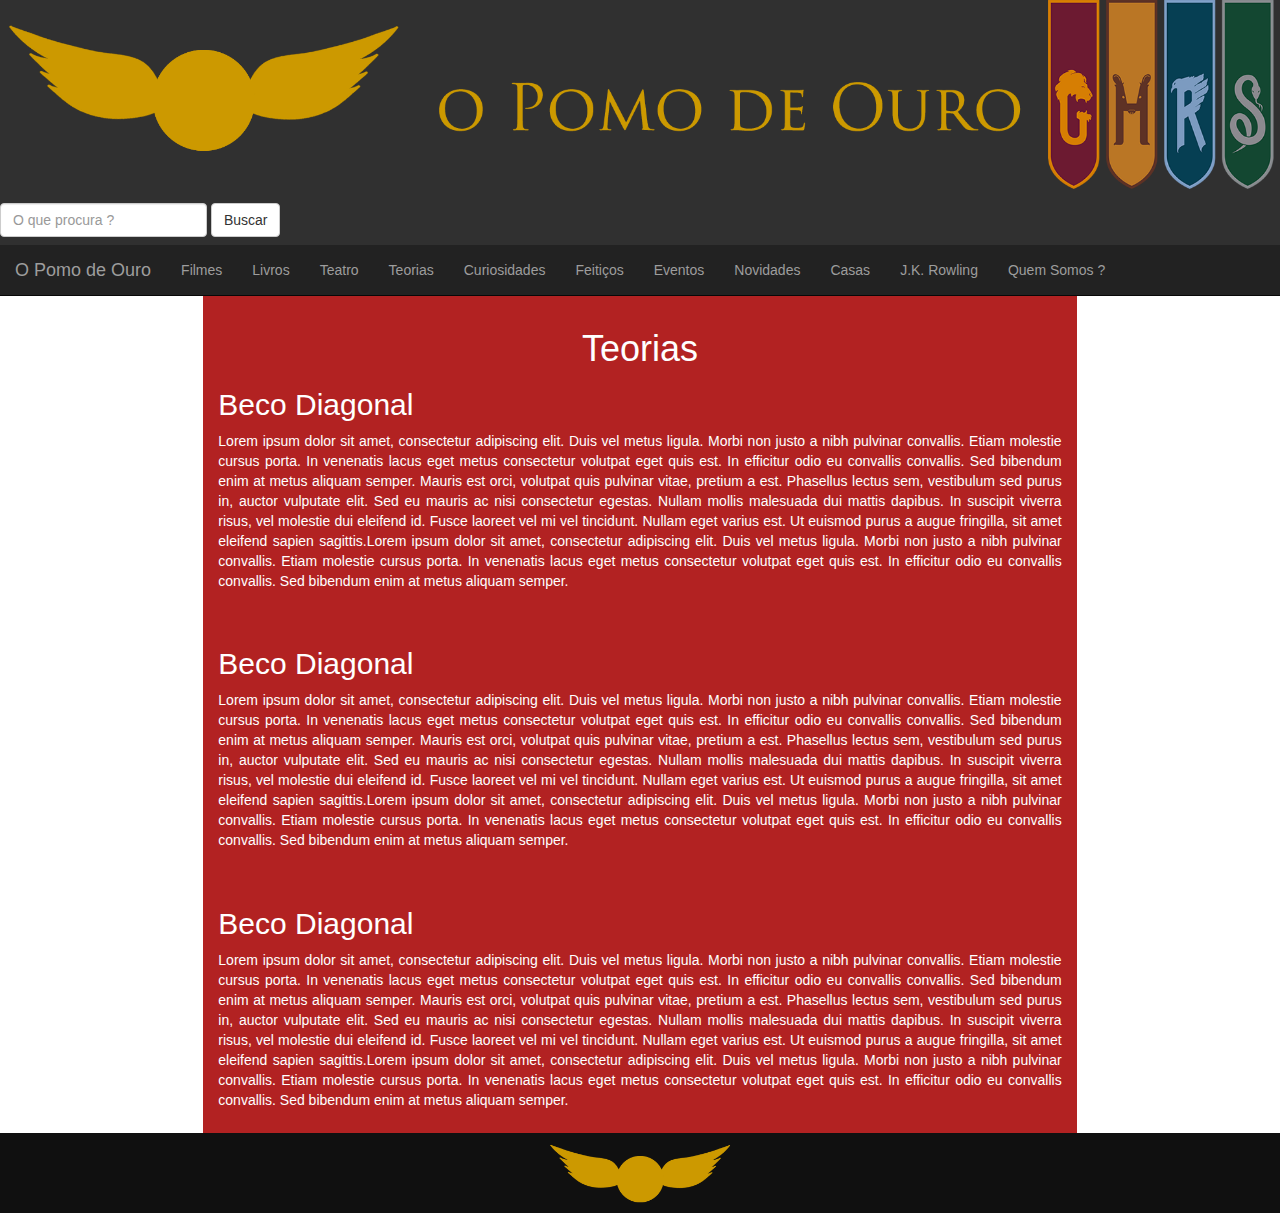
<file: index5.html>
<!DOCTYPE html>
<html lang="pt-br">
  <head>
    <meta charset="utf-8">
    <meta http-equiv="X-UA-Compatible" content="IE=edge">
    <meta name="viewport" content="width=device-width, initial-scale=1">
  
      
      <link rel="stylesheet" href="bootstrap/css/bootstrap.min.css">
      <link rel="stylesheet" href="bootstrap/css/estilo.css">
      <link rel="stylesheet" href="https://maxcdn.bootstrapcdn.com/bootstrap/3.3.7/css/bootstrap.min.css" integrity="sha384-BVYiiSIFeK1dGmJRAkycuHAHRg32OmUcww7on3RYdg4Va+PmSTsz/K68vbdEjh4u" crossorigin="anonymous">
      
      <script src="https://oss.maxcdn.com/html5shiv/3.7.3/html5shiv.min.js"></script>
      <script src="https://oss.maxcdn.com/respond/1.4.2/respond.min.js"></script>
    <title>O Pomo de Ouro - Teorias</title>
  </head>
    
    
  <body>
    <div class="row">
    <script src="js/bootstrap.min.js"></script>
    <div class="container-fluid">
        
          <header>
    <div class="row">
        <a href="index.html">    
            <img class="img-responsive col-xs-10 col-sm-3 col-md-4 col-lg-4 col-xs-offset-1 col-md-offset-0 col-lg-offset-0" src="bootstrap/img/logo.png"></a>
            <img class="img-responsive col-lg-8 col-md-8 hidden-sm hidden-xs" src="bootstrap/img/banner.png">
            <img class="img-responsive hidden-xs hidden-md hidden-lg" src="bootstrap/img/segundobanner.png">
             
      <form class="navbar-form col-xs-12">
        <div class="form-group">
          <input type="text" class="form-control"placeholder="O que procura ?"> 
        </div>
        <button type="submit" class="btn btn-default">Buscar</button>
        </form>
            </div>
        </header>
           
        
 <nav class="uu nav nav-tabs navbar-inverse">
  <div class="row">   
     <div class="container-fluid">
    <div class="navbar-header">
      <button type="button" class="navbar-toggle collapsed pull-left" data-toggle="collapse" data-target="#bs-example-navbar-collapse-1" aria-expanded="false">
        <span class="sr-only">Toggle navigation</span>
        <span class="icon-bar"></span>
        <span class="icon-bar"></span>
        <span class="icon-bar"></span>
      </button>
      <a class="navbar-brand" href="index.html">O Pomo de Ouro</a>
    </div>
    <div class="collapse navbar-collapse" id="bs-example-navbar-collapse-1">
        <!-- aqui começa os botoes --> 
      <ul class="nav navbar-nav">
        <li role="presentation navbar-brand"><a href="index2.html">Filmes</a></li>
  <li role="presentation"><a href="index3.html">Livros</a></li>
  <li role="presentation"><a href="index4.html">Teatro</a></li>
 <li role="presentation"><a href="index5.html">Teorias</a></li>
  <li role="presentation"><a href="index6.html">Curiosidades</a></li>
<li role="presentation"><a href="index7.html">Feitiços</a></li>
 <li role="presentation"><a href="index8.html">Eventos</a></li>
  <li role="presentation"><a href="index9.html">Novidades</a></li>
  <li role="presentation"><a href="index10.html">Casas</a></li>
  <li role="presentation"><a href="index11.html">J.K. Rowling</a></li>
  <li role="presentation"><a href="index12.html">Quem Somos ?</a></li>
      </ul>
        
      <!--  
      <form class="navbar-form navbar-left">
        <div class="form-group">
          <input type="text" class="form-control"placeholder="Search"> 
        </div>
        <button type="submit" class="btn btn-default">Buscar</button>
        </form>
      -->
        
        </div> <!-- row --> 
    </div><!-- /.navbar-collapse -->
  </div><!-- /.container-fluid -->
</nav> 
        
                

         <div class="row"> 
<section class="primeira col-lg-8 col-md-8 col-sm-8 col-xs-10 col-lg-offset-2 col-md-offset-2 col-sm-offset-2 col-xs-offset-1">
    <h1 class="beco">Teorias</h1>
<h2>Beco Diagonal</h2>
<p>
Lorem ipsum dolor sit amet, consectetur adipiscing elit. Duis vel metus ligula. Morbi non justo a nibh pulvinar convallis. Etiam molestie cursus porta. In venenatis lacus eget metus consectetur volutpat eget quis est. In efficitur odio eu convallis convallis. Sed bibendum enim at metus aliquam semper. Mauris est orci, volutpat quis pulvinar vitae, pretium a est. Phasellus lectus sem, vestibulum sed purus in, auctor vulputate elit. Sed eu mauris ac nisi consectetur egestas. Nullam mollis malesuada dui mattis dapibus. In suscipit viverra risus, vel molestie dui eleifend id. Fusce laoreet vel mi vel tincidunt. Nullam eget varius est. Ut euismod purus a augue fringilla, sit amet eleifend sapien sagittis.Lorem ipsum dolor sit amet, consectetur adipiscing elit. Duis vel metus ligula. Morbi non justo a nibh pulvinar convallis. Etiam molestie cursus porta. In venenatis lacus eget metus consectetur volutpat eget quis est. In efficitur odio eu convallis convallis. Sed bibendum enim at metus aliquam semper.
    </p>
</section>
</div>
    
        
         <div class="row"> 
<section class="primeira col-lg-8 col-md-8 col-sm-8 col-xs-10 col-lg-offset-2 col-md-offset-2 col-sm-offset-2 col-xs-offset-1">
<h2>Beco Diagonal</h2>
<p>
Lorem ipsum dolor sit amet, consectetur adipiscing elit. Duis vel metus ligula. Morbi non justo a nibh pulvinar convallis. Etiam molestie cursus porta. In venenatis lacus eget metus consectetur volutpat eget quis est. In efficitur odio eu convallis convallis. Sed bibendum enim at metus aliquam semper. Mauris est orci, volutpat quis pulvinar vitae, pretium a est. Phasellus lectus sem, vestibulum sed purus in, auctor vulputate elit. Sed eu mauris ac nisi consectetur egestas. Nullam mollis malesuada dui mattis dapibus. In suscipit viverra risus, vel molestie dui eleifend id. Fusce laoreet vel mi vel tincidunt. Nullam eget varius est. Ut euismod purus a augue fringilla, sit amet eleifend sapien sagittis.Lorem ipsum dolor sit amet, consectetur adipiscing elit. Duis vel metus ligula. Morbi non justo a nibh pulvinar convallis. Etiam molestie cursus porta. In venenatis lacus eget metus consectetur volutpat eget quis est. In efficitur odio eu convallis convallis. Sed bibendum enim at metus aliquam semper.
    </p>
</section>
</div>
    
        
         <div class="row"> 
<section class="primeira col-lg-8 col-md-8 col-sm-8 col-xs-10 col-lg-offset-2 col-md-offset-2 col-sm-offset-2 col-xs-offset-1">
<h2>Beco Diagonal</h2>
<p>
Lorem ipsum dolor sit amet, consectetur adipiscing elit. Duis vel metus ligula. Morbi non justo a nibh pulvinar convallis. Etiam molestie cursus porta. In venenatis lacus eget metus consectetur volutpat eget quis est. In efficitur odio eu convallis convallis. Sed bibendum enim at metus aliquam semper. Mauris est orci, volutpat quis pulvinar vitae, pretium a est. Phasellus lectus sem, vestibulum sed purus in, auctor vulputate elit. Sed eu mauris ac nisi consectetur egestas. Nullam mollis malesuada dui mattis dapibus. In suscipit viverra risus, vel molestie dui eleifend id. Fusce laoreet vel mi vel tincidunt. Nullam eget varius est. Ut euismod purus a augue fringilla, sit amet eleifend sapien sagittis.Lorem ipsum dolor sit amet, consectetur adipiscing elit. Duis vel metus ligula. Morbi non justo a nibh pulvinar convallis. Etiam molestie cursus porta. In venenatis lacus eget metus consectetur volutpat eget quis est. In efficitur odio eu convallis convallis. Sed bibendum enim at metus aliquam semper.
    </p>
</section>
</div>
    
        
            
               
              
                    <footer>   
                    <div class="row">
                        <a href="index.html">  
                        <img src="bootstrap/img/logo.png" class="img-responsive col-lg-2 col-md-2 col-sm-2 col-xs-4 col-lg-offset-5 col-md-offset-5 col-sm-offset-5 col-xs-offset-4">
                        </a>
                    </div>
                        </footer>
           
           
                
                
      <script src="https://ajax.googleapis.com/ajax/libs/jquery/1.12.4/jquery.min.js"></script>
    <!-- Include all compiled plugins (below), or include individual files as needed -->
    <script src="js/bootstrap.min.js"></script>
            
     </div>
        </div>
  </body>
        </html>
</file>
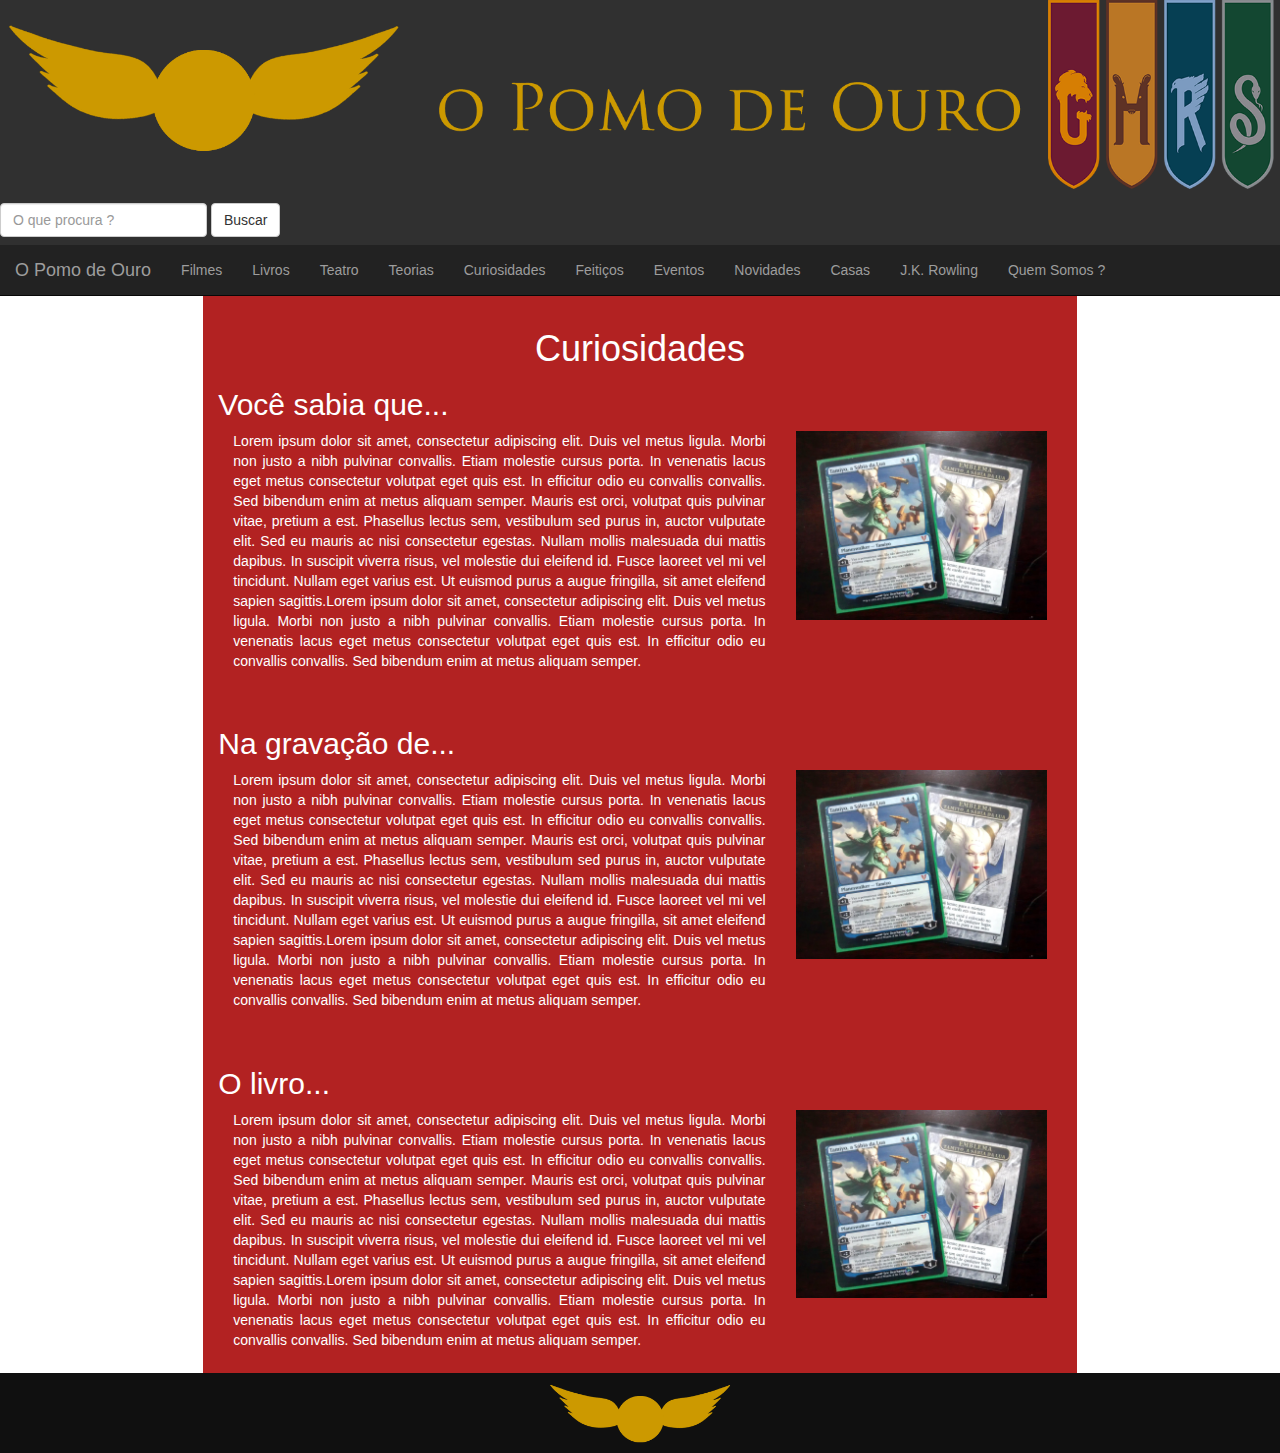
<file: index6.html>
<!DOCTYPE html>
<html lang="pt-br">
  <head>
    <meta charset="utf-8">
    <meta http-equiv="X-UA-Compatible" content="IE=edge">
    <meta name="viewport" content="width=device-width, initial-scale=1">
  
      
      <link rel="stylesheet" href="bootstrap/css/bootstrap.min.css">
      <link rel="stylesheet" href="bootstrap/css/estilo.css">
      <link rel="stylesheet" href="https://maxcdn.bootstrapcdn.com/bootstrap/3.3.7/css/bootstrap.min.css" integrity="sha384-BVYiiSIFeK1dGmJRAkycuHAHRg32OmUcww7on3RYdg4Va+PmSTsz/K68vbdEjh4u" crossorigin="anonymous">
      
      <script src="https://oss.maxcdn.com/html5shiv/3.7.3/html5shiv.min.js"></script>
      <script src="https://oss.maxcdn.com/respond/1.4.2/respond.min.js"></script>
    <title>O Pomo de Ouro - Curiosidades</title>
  </head>
    
    
  <body>
    <div class="row">
    <script src="js/bootstrap.min.js"></script>
    <div class="container-fluid">
        
          <header>
    <div class="row">
        <a href="index.html">    
            <img class="img-responsive col-xs-10 col-sm-3 col-md-4 col-lg-4 col-xs-offset-1 col-md-offset-0 col-lg-offset-0" src="bootstrap/img/logo.png"></a>
            <img class="img-responsive col-lg-8 col-md-8 hidden-sm hidden-xs" src="bootstrap/img/banner.png">
            <img class="img-responsive hidden-xs hidden-md hidden-lg" src="bootstrap/img/segundobanner.png">
             
      <form class="navbar-form col-xs-12">
        <div class="form-group">
          <input type="text" class="form-control"placeholder="O que procura ?"> 
        </div>
        <button type="submit" class="btn btn-default">Buscar</button>
        </form>
            </div>
        </header>
           
             
         
 <nav class="uu nav nav-tabs navbar-inverse">
  <div class="row">   
     <div class="container-fluid">
    <div class="navbar-header">
      <button type="button" class="navbar-toggle collapsed pull-left" data-toggle="collapse" data-target="#bs-example-navbar-collapse-1" aria-expanded="false">
        <span class="sr-only">Toggle navigation</span>
        <span class="icon-bar"></span>
        <span class="icon-bar"></span>
        <span class="icon-bar"></span>
      </button>
      <a class="navbar-brand" href="index.html">O Pomo de Ouro</a>
    </div>
    <div class="collapse navbar-collapse" id="bs-example-navbar-collapse-1">
        <!-- aqui começa os botoes --> 
      <ul class="nav navbar-nav">
        <li role="presentation navbar-brand"><a href="index2.html">Filmes</a></li>
  <li role="presentation"><a href="index3.html">Livros</a></li>
  <li role="presentation"><a href="index4.html">Teatro</a></li>
 <li role="presentation"><a href="index5.html">Teorias</a></li>
  <li role="presentation"><a href="index6.html">Curiosidades</a></li>
<li role="presentation"><a href="index7.html">Feitiços</a></li>
 <li role="presentation"><a href="index8.html">Eventos</a></li>
  <li role="presentation"><a href="index9.html">Novidades</a></li>
  <li role="presentation"><a href="index10.html">Casas</a></li>
  <li role="presentation"><a href="index11.html">J.K. Rowling</a></li>
  <li role="presentation"><a href="index12.html">Quem Somos ?</a></li>
      </ul>
        
      <!--  
      <form class="navbar-form navbar-left">
        <div class="form-group">
          <input type="text" class="form-control"placeholder="Search"> 
        </div>
        <button type="submit" class="btn btn-default">Buscar</button>
        </form>
      -->
        
        </div> <!-- row --> 
    </div><!-- /.navbar-collapse -->
  </div><!-- /.container-fluid -->
</nav> 
        
                
         <div class="row"> 
<section class="primeira col-lg-8 col-md-8 col-sm-8 col-xs-10 col-lg-offset-2 col-md-offset-2 col-sm-offset-2 col-xs-offset-1">
    <h1 class="beco">Curiosidades</h1>
<h2>Você sabia que...</h2>
<p class="col-lg-8 col-md-4 col-sm-12 col-xs-12">
Lorem ipsum dolor sit amet, consectetur adipiscing elit. Duis vel metus ligula. Morbi non justo a nibh pulvinar convallis. Etiam molestie cursus porta. In venenatis lacus eget metus consectetur volutpat eget quis est. In efficitur odio eu convallis convallis. Sed bibendum enim at metus aliquam semper. Mauris est orci, volutpat quis pulvinar vitae, pretium a est. Phasellus lectus sem, vestibulum sed purus in, auctor vulputate elit. Sed eu mauris ac nisi consectetur egestas. Nullam mollis malesuada dui mattis dapibus. In suscipit viverra risus, vel molestie dui eleifend id. Fusce laoreet vel mi vel tincidunt. Nullam eget varius est. Ut euismod purus a augue fringilla, sit amet eleifend sapien sagittis.Lorem ipsum dolor sit amet, consectetur adipiscing elit. Duis vel metus ligula. Morbi non justo a nibh pulvinar convallis. Etiam molestie cursus porta. In venenatis lacus eget metus consectetur volutpat eget quis est. In efficitur odio eu convallis convallis. Sed bibendum enim at metus aliquam semper.
    </p>
    <img class="img-responsive col-lg-4 col-md-4 col-sm-8 col-xs-12 col-sm-offset-2 col-lg-offset-0 col-md-offset-0 col-xs-offset-0" src="bootstrap/img/ladinho.JPG">
    </section>
</div>
        
    <div class="row"> 
<section class="primeira col-lg-8 col-md-8 col-sm-8 col-xs-10 col-lg-offset-2 col-md-offset-2 col-sm-offset-2 col-xs-offset-1">
    <h2>Na gravação de...</h2>
<p class="col-lg-8 col-md-4 col-sm-12 col-xs-12">
Lorem ipsum dolor sit amet, consectetur adipiscing elit. Duis vel metus ligula. Morbi non justo a nibh pulvinar convallis. Etiam molestie cursus porta. In venenatis lacus eget metus consectetur volutpat eget quis est. In efficitur odio eu convallis convallis. Sed bibendum enim at metus aliquam semper. Mauris est orci, volutpat quis pulvinar vitae, pretium a est. Phasellus lectus sem, vestibulum sed purus in, auctor vulputate elit. Sed eu mauris ac nisi consectetur egestas. Nullam mollis malesuada dui mattis dapibus. In suscipit viverra risus, vel molestie dui eleifend id. Fusce laoreet vel mi vel tincidunt. Nullam eget varius est. Ut euismod purus a augue fringilla, sit amet eleifend sapien sagittis.Lorem ipsum dolor sit amet, consectetur adipiscing elit. Duis vel metus ligula. Morbi non justo a nibh pulvinar convallis. Etiam molestie cursus porta. In venenatis lacus eget metus consectetur volutpat eget quis est. In efficitur odio eu convallis convallis. Sed bibendum enim at metus aliquam semper.
    </p>
    <img class="img-responsive col-lg-4 col-md-4 col-sm-8 col-xs-12 col-sm-offset-2 col-lg-offset-0 col-md-offset-0 col-xs-offset-0" src="bootstrap/img/ladinho.JPG"> 
        </section>
        </div>
            
    <div class="row"> 
<section class="primeira col-lg-8 col-md-8 col-sm-8 col-xs-10 col-lg-offset-2 col-md-offset-2 col-sm-offset-2 col-xs-offset-1">
    <h2>O livro...</h2>
<p class="col-lg-8 col-md-4 col-sm-12 col-xs-12">
Lorem ipsum dolor sit amet, consectetur adipiscing elit. Duis vel metus ligula. Morbi non justo a nibh pulvinar convallis. Etiam molestie cursus porta. In venenatis lacus eget metus consectetur volutpat eget quis est. In efficitur odio eu convallis convallis. Sed bibendum enim at metus aliquam semper. Mauris est orci, volutpat quis pulvinar vitae, pretium a est. Phasellus lectus sem, vestibulum sed purus in, auctor vulputate elit. Sed eu mauris ac nisi consectetur egestas. Nullam mollis malesuada dui mattis dapibus. In suscipit viverra risus, vel molestie dui eleifend id. Fusce laoreet vel mi vel tincidunt. Nullam eget varius est. Ut euismod purus a augue fringilla, sit amet eleifend sapien sagittis.Lorem ipsum dolor sit amet, consectetur adipiscing elit. Duis vel metus ligula. Morbi non justo a nibh pulvinar convallis. Etiam molestie cursus porta. In venenatis lacus eget metus consectetur volutpat eget quis est. In efficitur odio eu convallis convallis. Sed bibendum enim at metus aliquam semper.
    </p>
    <img class="img-responsive col-lg-4 col-md-4 col-sm-8 col-xs-12 col-sm-offset-2 col-lg-offset-0 col-md-offset-0 col-xs-offset-0" src="bootstrap/img/ladinho.JPG"> 
        </section>
        </div>

    
                
                   <footer>   
                    <div class="row">
                        <a href="index.html">  
                        <img src="bootstrap/img/logo.png" class="img-responsive col-lg-2 col-md-2 col-sm-2 col-xs-4 col-lg-offset-5 col-md-offset-5 col-sm-offset-5 col-xs-offset-4">
                        </a>
                    </div>
                        </footer>
           
                
                
      <script src="https://ajax.googleapis.com/ajax/libs/jquery/1.12.4/jquery.min.js"></script>
    <!-- Include all compiled plugins (below), or include individual files as needed -->
    <script src="js/bootstrap.min.js"></script>
            
     </div>
        </div>
  </body>
        </html>
</file>
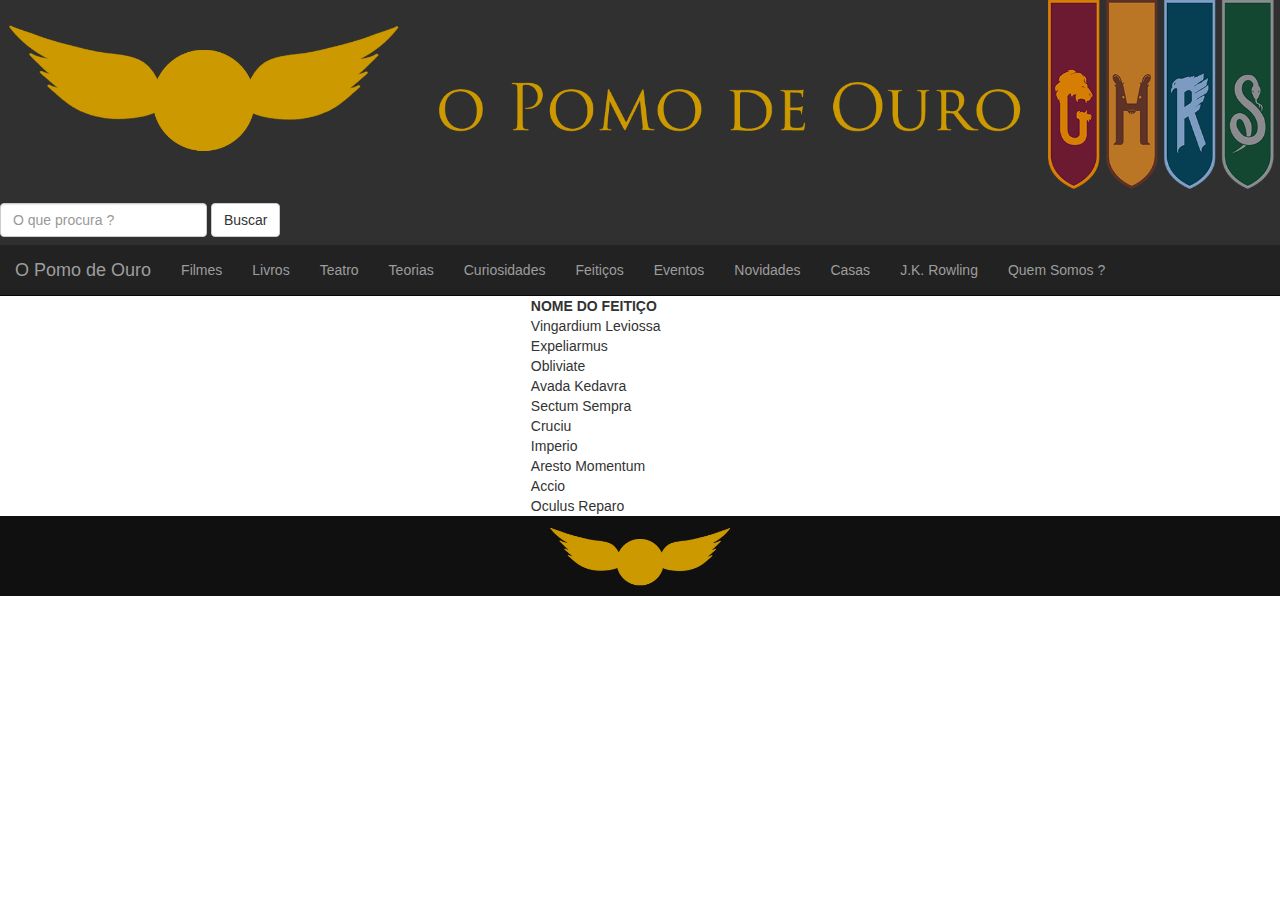
<file: index7.html>
<!DOCTYPE html>
<html lang="pt-br">
  <head>
    <meta charset="utf-8">
    <meta http-equiv="X-UA-Compatible" content="IE=edge">
    <meta name="viewport" content="width=device-width, initial-scale=1">
  
      
      <link rel="stylesheet" href="bootstrap/css/bootstrap.min.css">
      <link rel="stylesheet" href="bootstrap/css/estilo.css">
      <link rel="stylesheet" href="https://maxcdn.bootstrapcdn.com/bootstrap/3.3.7/css/bootstrap.min.css" integrity="sha384-BVYiiSIFeK1dGmJRAkycuHAHRg32OmUcww7on3RYdg4Va+PmSTsz/K68vbdEjh4u" crossorigin="anonymous">
      
      <script src="https://oss.maxcdn.com/html5shiv/3.7.3/html5shiv.min.js"></script>
      <script src="https://oss.maxcdn.com/respond/1.4.2/respond.min.js"></script>
    <title>O Pomo de Ouro - Feitiços</title>
  </head>
    
    
  <body>
    <div class="row">
    <script src="js/bootstrap.min.js"></script>
    <div class="container-fluid">
        
          <header>
    <div class="row">
        <a href="index.html">    
            <img class="img-responsive col-xs-10 col-sm-3 col-md-4 col-lg-4 col-xs-offset-1 col-md-offset-0 col-lg-offset-0" src="bootstrap/img/logo.png"></a>
            <img class="img-responsive col-lg-8 col-md-8 hidden-sm hidden-xs" src="bootstrap/img/banner.png">
            <img class="img-responsive hidden-xs hidden-md hidden-lg" src="bootstrap/img/segundobanner.png">
             
      <form class="navbar-form col-xs-12">
        <div class="form-group">
          <input type="text" class="form-control"placeholder="O que procura ?"> 
        </div>
        <button type="submit" class="btn btn-default">Buscar</button>
        </form>
            </div>
        </header>
           
             
          
 <nav class="uu nav nav-tabs navbar-inverse">
  <div class="row">   
     <div class="container-fluid">
    <div class="navbar-header">
      <button type="button" class="navbar-toggle collapsed pull-left" data-toggle="collapse" data-target="#bs-example-navbar-collapse-1" aria-expanded="false">
        <span class="sr-only">Toggle navigation</span>
        <span class="icon-bar"></span>
        <span class="icon-bar"></span>
        <span class="icon-bar"></span>
      </button>
      <a class="navbar-brand" href="index.html">O Pomo de Ouro</a>
    </div>
    <div class="collapse navbar-collapse" id="bs-example-navbar-collapse-1">
        <!-- aqui começa os botoes --> 
      <ul class="nav navbar-nav">
        <li role="presentation navbar-brand"><a href="index2.html">Filmes</a></li>
  <li role="presentation"><a href="index3.html">Livros</a></li>
  <li role="presentation"><a href="index4.html">Teatro</a></li>
 <li role="presentation"><a href="index5.html">Teorias</a></li>
  <li role="presentation"><a href="index6.html">Curiosidades</a></li>
<li role="presentation"><a href="index7.html">Feitiços</a></li>
 <li role="presentation"><a href="index8.html">Eventos</a></li>
  <li role="presentation"><a href="index9.html">Novidades</a></li>
  <li role="presentation"><a href="index10.html">Casas</a></li>
  <li role="presentation"><a href="index11.html">J.K. Rowling</a></li>
  <li role="presentation"><a href="index12.html">Quem Somos ?</a></li>
      </ul>
        
      <!--  
      <form class="navbar-form navbar-left">
        <div class="form-group">
          <input type="text" class="form-control"placeholder="Search"> 
        </div>
        <button type="submit" class="btn btn-default">Buscar</button>
        </form>
      -->
        
        </div> <!-- row --> 
    </div><!-- /.navbar-collapse -->
  </div><!-- /.container-fluid -->
</nav>
        
                

        
    <div class="row">     
<table class="responsive col-lg-2 col-md-2 col-sm-12 col-xs-12 col-lg-offset-5 col-md-offset-5 col-sm-offset-0 col-xs-offset-0">
    
  <thead>
    <tr>
      <th>NOME DO FEITIÇO</th>
    </tr>
  </thead>

  <tbody>
    <tr>
      <td>Vingardium Leviossa</td>
    </tr>
      
    <tr>
      <td>Expeliarmus</td>
    </tr>

    <tr>
      <td>Obliviate</td>
    </tr>

    <tr>
      <td>Avada Kedavra</td>
    </tr>

    <tr>
      <td>Sectum Sempra</td>
    </tr>

    <tr>
      <td>Cruciu</td>
    </tr>

    <tr>
      <td>Imperio</td>
    </tr>

    <tr>
      <td>Aresto Momentum</td>
    </tr>

    <tr>
      <td>Accio</td>
    </tr>

    <tr>
      <td>Oculus Reparo</td>
    </tr>

  </tbody>
</table>
        </div>  
    
        
        
        
            
                    <footer>   
                    <div class="row">
                        <a href="index.html">  
                        <img src="bootstrap/img/logo.png" class="img-responsive col-lg-2 col-md-2 col-sm-2 col-xs-4 col-lg-offset-5 col-md-offset-5 col-sm-offset-5 col-xs-offset-4">
                        </a>
                    </div>
                        </footer>
           
        
                
                
      <script src="https://ajax.googleapis.com/ajax/libs/jquery/1.12.4/jquery.min.js"></script>
    <!-- Include all compiled plugins (below), or include individual files as needed -->
    <script src="js/bootstrap.min.js"></script>
            
     </div>
        </div>
  </body>
        </html>
</file>
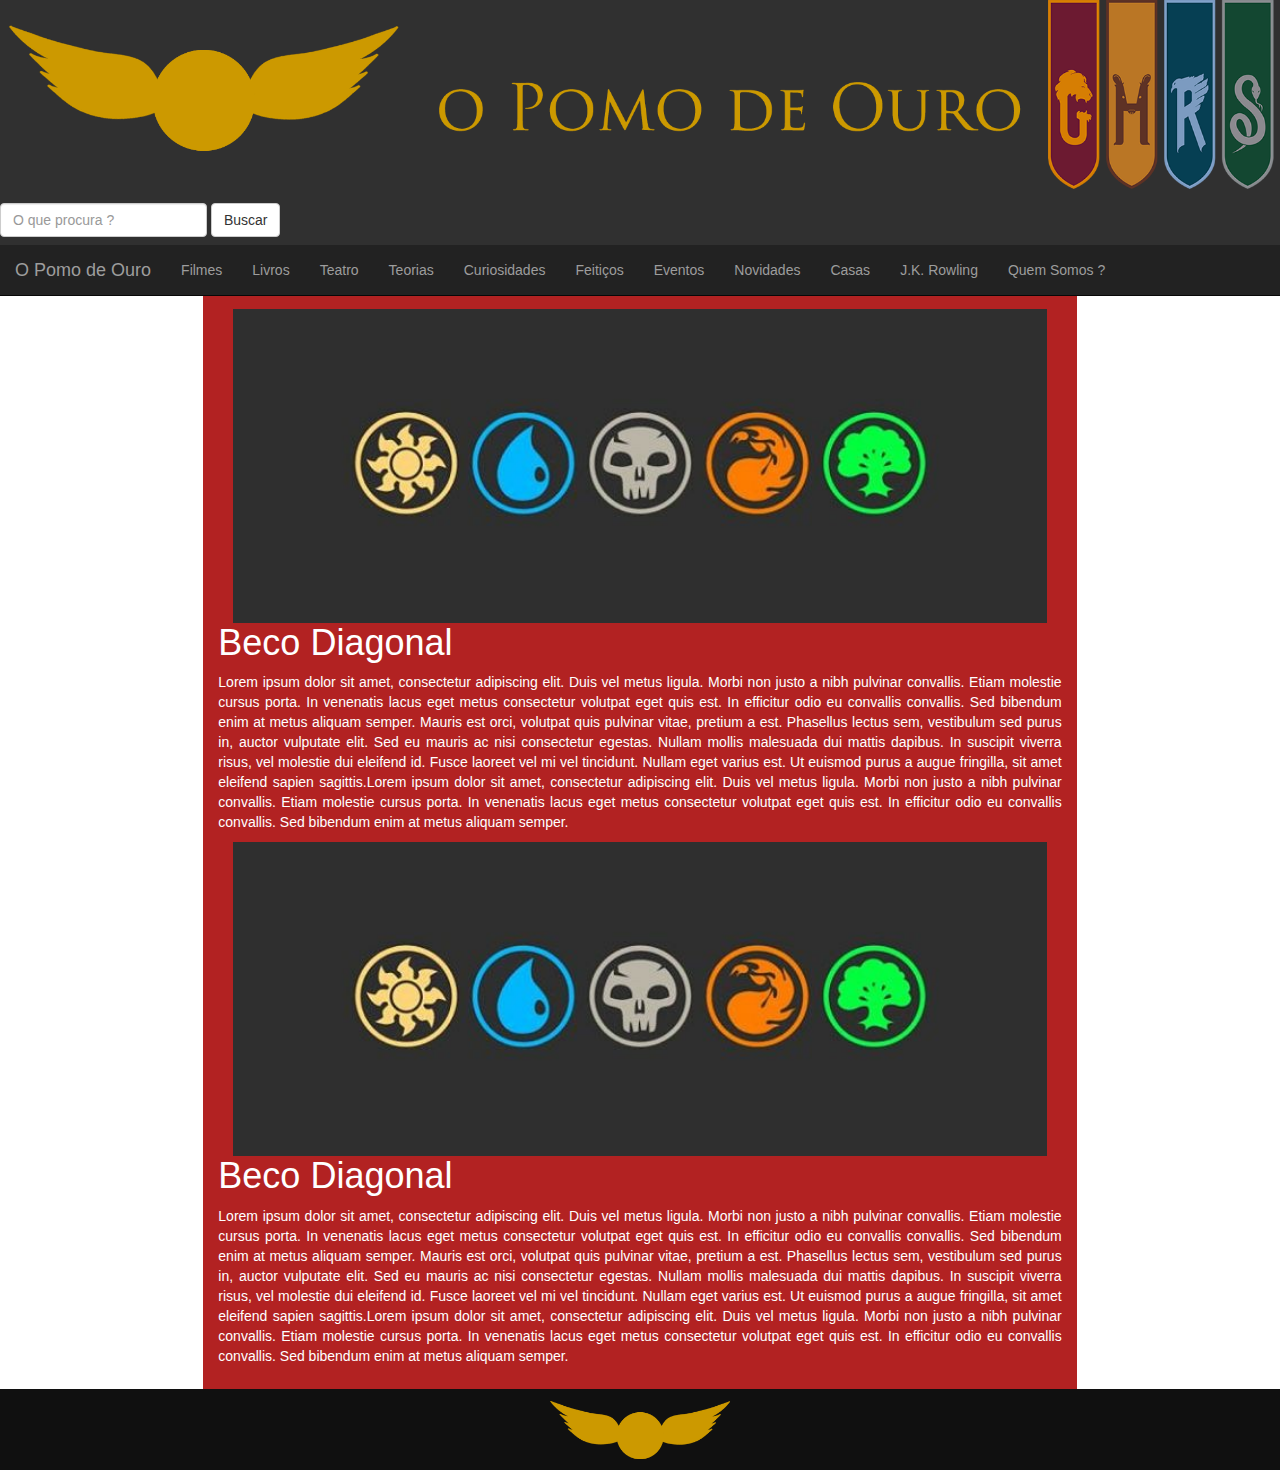
<file: index8.html>
<!DOCTYPE html>
<html lang="pt-br">
  <head>
    <meta charset="utf-8">
    <meta http-equiv="X-UA-Compatible" content="IE=edge">
    <meta name="viewport" content="width=device-width, initial-scale=1">
  
      
      <link rel="stylesheet" href="bootstrap/css/bootstrap.min.css">
      <link rel="stylesheet" href="bootstrap/css/estilo.css">
      <link rel="stylesheet" href="https://maxcdn.bootstrapcdn.com/bootstrap/3.3.7/css/bootstrap.min.css" integrity="sha384-BVYiiSIFeK1dGmJRAkycuHAHRg32OmUcww7on3RYdg4Va+PmSTsz/K68vbdEjh4u" crossorigin="anonymous">
      
      <script src="https://oss.maxcdn.com/html5shiv/3.7.3/html5shiv.min.js"></script>
      <script src="https://oss.maxcdn.com/respond/1.4.2/respond.min.js"></script>
    <title>O Pomo de Ouro - Eventos</title>
  </head>
    
    
  <body>
    <div class="row">
    <script src="js/bootstrap.min.js"></script>
    <div class="container-fluid">
        
         <header>
    <div class="row">
        <a href="index.html">    
            <img class="img-responsive col-xs-10 col-sm-3 col-md-4 col-lg-4 col-xs-offset-1 col-md-offset-0 col-lg-offset-0" src="bootstrap/img/logo.png"></a>
            <img class="img-responsive col-lg-8 col-md-8 hidden-sm hidden-xs" src="bootstrap/img/banner.png">
            <img class="img-responsive hidden-xs hidden-md hidden-lg" src="bootstrap/img/segundobanner.png">
             
      <form class="navbar-form col-xs-12">
        <div class="form-group">
          <input type="text" class="form-control"placeholder="O que procura ?"> 
        </div>
        <button type="submit" class="btn btn-default">Buscar</button>
        </form>
            </div>
        </header>
           
             
        
 <nav class="uu nav nav-tabs navbar-inverse">
  <div class="row">   
     <div class="container-fluid">
    <div class="navbar-header">
      <button type="button" class="navbar-toggle collapsed pull-left" data-toggle="collapse" data-target="#bs-example-navbar-collapse-1" aria-expanded="false">
        <span class="sr-only">Toggle navigation</span>
        <span class="icon-bar"></span>
        <span class="icon-bar"></span>
        <span class="icon-bar"></span>
      </button>
      <a class="navbar-brand" href="index.html">O Pomo de Ouro</a>
    </div>
    <div class="collapse navbar-collapse" id="bs-example-navbar-collapse-1">
        <!-- aqui começa os botoes --> 
      <ul class="nav navbar-nav">
        <li role="presentation navbar-brand"><a href="index2.html">Filmes</a></li>
  <li role="presentation"><a href="index3.html">Livros</a></li>
  <li role="presentation"><a href="index4.html">Teatro</a></li>
 <li role="presentation"><a href="index5.html">Teorias</a></li>
  <li role="presentation"><a href="index6.html">Curiosidades</a></li>
<li role="presentation"><a href="index7.html">Feitiços</a></li>
 <li role="presentation"><a href="index8.html">Eventos</a></li>
  <li role="presentation"><a href="index9.html">Novidades</a></li>
  <li role="presentation"><a href="index10.html">Casas</a></li>
  <li role="presentation"><a href="index11.html">J.K. Rowling</a></li>
  <li role="presentation"><a href="index12.html">Quem Somos ?</a></li>
      </ul>
        
      <!--  
      <form class="navbar-form navbar-left">
        <div class="form-group">
          <input type="text" class="form-control"placeholder="Search"> 
        </div>
        <button type="submit" class="btn btn-default">Buscar</button>
        </form>
      -->
        
        </div> <!-- row --> 
    </div><!-- /.navbar-collapse -->
  </div><!-- /.container-fluid -->
</nav> 
        
                

    
               <div class="row"> 
<section class="primeira col-lg-8 col-md-8 col-sm-8 col-xs-10 col-lg-offset-2 col-md-offset-2 col-sm-offset-2 col-xs-offset-1">
    <img src="bootstrap/img/mtg.JPG" class="col-lg-12 col-md-12 hidden-sm hidden-xs">
<h1>Beco Diagonal</h1>
<p>
Lorem ipsum dolor sit amet, consectetur adipiscing elit. Duis vel metus ligula. Morbi non justo a nibh pulvinar convallis. Etiam molestie cursus porta. In venenatis lacus eget metus consectetur volutpat eget quis est. In efficitur odio eu convallis convallis. Sed bibendum enim at metus aliquam semper. Mauris est orci, volutpat quis pulvinar vitae, pretium a est. Phasellus lectus sem, vestibulum sed purus in, auctor vulputate elit. Sed eu mauris ac nisi consectetur egestas. Nullam mollis malesuada dui mattis dapibus. In suscipit viverra risus, vel molestie dui eleifend id. Fusce laoreet vel mi vel tincidunt. Nullam eget varius est. Ut euismod purus a augue fringilla, sit amet eleifend sapien sagittis.Lorem ipsum dolor sit amet, consectetur adipiscing elit. Duis vel metus ligula. Morbi non justo a nibh pulvinar convallis. Etiam molestie cursus porta. In venenatis lacus eget metus consectetur volutpat eget quis est. In efficitur odio eu convallis convallis. Sed bibendum enim at metus aliquam semper.
    </p>
    
     <img src="bootstrap/img/mtg.JPG" class="col-lg-12 col-md-12 hidden-sm hidden-xs">
<h1>Beco Diagonal</h1>
<p>
Lorem ipsum dolor sit amet, consectetur adipiscing elit. Duis vel metus ligula. Morbi non justo a nibh pulvinar convallis. Etiam molestie cursus porta. In venenatis lacus eget metus consectetur volutpat eget quis est. In efficitur odio eu convallis convallis. Sed bibendum enim at metus aliquam semper. Mauris est orci, volutpat quis pulvinar vitae, pretium a est. Phasellus lectus sem, vestibulum sed purus in, auctor vulputate elit. Sed eu mauris ac nisi consectetur egestas. Nullam mollis malesuada dui mattis dapibus. In suscipit viverra risus, vel molestie dui eleifend id. Fusce laoreet vel mi vel tincidunt. Nullam eget varius est. Ut euismod purus a augue fringilla, sit amet eleifend sapien sagittis.Lorem ipsum dolor sit amet, consectetur adipiscing elit. Duis vel metus ligula. Morbi non justo a nibh pulvinar convallis. Etiam molestie cursus porta. In venenatis lacus eget metus consectetur volutpat eget quis est. In efficitur odio eu convallis convallis. Sed bibendum enim at metus aliquam semper.
    </p>
</section>
</div>

        
             
                   <footer>   
                    <div class="row">
                        <a href="index.html">  
                        <img src="bootstrap/img/logo.png" class="img-responsive col-lg-2 col-md-2 col-sm-2 col-xs-4 col-lg-offset-5 col-md-offset-5 col-sm-offset-5 col-xs-offset-4">
                        </a>
                    </div>
                        </footer>
           
        
                
                
      <script src="https://ajax.googleapis.com/ajax/libs/jquery/1.12.4/jquery.min.js"></script>
    <!-- Include all compiled plugins (below), or include individual files as needed -->
    <script src="js/bootstrap.min.js"></script>
            
     </div>
        </div>
  </body>
        </html>
</file>
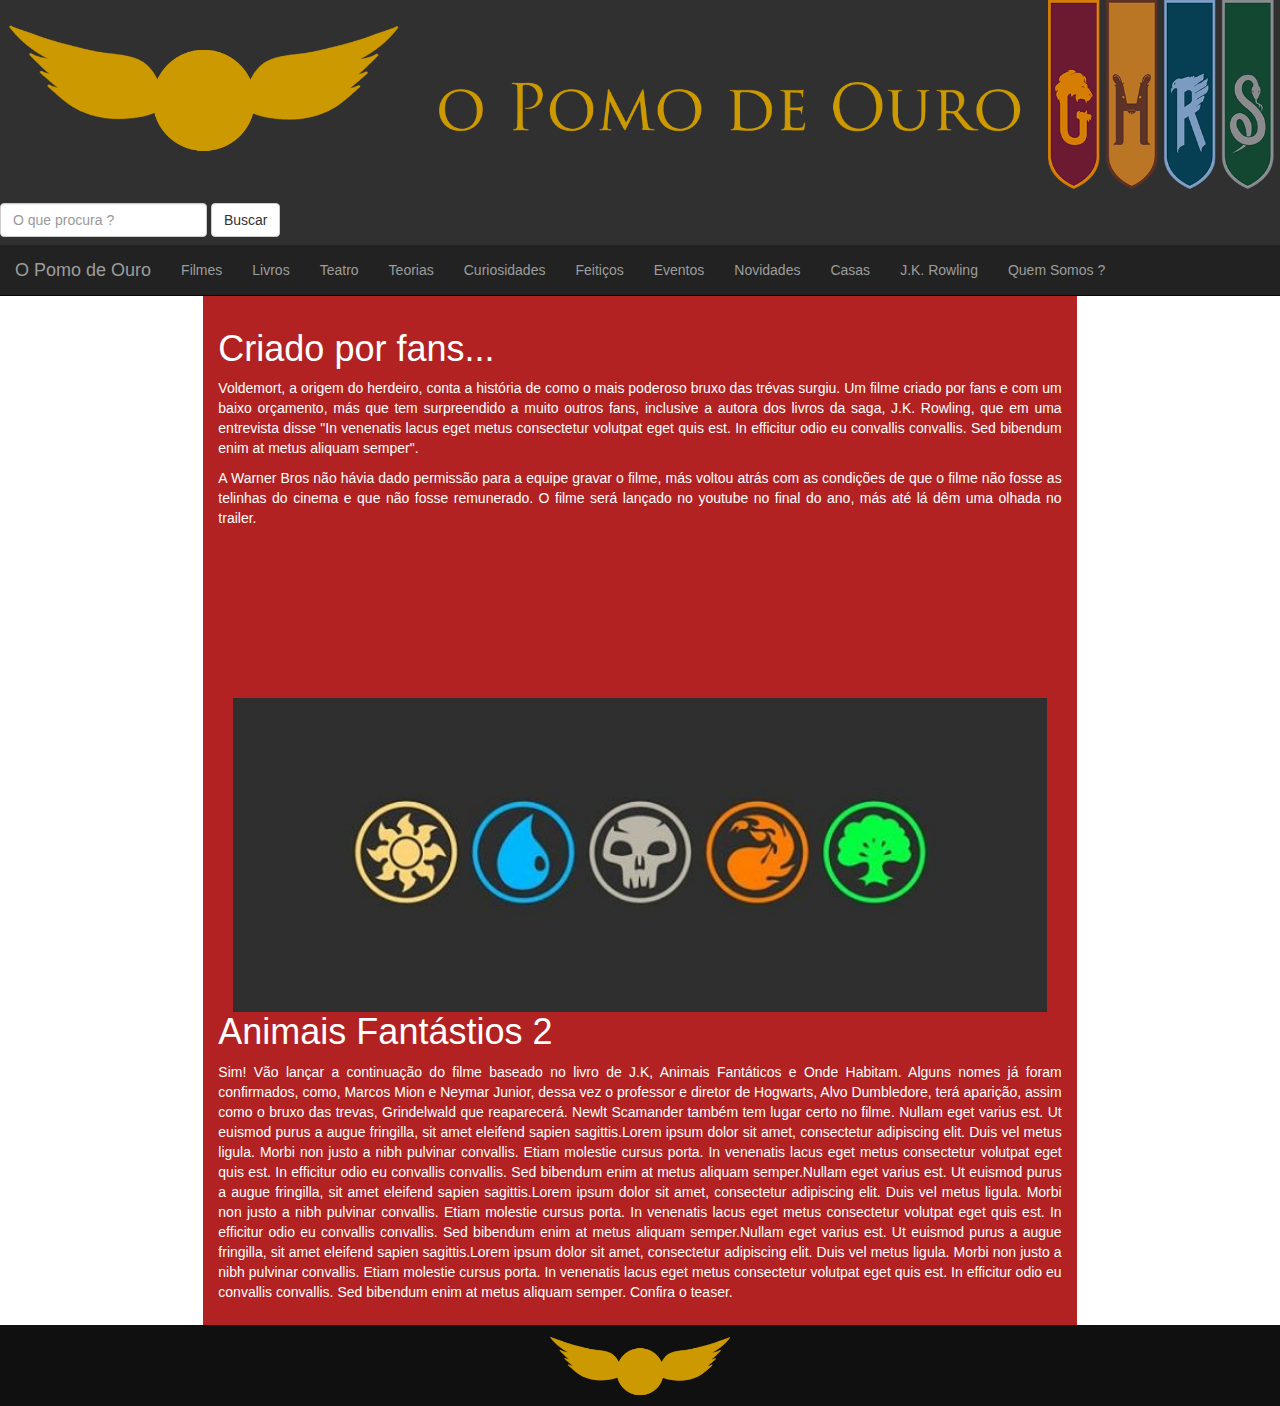
<file: index9.html>
<!DOCTYPE html>
<html lang="pt-br">
  <head>
    <meta charset="utf-8">
    <meta http-equiv="X-UA-Compatible" content="IE=edge">
    <meta name="viewport" content="width=device-width, initial-scale=1">
  
      
      <link rel="stylesheet" href="bootstrap/css/bootstrap.min.css">
      <link rel="stylesheet" href="bootstrap/css/estilo.css">
      <link rel="stylesheet" href="https://maxcdn.bootstrapcdn.com/bootstrap/3.3.7/css/bootstrap.min.css" integrity="sha384-BVYiiSIFeK1dGmJRAkycuHAHRg32OmUcww7on3RYdg4Va+PmSTsz/K68vbdEjh4u" crossorigin="anonymous">
      
      <script src="https://oss.maxcdn.com/html5shiv/3.7.3/html5shiv.min.js"></script>
      <script src="https://oss.maxcdn.com/respond/1.4.2/respond.min.js"></script>
    <title>O Pomo de Ouro - Novidades</title>
  </head>
    
    
  <body>
    <div class="row">
    <script src="js/bootstrap.min.js"></script>
    <div class="container-fluid">
        
          <header>
    <div class="row">
        <a href="index.html">    
            <img class="img-responsive col-xs-10 col-sm-3 col-md-4 col-lg-4 col-xs-offset-1 col-md-offset-0 col-lg-offset-0" src="bootstrap/img/logo.png"></a>
            <img class="img-responsive col-lg-8 col-md-8 hidden-sm hidden-xs" src="bootstrap/img/banner.png">
            <img class="img-responsive hidden-xs hidden-md hidden-lg" src="bootstrap/img/segundobanner.png">
             
      <form class="navbar-form col-xs-12">
        <div class="form-group">
          <input type="text" class="form-control"placeholder="O que procura ?"> 
        </div>
        <button type="submit" class="btn btn-default">Buscar</button>
        </form>
            </div>
        </header>
           
             
         
 <nav class="uu nav nav-tabs navbar-inverse">
  <div class="row">   
     <div class="container-fluid">
    <div class="navbar-header">
      <button type="button" class="navbar-toggle collapsed pull-left" data-toggle="collapse" data-target="#bs-example-navbar-collapse-1" aria-expanded="false">
        <span class="sr-only">Toggle navigation</span>
        <span class="icon-bar"></span>
        <span class="icon-bar"></span>
        <span class="icon-bar"></span>
      </button>
      <a class="navbar-brand" href="index.html">O Pomo de Ouro</a>
    </div>
    <div class="collapse navbar-collapse" id="bs-example-navbar-collapse-1">
        <!-- aqui começa os botoes --> 
      <ul class="nav navbar-nav">
        <li role="presentation navbar-brand"><a href="index2.html">Filmes</a></li>
  <li role="presentation"><a href="index3.html">Livros</a></li>
  <li role="presentation"><a href="index4.html">Teatro</a></li>
 <li role="presentation"><a href="index5.html">Teorias</a></li>
  <li role="presentation"><a href="index6.html">Curiosidades</a></li>
<li role="presentation"><a href="index7.html">Feitiços</a></li>
 <li role="presentation"><a href="index8.html">Eventos</a></li>
  <li role="presentation"><a href="index9.html">Novidades</a></li>
  <li role="presentation"><a href="index10.html">Casas</a></li>
  <li role="presentation"><a href="index11.html">J.K. Rowling</a></li>
  <li role="presentation"><a href="index12.html">Quem Somos ?</a></li>
      </ul>
        
      <!--  
      <form class="navbar-form navbar-left">
        <div class="form-group">
          <input type="text" class="form-control"placeholder="Search"> 
        </div>
        <button type="submit" class="btn btn-default">Buscar</button>
        </form>
      -->
        
        </div> <!-- row --> 
    </div><!-- /.navbar-collapse -->
  </div><!-- /.container-fluid -->
</nav>
                 
      <div class="row">
      <section class="primeira col-lg-8 col-md-8 col-sm-8 col-xs-10 col-lg-offset-2 col-md-offset-2 col-sm-offset-2 col-xs-offset-1">

<h1>Criado por fans...</h1>
<p>
Voldemort, a origem do herdeiro, conta a história de como o mais poderoso bruxo das trévas surgiu. Um filme criado por fans e com um baixo orçamento, más que tem surpreendido a muito outros fans, inclusive a autora dos livros da saga, J.K. Rowling, que em uma entrevista disse "In venenatis lacus eget metus consectetur volutpat eget quis est. In efficitur odio eu convallis convallis. Sed bibendum enim at metus aliquam semper". 
    </p>
<p>
A Warner Bros não hávia dado permissão para a equipe gravar o filme, más voltou atrás com as condições de que o filme não fosse as telinhas do cinema e que não fosse remunerado. O filme será lançado no youtube no final do ano, más até lá dêm uma olhada no trailer.        
</p>

    <div class="embled-responsive embled-responsive-16by9">
        <iframe width="220px" height="155px" class="embled-responsive-item" src="https://www.youtube.com/embed/BhRLRD8FXGQ" frameborder="0" allowfullscreen></iframe>
  </div>

<img src="bootstrap/img/mtg.JPG" class="img-responsive col-lg-12 col-md-12 col-sm-12 col-xs-12"> 
          
          
          <h1>Animais Fantástios 2</h1>
<p>Sim! Vão lançar a continuação do filme baseado no livro de J.K, Animais Fantáticos e Onde Habitam. Alguns nomes já foram confirmados, como, Marcos Mion e Neymar Junior, dessa vez o professor e diretor de Hogwarts, Alvo Dumbledore, terá aparição, assim como o bruxo das trevas, Grindelwald que reaparecerá. Newlt Scamander também tem lugar certo no filme. Nullam eget varius est. Ut euismod purus a augue fringilla, sit amet eleifend sapien sagittis.Lorem ipsum dolor sit amet, consectetur adipiscing elit. Duis vel metus ligula. Morbi non justo a nibh pulvinar convallis. Etiam molestie cursus porta. In venenatis lacus eget metus consectetur volutpat eget quis est. In efficitur odio eu convallis convallis. Sed bibendum enim at metus aliquam semper.Nullam eget varius est. Ut euismod purus a augue fringilla, sit amet eleifend sapien sagittis.Lorem ipsum dolor sit amet, consectetur adipiscing elit. Duis vel metus ligula. Morbi non justo a nibh pulvinar convallis. Etiam molestie cursus porta. In venenatis lacus eget metus consectetur volutpat eget quis est. In efficitur odio eu convallis convallis. Sed bibendum enim at metus aliquam semper.Nullam eget varius est. Ut euismod purus a augue fringilla, sit amet eleifend sapien sagittis.Lorem ipsum dolor sit amet, consectetur adipiscing elit. Duis vel metus ligula. Morbi non justo a nibh pulvinar convallis. Etiam molestie cursus porta. In venenatis lacus eget metus consectetur volutpat eget quis est. In efficitur odio eu convallis convallis. Sed bibendum enim at metus aliquam semper. Confira o teaser. </p>
        </section>
     </div>  
        
        
                <footer>   
                    <div class="row">
                        <a href="index.html">  
                        <img src="bootstrap/img/logo.png" class="img-responsive col-lg-2 col-md-2 col-sm-2 col-xs-4 col-lg-offset-5 col-md-offset-5 col-sm-offset-5 col-xs-offset-4">
                        </a>
                    </div>
                        </footer>
                
                
      <script src="https://ajax.googleapis.com/ajax/libs/jquery/1.12.4/jquery.min.js"></script>
    <!-- Include all compiled plugins (below), or include individual files as needed -->
    <script src="js/bootstrap.min.js"></script>
            
     </div>
        </div>
  </body>
        </html>
</file>
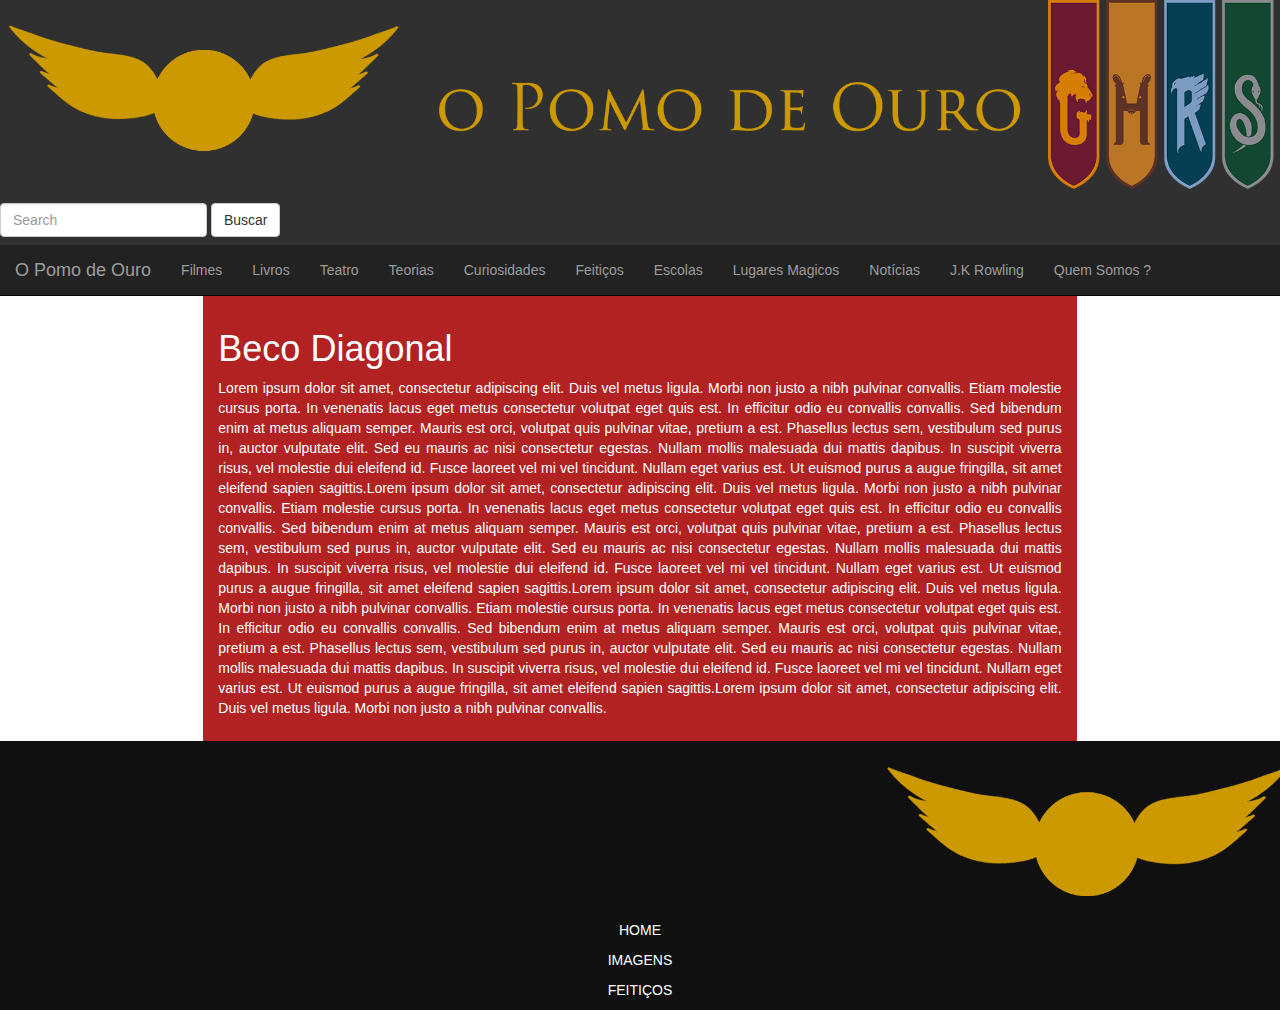
<file: teste.html>
<!DOCTYPE html>
<html lang="pt-br">
  <head>
    <meta charset="utf-8">
    <meta http-equiv="X-UA-Compatible" content="IE=edge">
    <meta name="viewport" content="width=device-width, initial-scale=1">
  
      
      <link rel="stylesheet" href="bootstrap/css/bootstrap.min.css">
      <link rel="stylesheet" href="bootstrap/css/estilo.css">
      <link rel="stylesheet" href="https://maxcdn.bootstrapcdn.com/bootstrap/3.3.7/css/bootstrap.min.css" integrity="sha384-BVYiiSIFeK1dGmJRAkycuHAHRg32OmUcww7on3RYdg4Va+PmSTsz/K68vbdEjh4u" crossorigin="anonymous">
      
      <script src="https://oss.maxcdn.com/html5shiv/3.7.3/html5shiv.min.js"></script>
      <script src="https://oss.maxcdn.com/respond/1.4.2/respond.min.js"></script>
    <title>Segunda Pagina</title>
  </head>
        
    
  <body>
    <div class="row">
    <script src="js/bootstrap.min.js"></script>
    <div class="container-fluid">
        
        <header>
    <div class="row">
        <a href="index.html">    
            <img class="img-responsive col-xs-10 col-sm-3 col-md-4 col-lg-4 col-xs-offset-1 col-md-offset-0 col-lg-offset-0" src="bootstrap/img/logo.png"></a>
            <img class="img-responsive col-lg-8 col-md-8 hidden-sm hidden-xs" src="bootstrap/img/banner.png">
            <img class="img-responsive hidden-xs hidden-md hidden-lg" src="bootstrap/img/segundobanner.png">
             
      <form class="navbar-form col-xs-12">
        <div class="form-group">
          <input type="text" class="form-control"placeholder="Search"> 
        </div>
        <button type="submit" class="btn btn-default">Buscar</button>
        </form>
            </div>
        </header>
           
             
      
 <nav class="uu nav nav-tabs navbar-inverse">
  <div class="row">   
     <div class="container-fluid">
    <div class="navbar-header">
      <button type="button" class="navbar-toggle collapsed pull-left" data-toggle="collapse" data-target="#bs-example-navbar-collapse-1" aria-expanded="false">
        <span class="sr-only">Toggle navigation</span>
        <span class="icon-bar"></span>
        <span class="icon-bar"></span>
        <span class="icon-bar"></span>
      </button>
      <a class="navbar-brand" href="index.html">O Pomo de Ouro</a>
    </div>
    <div class="collapse navbar-collapse" id="bs-example-navbar-collapse-1">
        <!-- aqui começa os botoes --> 
      <ul class="nav navbar-nav">
        <li role="presentation navbar-brand"><a href="index2.html">Filmes</a></li>
  <li role="presentation"><a href="index3.html">Livros</a></li>
  <li role="presentation"><a href="index4.html">Teatro</a></li>
 <li role="presentation"><a href="index5.html">Teorias</a></li>
  <li role="presentation"><a href="index6.html">Curiosidades</a></li>
<li role="presentation"><a href="index7.html">Feitiços</a></li>
 <li role="presentation"><a href="index8.html">Escolas</a></li>
  <li role="presentation"><a href="index9.html">Lugares Magicos</a></li>
  <li role="presentation"><a href="index10.html">Notícias</a></li>
  <li role="presentation"><a href="index11.html">J.K Rowling</a></li>
  <li role="presentation"><a href="index12.html">Quem Somos ?</a></li>
      </ul>
        
   
        
        </div> <!-- row --> 
    </div><!-- /.navbar-collapse -->
  </div><!-- /.container-fluid -->
</nav>
         
        
                
     <div class="row"> 
<section class="primeira col-lg-8 col-md-8 col-sm-8 col-xs-10 col-lg-offset-2 col-md-offset-2 col-sm-offset-2 col-xs-offset-1">
<h1>Beco Diagonal</h1>
<p>
Lorem ipsum dolor sit amet, consectetur adipiscing elit. Duis vel metus ligula. Morbi non justo a nibh pulvinar convallis. Etiam molestie cursus porta. In venenatis lacus eget metus consectetur volutpat eget quis est. In efficitur odio eu convallis convallis. Sed bibendum enim at metus aliquam semper. Mauris est orci, volutpat quis pulvinar vitae, pretium a est. Phasellus lectus sem, vestibulum sed purus in, auctor vulputate elit. Sed eu mauris ac nisi consectetur egestas. Nullam mollis malesuada dui mattis dapibus. In suscipit viverra risus, vel molestie dui eleifend id. Fusce laoreet vel mi vel tincidunt. Nullam eget varius est. Ut euismod purus a augue fringilla, sit amet eleifend sapien sagittis.Lorem ipsum dolor sit amet, consectetur adipiscing elit. Duis vel metus ligula. Morbi non justo a nibh pulvinar convallis. Etiam molestie cursus porta. In venenatis lacus eget metus consectetur volutpat eget quis est. In efficitur odio eu convallis convallis. Sed bibendum enim at metus aliquam semper. Mauris est orci, volutpat quis pulvinar vitae, pretium a est. Phasellus lectus sem, vestibulum sed purus in, auctor vulputate elit. Sed eu mauris ac nisi consectetur egestas. Nullam mollis malesuada dui mattis dapibus. In suscipit viverra risus, vel molestie dui eleifend id. Fusce laoreet vel mi vel tincidunt. Nullam eget varius est. Ut euismod purus a augue fringilla, sit amet eleifend sapien sagittis.Lorem ipsum dolor sit amet, consectetur adipiscing elit. Duis vel metus ligula. Morbi non justo a nibh pulvinar convallis. Etiam molestie cursus porta. In venenatis lacus eget metus consectetur volutpat eget quis est. In efficitur odio eu convallis convallis. Sed bibendum enim at metus aliquam semper. Mauris est orci, volutpat quis pulvinar vitae, pretium a est. Phasellus lectus sem, vestibulum sed purus in, auctor vulputate elit. Sed eu mauris ac nisi consectetur egestas. Nullam mollis malesuada dui mattis dapibus. In suscipit viverra risus, vel molestie dui eleifend id. Fusce laoreet vel mi vel tincidunt. Nullam eget varius est. Ut euismod purus a augue fringilla, sit amet eleifend sapien sagittis.Lorem ipsum dolor sit amet, consectetur adipiscing elit. Duis vel metus ligula. Morbi non justo a nibh pulvinar convallis.
    </p>
</section>
     
</div>

                
               
                
                <footer>   
                    <div class="row">
                        
                        <div class="row">
                        <a href="index.html">  
                        <img src="bootstrap/img/logo.png" class="logao img-responsive col-lg-4 col-lg-offset-8" >
                        </a>
                            <div>
                        <p>HOME</p>
                        <p>IMAGENS</p>
                        <P>FEITIÇOS</P>
                            </div>
                        </div>
                        
                        </div>
                        </footer>
   
         
           
           
                
                
      <script src="https://ajax.googleapis.com/ajax/libs/jquery/1.12.4/jquery.min.js"></script>
    <!-- Include all compiled plugins (below), or include individual files as needed -->
    <script src="js/bootstrap.min.js"></script>
            
     </div>
        </div>
  </body>
        </html>
</file>
<file: bootstrap/css/estilo.css>
@charset "UTF-8";

body { 
    font-family: serif;
	font-size: 1.1em;
    text-align: justify;}

section { background-color: firebrick;}



.primeira {padding: 1% 2% 1% 2%;
    color: white;
    position: relative;
    }

nav { padding: 0% 0% 0% 0%;
    width: 100%;
    position: relative;}



ui {color: white;}



footer { color: white;
    background-color: rgb(16, 16, 16);
    width: 100%;
    height: 20%;
    text-align: center;
    position: relative;
    bottom: -56%;}


table { background-color: black;
  border-collapse:inherit;
  border: 1% solid;}


tr:hover {
  background-color:#cc3b3b;
  color: white;}


tr {background-color: white;}




.formulario { background-color: white;}

.avalia {color: white;
    background-color:rgb(48, 48, 48) ;}



.baixo {color: black;}  

header {background-color: rgb(48, 48, 48) ;}

.beco {text-align: center;}

.contato {color: black; 
text-align: center;
}
</file>
